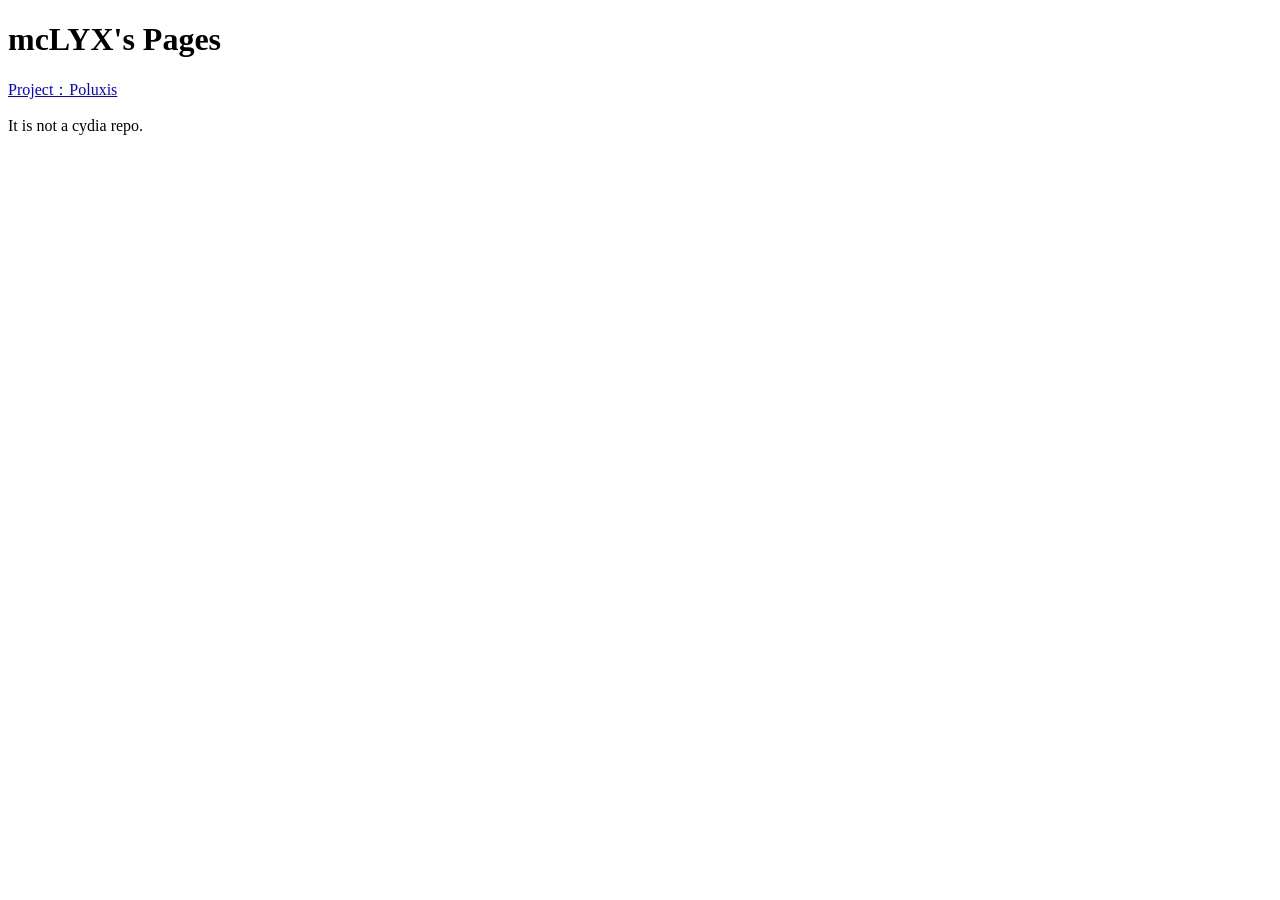
<file: index.html>
<!DOCTYPE html>
<html>
<head>
   <meta charset="UTF-8">
   <title>mcLYX's Pages</title>
</head>
<body>
   <h1>mcLYX's Pages</h1>
   <a href="poluxis/index.html">Project：Poluxis</a>
   <p>It is not a cydia repo.</p>
</body>
</html>
</file>
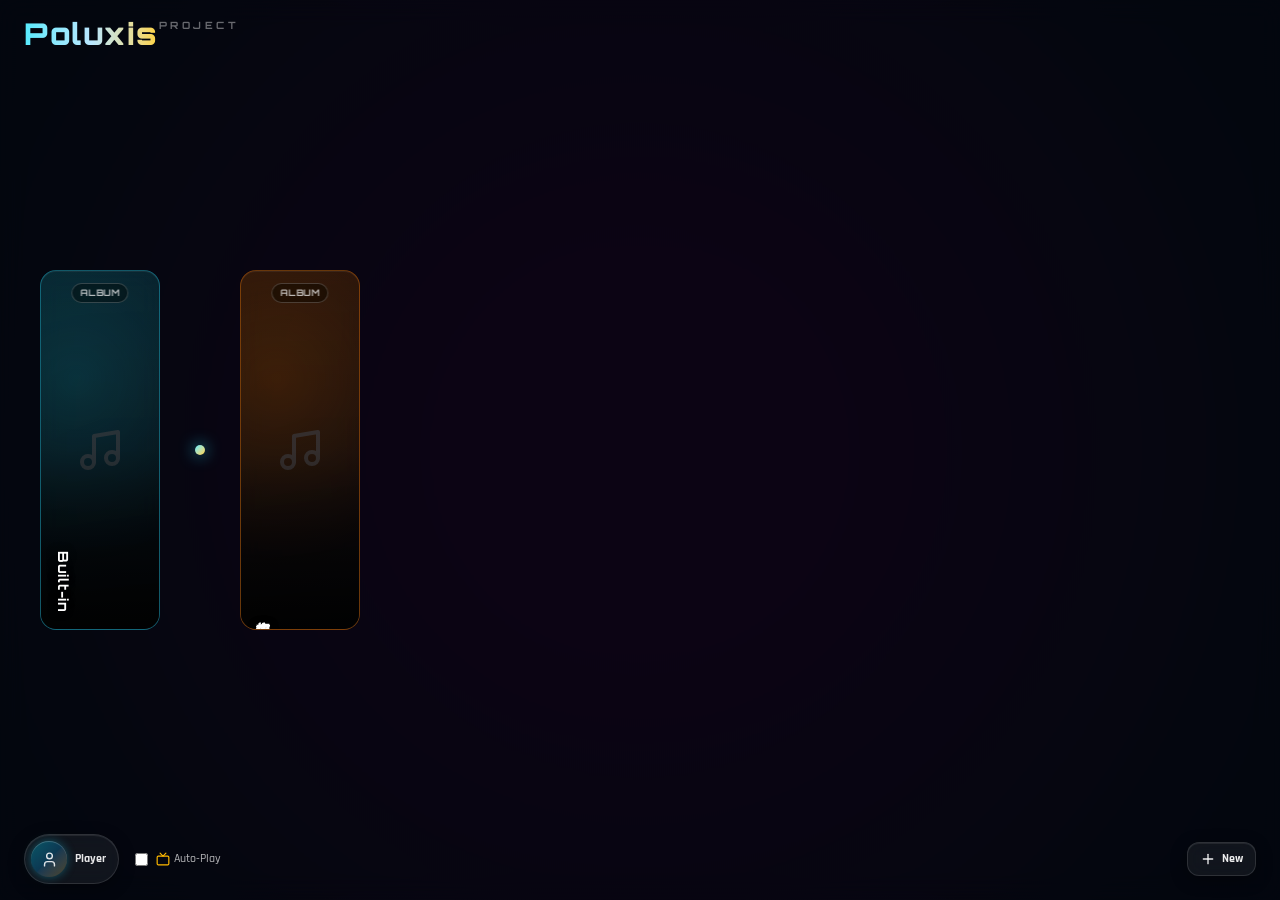
<file: poluxis/index.html>
<!doctype html>
<html lang="zh-CN">
  <head>
    <meta charset="UTF-8" />
    <meta name="viewport" content="width=device-width, initial-scale=1.0, maximum-scale=1.0, user-scalable=no, viewport-fit=cover" />
    <meta name="theme-color" content="#0b1120" />
    <title>Project:Poluxis - 简约风格3D音乐节奏游戏</title>
    <script src="./capability.js"></script>
    <script type="module" crossorigin src="./assets/index-BcNrMcYY.js"></script>
    <link rel="modulepreload" crossorigin href="./assets/vendor-t9z-yAXK.js">
    <link rel="stylesheet" crossorigin href="./assets/index-Cu3nui_u.css">
  <link rel="manifest" href="./manifest.webmanifest"><script id="vite-plugin-pwa:register-sw" src="./registerSW.js"></script></head>
  <body class="bg-[#0a0d12] text-white overflow-hidden select-none font-['Inter',sans-serif]">
    <div id="root"></div>
    <script>
      // HarmonyOS 4（M99 内核）双指缩放手势兜底：user-scalable=no 与
      // touch-action: pan-x pan-y 在该内核可能不生效，这里在 React 挂载前
      // 用一个非被动 touchmove 监听器阻止多指手势（双指缩放/旋转）。
      // 必须在 React 挂载前注册，故放在 index.html（passive:false 才能 preventDefault）。
      (function () {
        document.addEventListener('touchmove', function (e) {
          if (e.touches && e.touches.length > 1) e.preventDefault();
        }, { passive: false });
      })();
      // iOS（Safari / WKWebView）捏合缩放兜底：body 的 touch-action: pan-x pan-y
      // 已禁 pinch，但 WebView 自身的 pinch 手势仍可能缩放整页。Safari 专有
      // gesturestart/change/end 事件可被 preventDefault 拦下；其它内核不派发这些
      // 事件，加了无副作用。
      (function () {
        ['gesturestart', 'gesturechange', 'gestureend'].forEach(function (t) {
          document.addEventListener(t, function (e) { e.preventDefault(); }, { passive: false });
        });
      })();
      // iOS（Safari / WKWebView）整页"橡皮筋"兜底。
      // html/body 已经 position:fixed + overflow:hidden，文档本身不可滚动，但
      // 它们仍保留 `touch-action: pan-x pan-y`，iOS 会把落在**静态区域**的拖拽
      // 判定成一次滚动手势：文档滚不动时它会继续向上找可滚动祖先——Toy 容器
      // 把页面放进 iframe 时那就是外层宿主文档，于是整个游戏被拖出屏幕、露出
      // 外层白色底，松手回弹。（根滚动容器上的 overscroll-behavior 在 Safari
      // 上并不可靠。）
      // 做法：在 touchstart 时记下触点沿途是否有能滚动的容器，touchmove 时按
      // 手势方向判断——没有对应方向的可滚动容器就 preventDefault，让这次手势
      // 不再被当成滚动；有则原样放行给内层滚动（选歌卡片横滑、设置弹窗、编辑
      // 器侧栏等）。
      (function () {
        var startX = 0, startY = 0, axis = 0, canX = false, canY = false;
        function canScroll(el, vertical) {
          var s = window.getComputedStyle(el);
          var o = vertical ? s.overflowY : s.overflowX;
          if (o !== 'auto' && o !== 'scroll') return false;
          return vertical
            ? el.scrollHeight - el.clientHeight > 1
            : el.scrollWidth - el.clientWidth > 1;
        }
        function inFormControl(el) {
          while (el && el.nodeType === 1) {
            var tag = el.tagName;
            if (tag === 'INPUT' || tag === 'TEXTAREA' || tag === 'SELECT' || el.isContentEditable) return true;
            el = el.parentNode;
          }
          return false;
        }
        document.addEventListener('touchstart', function (e) {
          var t = e.touches[0];
          if (!t) return;
          startX = t.clientX; startY = t.clientY; axis = 0;
          canX = canY = false;
          if (inFormControl(e.target)) { canX = canY = true; return; } // 输入框内的选区拖拽不拦
          var el = e.target;
          while (el && el.nodeType === 1) {
            var s = window.getComputedStyle(el);
            // touch-action: none 的元素（画布、拖拽手柄等）浏览器本来就不会
            // 把它当滚动，再 preventDefault 反而会触发 pointercancel 打断
            // 正在进行的拖拽 —— 直接放行。
            if (s.touchAction === 'none') { canX = canY = true; break; }
            if (!canX && canScroll(el, false)) canX = true;
            if (!canY && canScroll(el, true)) canY = true;
            if (canX && canY) break;
            el = el.parentNode;
          }
        }, { passive: true });
        document.addEventListener('touchmove', function (e) {
          if (e.touches.length > 1) { e.preventDefault(); return; }
          var t = e.touches[0];
          if (!t) return;
          if (!axis) {
            var dx = t.clientX - startX, dy = t.clientY - startY;
            if (Math.abs(dx) > 6 || Math.abs(dy) > 6) axis = Math.abs(dy) > Math.abs(dx) ? 2 : 1;
          }
          var ok = axis === 2 ? canY : (axis === 1 ? canX : (canX || canY));
          if (!ok && e.cancelable) e.preventDefault();
        }, { passive: false });
      })();
    </script>
    <script>
      // 启动看门狗：capability.js 只能覆盖"已知"的语法 / 接口门槛，这里兜住未知缺口。
      // 若模块脚本加载或解析失败（老浏览器不支持产物语法、资源被拦截、CSP 等），
      // 或超过时限仍未启动，就复用 capability.js 的兜底卡片提示。
      // 好处：不需要预先知道"从哪个 Chrome 版本开始才行"也能优雅降级。
      (function () {
        var BOOT_TIMEOUT = 15000;
        function booted() { return !!window.__POLUXIS_BOOTED__; }
        function fail(reason) {
          if (booted() || window.__POLUXIS_FALLBACK_DONE__) return;
          window.__POLUXIS_FALLBACK_DONE__ = true;
          if (typeof window.__POLUXIS_FALLBACK__ === 'function') window.__POLUXIS_FALLBACK__(reason);
        }
        // 资源（module script / CSS）加载或解析错误不会冒泡到 window 的常规
        // error 处理，必须在捕获阶段监听，且以 e.target 是否为元素来判定。
        window.addEventListener('error', function (e) {
          if (e && e.target && e.target.nodeType === 1) {
            var tag = e.target.tagName;
            if (tag === 'SCRIPT' || tag === 'LINK') fail('boot_failed');
          }
        }, true);
        window.setTimeout(function () { if (!booted()) fail('boot_failed'); }, BOOT_TIMEOUT);
      })();
    </script>
  </body>
</html>
</file>
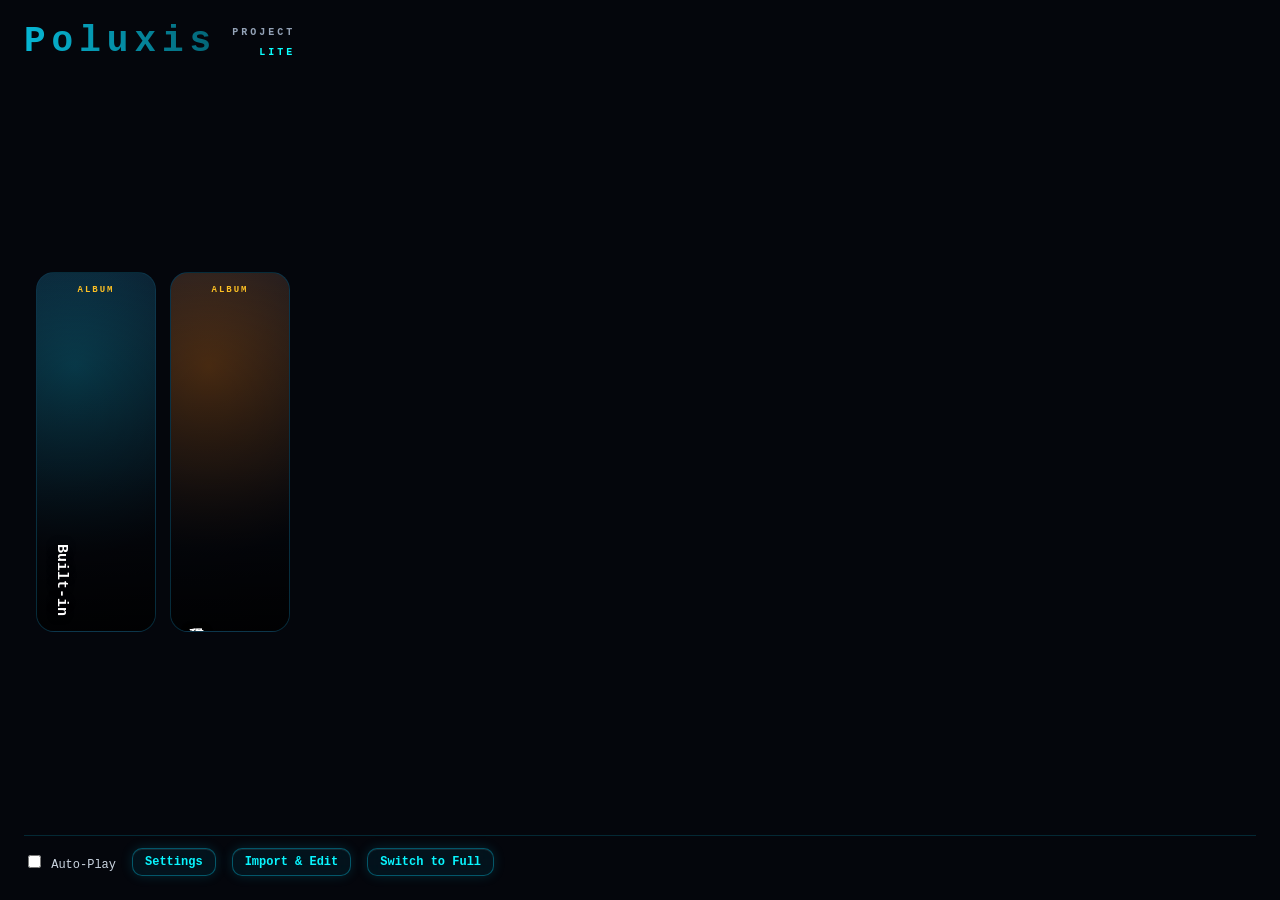
<file: poluxis/lite/index.html>
<!doctype html>
<html lang="zh-CN">
<head>
  <meta charset="UTF-8">
  <meta name="viewport" content="width=device-width, initial-scale=1.0, maximum-scale=1.0, user-scalable=no, viewport-fit=cover">
  <meta name="theme-color" content="#0b1120">
  <!-- Browser capability classes — replaces IE conditional comments.
       IE exposes a numeric documentMode; tag <html> with `ie` (any IE, used for
       the gradient-text fallback, since no IE supports background-clip:text) and
       `ieN` (version-specific layout fallbacks, e.g. `.ie9` has no flexbox).
       Modern browsers get no class, so every browser-specific rule stays ordinary
       and scoped CSS. Must run before the stylesheets are parsed. -->
  <script>
    (function () {
      var dm = document.documentMode; /* undefined outside IE */
      var el = dm && (document.documentElement || document.body);
      if (el) el.className += (el.className ? ' ' : '') + 'ie ie' + dm;
    })();
  </script>
  <!-- PWA manifest (relative so it works under a sub-path like /poluxis/lite/) -->
<link rel="manifest" href="../manifest.webmanifest">
  <title>Project:Poluxis (Lite)</title>
  <style>
/* === Visual style aligned with the full version (IE11 compatible) ===
     * All modern-only properties have IE11 fallbacks:
     *   inset:0 → top:0;right:0;bottom:0;left:0  (+ width/height:100%)
     *   gap → margin/padding workarounds
     *   -webkit-text-fill-color:transparent → solid color fallback (IE11 ignores this)
     *   flex column centering → explicit heights + box-sizing
     *   vh units are OK in IE11 */
    * { box-sizing: border-box; }
    html, body {
      margin: 0; padding: 0; height: 100%; width: 100%;
      background: #05070d; color: #e2e8f0;
      font-family: 'Consolas', 'Courier New', monospace;
      overflow: hidden; -ms-user-select: none; -moz-user-select: none; -webkit-user-select: none; user-select: none;
      -ms-touch-action: none; touch-action: none;
    }
    #app { position: absolute; top: 0; right: 0; bottom: 0; left: 0; width: 100%; height: 100%; }
    /* touch-action MUST be set on the canvas itself (the actual touch target
     * during gameplay — HUD/overlay are pointer-events:none and click-through).
     * touch-action does NOT inherit from html/body. With the default `auto`,
     * IE11 runs its touch-gesture pipeline on every pointermove: 1 finger =
     * pan detection (cheap), but 2+ fingers = full pinch-zoom gesture pipeline
     * (transform matrices + MSGesture state machine + hit-testing per event).
     * On the Atom Z3735G this drops multi-touch framerate to single digits,
     * independent of game logic (Autoplay is affected too). `none` disables all
     * default touch gestures so IE11 just delivers raw pointer events. */
    #game-canvas {
      position: absolute; top: 0; right: 0; bottom: 0; left: 0;
      width: 100%; height: 100%; display: block;
      -ms-touch-action: none; touch-action: none;
    }
    /* overlay is click-through by default; only visible .screen children capture
     * pointer events. This lets the HUD pause button (z-index 5, below the
     * overlay's z-index 10) receive clicks during gameplay when all screens
     * are hidden. */
    .overlay { position: absolute; top: 0; right: 0; bottom: 0; left: 0; width: 100%; height: 100%; z-index: 10; pointer-events: none; }
    .screen { position: absolute; top: 0; right: 0; bottom: 0; left: 0; width: 100%; height: 100%; display: -ms-flexbox; display: flex; -ms-flex-direction: column; flex-direction: column; pointer-events: auto; }
    .screen.hidden { display: none; }

    /* Menu — three bands: brand (top-left), card carousel (middle), toolbar (bottom). */
    #menu-screen {
      -ms-flex-pack: justify; justify-content: space-between; padding: 24px;
      background: rgba(5, 7, 13, 0.5);
    }
    /* Top-left cluster: brand + album nav on one row. `align-self` keeps the
     * cluster shrink-to-fit inside the column flex screen, so the corner badges
     * anchor to the wordmark — not the viewport edge. */
    .menu-top {
      position: relative;
      display: -ms-flexbox; display: flex;
      -ms-flex-align: center; align-items: center;
      -ms-flex-wrap: wrap; flex-wrap: wrap;
      -ms-flex-item-align: start; -ms-align-self: flex-start; align-self: flex-start;
    }
    .menu-brand {
      display: inline-block; padding: 0 78px 8px 0;
      opacity: 1; visibility: visible;
      transition: opacity 200ms ease, visibility 0s linear 0s;
    }
    /* Album nav (replaces the old "back" carousel card).
     *   root list : wordmark shown, nav hidden.
     *   in album  : the wordmark fades out AND leaves the flow (absolute, so it
     *               leaves no gap behind) while the nav fades in at the left. */
    .menu-nav {
      display: none; -ms-flex-align: center; align-items: center;
      margin: 0 0 8px 0;
    }
    .menu-top--album .menu-brand {
      position: absolute; top: 0; left: 0; padding-bottom: 0;
      opacity: 0; visibility: hidden;
      transition: opacity 200ms ease, visibility 0s linear 200ms;
    }
    .menu-top--album .menu-nav {
      display: -ms-flexbox; display: flex;
      /* Toggling display:none → flex starts this animation fresh every time. */
      -webkit-animation: navIn 220ms ease backwards; animation: navIn 220ms ease backwards;
    }
    @-webkit-keyframes navIn { from { opacity: 0; } to { opacity: 1; } }
    @keyframes navIn { from { opacity: 0; } to { opacity: 1; } }
    .glass-nav {
      margin-right: 8px; padding: 6px 12px; border-radius: 10px;
      background: rgba(6, 182, 212, 0.08); border: 1px solid rgba(6, 182, 212, 0.42);
      color: #67e8f9; font-family: inherit; font-weight: 700; font-size: 12px; cursor: pointer;
      transition: background 160ms ease, border-color 160ms ease;
    }
    .glass-nav:hover { background: rgba(6, 182, 212, 0.2); border-color: rgba(6, 182, 212, 0.62); }
    /* Inside an album the album name takes over the top-left identity: white and
     * noticeably larger than the nav buttons. */
    .menu-nav-title { color: #fff; font-size: 20px; font-weight: 800; letter-spacing: 1px; margin-left: 4px; }
    .menu-title {
      font-size: 36px; font-weight: 900; letter-spacing: 6px; margin: 0; line-height: 1;
      background: linear-gradient(90deg, #06b6d4, #2563eb);
      -webkit-background-clip: text; background-clip: text;
      -webkit-text-fill-color: transparent;
    }
    /* IE fallback for gradient text lives at the end of the stylesheet
     * (scoped to `.ie`, must come after these rules so it can override them). */
    .menu-badge {
      position: absolute; right: 0; font-size: 10px; font-weight: 700;
      letter-spacing: 3px; text-transform: uppercase; color: #94a3b8; white-space: nowrap;
    }
    .menu-badge--project { top: 3px; }
    .menu-badge--lite { bottom: 10px; color: #67e8f9; }
    /* Card carousel: portrait cards laid out horizontally and scrollable.
     * `margin-right` (not `gap`) because IE11's flexbox has no `gap` support. */
    .chart-carousel {
      -ms-flex: 1 1 auto; flex: 1 1 auto; min-height: 0; width: 100%;
      display: -ms-flexbox; display: flex;
      -ms-flex-align: center; align-items: center;
      overflow-x: auto; overflow-y: hidden;
      /* Scrolling stays enabled, but the native scrollbar is hidden: a bright bar
       * under the dark cards is jarring, and its height/state changes the row
       * layout as the card count grows. Each engine needs its own switch, and
       * none of them are non-standard hacks. */
      scrollbar-width: none;      /* Firefox 64+ (and Chromium 121+) */
      -ms-overflow-style: none;   /* IE10/11 + legacy Edge */
      /* The carousel is its own scroll container, so this is the touch-action
       * that matters (the page-level `none` stops being considered here). */
      -ms-touch-action: pan-x; touch-action: pan-x;
      /* `overflow-x: auto` forces overflow-y to be non-visible too, and that clip
       * happens at the PADDING BOX — a little vertical padding keeps the height-
       * grown selected card clear of the clip edge. The 12px also gives the cards
       * some breathing room from the brand band / footer (no lift now). */
      /* 先给一条普通值做回退：max()/env() 需 Chrome 79/69，老内核会整条丢弃。 */
      padding: 12px;
      padding: 12px max(12px, env(safe-area-inset-right, 0px)) 12px max(12px, env(safe-area-inset-left, 0px));
    }
    .chart-carousel::-webkit-scrollbar { width: 0; height: 0; }   /* WebKit / Blink */
    .chart-carousel::-webkit-scrollbar-thumb { background: transparent; }
    /* Album enter/leave transition: the row slides in from the direction of
     * travel (drilling in → from the right, going back → from the left). The
     * class is re-applied by buildMenu on every list change, which is what makes
     * the animation replay. IE9 has no animations and simply shows the list. */
    .chart-carousel--fwd { -webkit-animation: listInFwd 320ms cubic-bezier(0.22, 1, 0.36, 1) backwards; animation: listInFwd 320ms cubic-bezier(0.22, 1, 0.36, 1) backwards; }
    .chart-carousel--back { -webkit-animation: listInBack 320ms cubic-bezier(0.22, 1, 0.36, 1) backwards; animation: listInBack 320ms cubic-bezier(0.22, 1, 0.36, 1) backwards; }
    @-webkit-keyframes listInFwd {
      from { opacity: 0; -ms-transform: translateX(28px); -webkit-transform: translateX(28px); transform: translateX(28px); }
      to { opacity: 1; -ms-transform: translateX(0); -webkit-transform: translateX(0); transform: translateX(0); }
    }
    @keyframes listInFwd {
      from { opacity: 0; -ms-transform: translateX(28px); -webkit-transform: translateX(28px); transform: translateX(28px); }
      to { opacity: 1; -ms-transform: translateX(0); -webkit-transform: translateX(0); transform: translateX(0); }
    }
    @-webkit-keyframes listInBack {
      from { opacity: 0; -ms-transform: translateX(-28px); -webkit-transform: translateX(-28px); transform: translateX(-28px); }
      to { opacity: 1; -ms-transform: translateX(0); -webkit-transform: translateX(0); transform: translateX(0); }
    }
    @keyframes listInBack {
      from { opacity: 0; -ms-transform: translateX(-28px); -webkit-transform: translateX(-28px); transform: translateX(-28px); }
      to { opacity: 1; -ms-transform: translateX(0); -webkit-transform: translateX(0); transform: translateX(0); }
    }
    /* Collapsed card = a narrow "spine": 120px wide with the title rotated to run
     * top-to-bottom. Selecting it widens the card to 208px and cross-fades the
     * horizontal body in — same two-state idea as the full version, where the
     * collapsed card is w-[28vw]/max-120px and the expanded one w-[85vw]/max-420px.
     * Width is in the transition list, so the expand animates (IE10+; IE9 ignores
     * the transition and just snaps). The back-ease overshoots slightly, which is
     * what gives the expand its "pop". */
    .chart-card {
      position: relative; overflow: hidden; cursor: pointer; box-sizing: border-box;
      -ms-flex: 0 0 auto; flex: 0 0 auto;
      width: 120px; max-width: 36vw; height: 58vh; min-height: 160px; max-height: 360px;
      margin-right: 14px; border-radius: 18px;
      background: linear-gradient(160deg, rgba(16, 24, 44, 0.94) 0%, rgba(6, 9, 18, 0.97) 100%);
      border: 1px solid rgba(6, 182, 212, 0.2);
      transition: border-color 180ms ease, box-shadow 220ms ease,
                  width 260ms cubic-bezier(0.34, 1.56, 0.64, 1);
    }
    .chart-card:last-child { margin-right: 0; }
    .chart-card:hover {
      border-color: rgba(6, 182, 212, 0.5); box-shadow: 0 0 22px rgba(6, 182, 212, 0.22);
    }
    /* Selected card grows in width + height (max-height), handled by the width /
     * max-height rules + transition above. No lift transform — the height growth
     * itself is the "emphasis". */
    .chart-card.selected {
      width: 365px; max-width: 54vw; max-height: 520px;
      border-color: #06b6d4; box-shadow: 0 0 26px rgba(6, 182, 212, 0.32);
    }
    .card-glow { position: absolute; top: 0; right: 0; bottom: 0; left: 0; pointer-events: none; }
    /* Bottom readability veil (same role as the full version's cover overlay). */
    .card-veil {
      position: absolute; top: 0; right: 0; bottom: 0; left: 0; pointer-events: none;
      background: linear-gradient(to top, rgba(0,0,0,0.88) 0%, rgba(0,0,0,0.34) 46%, rgba(0,0,0,0.12) 100%);
    }
    /* Collapsed-state title: the card's own spine label (see .chart-card above).
     * `left/right` give the box a definite block size, the height stays auto so
     * the box hugs the text and `bottom` anchors it to the card's bottom — the
     * same placement as the full version's collapsed title.
     * `vertical-lr` runs the text top-to-bottom (lines would stack left→right);
     * IE10/11 have no unprefixed `writing-mode` and use `-ms-writing-mode: tb-lr`,
     * which is the spec's own mapping for `vertical-lr`. `text-orientation` is
     * ignored by IE, where `tb-lr` already keeps CJK upright and rotates Latin. */
    .card-title-v {
      position: absolute; left: 14px; right: 14px; bottom: 14px;
      font-size: 15px; font-weight: 800; line-height: 1.25; color: #fff;
      text-shadow: 0 2px 8px rgba(0, 0, 0, 0.8);
      -webkit-writing-mode: vertical-lr; -ms-writing-mode: tb-lr; writing-mode: vertical-lr;
      -webkit-text-orientation: mixed; text-orientation: mixed;
      /* Base rule describes the COLLAPSED card (a freshly built card is
       * unselected), mirroring the .card-start reveal below: `visibility` is
       * delayed when hiding so the fade-out is still visible. */
      opacity: 1; visibility: visible;
      transition: opacity 200ms ease, visibility 0s linear 0s;
    }
    .chart-card.selected .card-title-v {
      opacity: 0; visibility: hidden;
      transition: opacity 200ms ease, visibility 0s linear 200ms;
    }
    /* Collapsed-only badge: while the card is a narrow spine the horizontal body
     * (with its .card-kind line) is hidden, so an album would be indistinguishable
     * from a song. Only albums get this pill — the same idea as the full version's
     * small 专辑 tag on its collapsed album cards. */
    .card-kind-v { display: none; }
    .chart-card--album .card-kind-v {
      display: block; position: absolute; left: 10px; right: 10px; top: 12px; margin: 0;
      font-size: 9px; font-weight: 700; letter-spacing: 2px; text-transform: uppercase;
      text-align: center; color: #fbbf24;
      opacity: 1; visibility: visible;
      transition: opacity 200ms ease, visibility 0s linear 0s;
    }
    .chart-card--album.selected .card-kind-v {
      opacity: 0; visibility: hidden;
      transition: opacity 200ms ease, visibility 0s linear 200ms;
    }
    /* The horizontal body is the SELECTED state (kind / title / artist / BPM /
     * difficulty chips). It stays in the DOM while collapsed and only fades, so
     * selecting never rebuilds DOM.
     * Its width is ANCHORED TO THE VIEWPORT (not to the card): the selected card
     * is `width: 365px; max-width: 54vw`, so the expanded inner width is
     * `min(365, 54vw) - 28px`. The card width animates 120→365 over 260ms; if the
     * body were `right: 14px` its width would track the card every frame and the
     * wrapped title / difficulty chips would re-layout on every frame (this is
     * what made the grow/shrink feel janky — and why it was worse on Chrome, which
     * re-reflows the whole flex row, than on IE). Anchoring the width to the
     * viewport keeps the body's box constant during the width animation; the card's
     * `overflow: hidden` just clips it while narrow and reveals it as it widens, so
     * the text lays out exactly once. (`min()` is avoided — IE10/11 don't support
     * it — via the max-width media query below.) */
    .card-body {
      position: absolute; left: 14px; width: 337px; right: auto; bottom: 54px;
      opacity: 0; visibility: hidden;
      -ms-transform: translateY(6px); -webkit-transform: translateY(6px); transform: translateY(6px);
      transition: opacity 200ms ease, transform 200ms ease, visibility 0s linear 200ms;
    }
    .chart-card.selected .card-body {
      opacity: 1; visibility: visible;
      -ms-transform: translateY(0); -webkit-transform: translateY(0); transform: translateY(0);
      transition: opacity 200ms ease, transform 200ms ease, visibility 0s linear 0s;
    }
    /* Below this width the selected card is capped by `max-width: 54vw` (< 365px),
     * so re-anchor the body to `54vw - 28px` (== selected inner width) — still
     * viewport-based, so still no per-frame reflow. 675px ≈ 54vw crossing 365px. */
    @media (max-width: 675px) {
      .card-body { width: calc(54vw - 28px); }
    }
    .card-kind {
      font-size: 9px; font-weight: 700; letter-spacing: 3px; text-transform: uppercase;
      color: rgba(255, 255, 255, 0.45); margin-bottom: 6px;
    }
    .chart-card--album .card-kind { color: #fbbf24; }
    .chart-title { font-size: 15px; font-weight: 800; color: #fff; margin: 0 0 4px 0; line-height: 1.25; word-break: break-word; }
    .chart-meta { font-size: 11px; color: #94a3b8; line-height: 1.35; }
    .chart-bpm { display: inline-block; margin-top: 8px; padding: 2px 7px; border-radius: 6px; border: 1px solid rgba(6,182,212,0.3); color: #67e8f9; font-size: 10px; }
    .card-diffs { display: -ms-flexbox; display: flex; -ms-flex-wrap: wrap; flex-wrap: wrap; margin-top: 8px; }
    .diff-btn {
      margin: 0 4px 4px 0; padding: 3px 8px; border-radius: 7px;
      background: rgba(6, 182, 212, 0.08); border: 1px solid rgba(6, 182, 212, 0.35);
      color: #a5f3fc; font-family: inherit; font-size: 11px; font-weight: 700; cursor: pointer;
      transition: background 140ms ease, border-color 140ms ease, color 140ms ease;
      /* Chips are created on selection, so an insert animation (not a
       * transition) is what slides them in. IE9 ignores @keyframes and simply
       * shows them at their final style. */
      -webkit-animation: chipIn 220ms ease both; animation: chipIn 220ms ease both;
    }
    @-webkit-keyframes chipIn {
      from { opacity: 0; -ms-transform: translateY(6px); -webkit-transform: translateY(6px); transform: translateY(6px); }
      to { opacity: 1; -ms-transform: translateY(0); -webkit-transform: translateY(0); transform: translateY(0); }
    }
    @keyframes chipIn {
      from { opacity: 0; -ms-transform: translateY(6px); -webkit-transform: translateY(6px); transform: translateY(6px); }
      to { opacity: 1; -ms-transform: translateY(0); -webkit-transform: translateY(0); transform: translateY(0); }
    }
    .diff-btn.active { background: rgba(6, 182, 212, 0.28); border-color: rgba(6, 182, 212, 0.75); color: #fff; }
    /* In-card action button (bottom-right), revealed only on the selected card.
     * The card element survives selection, so this reveal animates via a
     * transition. `visibility` is delayed when hiding so the button stays
     * non-interactive immediately but keeps fading out. */
    .card-start {
      position: absolute; right: 14px; bottom: 14px; margin-top: 0;
      padding: 8px 14px; border-radius: 11px; font-size: 12px; letter-spacing: 1px;
      /* `right: 14px` + the card's bouncy width easing (which overshoots below
       * the 120px collapsed width on collapse) can momentarily shrink the
       * shrink-to-fit available width below the label's single-line width, and
       * CJK then breaks between characters → "开始 / 游戏" on two lines and a
       * taller button. Keep it one line no matter what. */
      white-space: nowrap;
      opacity: 0; visibility: hidden;
      -ms-transform: translateY(8px); -webkit-transform: translateY(8px); transform: translateY(8px);
      transition: opacity 200ms ease, transform 220ms ease, visibility 0s linear 220ms;
    }
    .chart-card.selected .card-start {
      opacity: 1; visibility: visible;
      -ms-transform: translateY(0); -webkit-transform: translateY(0); transform: translateY(0);
      transition: opacity 200ms ease, transform 220ms ease, visibility 0s;
    }
    /* Higher specificity than the generic `.btn-start:hover` scale, which would
     * otherwise be overridden by the `.selected .card-start` rule above. */
    .chart-card.selected .card-start:hover {
      -ms-transform: scale(1.04); -webkit-transform: translateY(0) scale(1.04); transform: translateY(0) scale(1.04);
    }
    .menu-footer {
      display: -ms-flexbox; display: flex; -ms-flex-wrap: wrap; flex-wrap: wrap;
      -ms-flex-align: center; align-items: center;
      border-top: 1px solid rgba(6, 182, 212, 0.2); padding-top: 12px;
    }
    /* Non-blocking status line under the carousel (download errors / timeouts).
     * Empty → not rendered as a flex item, so the layout is untouched. */
    .menu-status { display: none; font-size: 12px; color: #fca5a5; line-height: 1.5; margin: 0 0 10px 0; }
    .menu-status--on { display: block; }
    .toolbar { display: -ms-flexbox; display: flex; -ms-flex-align: center; align-items: center; font-size: 12px; color: #cbd5e1; }
    .toolbar > * { margin-right: 16px; }
    .toolbar > *:last-child { margin-right: 0; }
    /* Buttons — frosted glass: translucent accent fill + accent hairline
     * border + outer glow + inner top highlight (mirrors .glass-btn /
     * .glass-btn-primary in src/index.css). Concrete accent colors are
     * re-injected per chart by the Theme module; the values here are the
     * cyan defaults. backdrop-filter is progressive enhancement (IE11
     * ignores it, and the design still reads correctly without blur). */
    .btn-tool {
      padding: 6px 12px; border-radius: 10px;
      background: rgba(6, 182, 212, 0.08);
      -webkit-backdrop-filter: blur(10px) saturate(130%);
      backdrop-filter: blur(10px) saturate(130%);
      border: 1px solid rgba(6, 182, 212, 0.42); color: #67e8f9;
      box-shadow: 0 0 12px rgba(6, 182, 212, 0.18), inset 0 1px 0 rgba(255, 255, 255, 0.08);
      font-family: inherit; font-weight: 700; font-size: 12px; cursor: pointer;
    }
    .btn-tool:hover {
      background: rgba(6, 182, 212, 0.2); border-color: rgba(6, 182, 212, 0.62);
      box-shadow: 0 0 20px rgba(6, 182, 212, 0.32), inset 0 1px 0 rgba(255, 255, 255, 0.14);
    }
    .btn-start {
      padding: 12px 28px; border-radius: 14px; cursor: pointer;
      background: rgba(6, 182, 212, 0.18);
      -webkit-backdrop-filter: blur(10px) saturate(140%);
      backdrop-filter: blur(10px) saturate(140%);
      border: 1px solid rgba(6, 182, 212, 0.5);
      color: #fff; font-family: inherit; font-weight: 900; font-size: 14px; letter-spacing: 2px;
      box-shadow: 0 0 24px rgba(6, 182, 212, 0.3), inset 0 1px 0 rgba(255, 255, 255, 0.2);
      margin-top: 12px;
    }
    .btn-start:hover {
      background: rgba(6, 182, 212, 0.28); border-color: rgba(6, 182, 212, 0.66);
      box-shadow: 0 0 34px rgba(6, 182, 212, 0.45), inset 0 1px 0 rgba(255, 255, 255, 0.26);
      -ms-transform: scale(1.04); -webkit-transform: scale(1.04); transform: scale(1.04);
    }

    /* HUD — layout mirrors full version App.tsx L506-534:
     *   top-left:  chart info (title/difficulty/BPM)
     *   top-right: Score (large) + ACC/RANK below
     *   bottom-left: Pause button
     *   bottom: progress bar
     * Combo is drawn on canvas (transparent, center, behind notes) — not in HUD. */
    #hud { position: absolute; top: 0; right: 0; bottom: 0; left: 0; width: 100%; height: 100%; pointer-events: none; z-index: 5; display: none; }
    #hud.active { display: block; }
    .hud-score { position: absolute; top: 16px; right: 20px; font-size: 28px; font-weight: 900; color: #fff; text-shadow: 0 0 12px rgba(6,182,212,0.6); text-align: right; }
    .hud-acc { position: absolute; top: 50px; right: 20px; font-size: 14px; color: #38bdf8; font-weight: 700; text-align: right; }
    .hud-rank { position: absolute; top: 70px; right: 20px; font-size: 18px; color: #38bdf8; font-weight: 900; text-align: right; letter-spacing: 1px; }
    .hud-pause-btn { position: absolute; bottom: 24px; left: 20px; pointer-events: auto; }
    /* Chart info badge (top-left) — mirrors full version's chart label */
    .hud-chart-info { position: absolute; top: 16px; left: 20px; font-size: 11px; color: #94a3b8; width: 220px; line-height: 1.4; }
    .hud-chart-info .ci-title { color: #e2e8f0; font-weight: 700; font-size: 13px; }
    /* Progress bar (bottom) — mirrors full version's TimingBar */
    .hud-progress { position: absolute; bottom: 0; left: 0; right: 0; height: 4px; background: rgba(15, 23, 42, 0.6); }
    .hud-progress-fill { height: 100%; background: #06b6d4; width: 0%; }

    /* Result */
    #result-screen { -ms-flex-pack: center; justify-content: center; -ms-flex-align: center; align-items: center; background: rgba(5, 7, 13, 0.85); }
    /* margin 同理：先回退到固定 16px auto，再覆盖为 safe-area 版本（老内核丢弃后者）。 */
    .result-card { max-width: 420px; width: 90%; margin: 16px auto; margin: max(16px, env(safe-area-inset-top, 0px)) auto max(16px, env(safe-area-inset-bottom, 0px)); background: rgba(14, 27, 56, 0.95); border: 1px solid rgba(6,182,212,0.3); border-radius: 18px; padding: 28px; text-align: center; }
    .result-title { font-size: 18px; font-weight: 800; color: #fff; margin: 0 0 4px 0; letter-spacing: 1px; word-break: break-word; }
    .result-meta { font-size: 11px; color: #94a3b8; margin: 0 0 14px 0; }
    .result-rank {
      font-size: 56px; font-weight: 900; margin: 0 0 8px 0;
      background: linear-gradient(90deg, #fbbf24, #f97316);
      -webkit-background-clip: text; background-clip: text;
      -webkit-text-fill-color: transparent;
    }
    /* Score: bumped from 24px/400 → 36px/800 per user spec "略微改粗改大".
     * Still smaller than the 56px rank so the rank stays the visual anchor. */
    .result-score { font-size: 36px; font-weight: 800; color: #fff; margin: 0 0 16px 0; letter-spacing: 1px; }
    .result-row { display: -ms-flexbox; display: flex; -ms-flex-pack: justify; justify-content: space-between; font-size: 13px; color: #cbd5e1; margin: 4px 0; }
    .result-row .p { color: #ffd700; }
    .result-row .g { color: #38bdf8; } .result-row .m { color: #ef4444; }
    /* Orange (+N) suffix beside the merged Perfect count — shows how many of
     * the Perfects were S-Perfect. Color matches the old .sp row (#ff8c00). */
    .result-row .s-perfect-indicator { color: #ff8c00; font-weight: 700; margin-left: 2px; }
    .result-actions { display: -ms-flexbox; display: flex; -ms-flex-pack: center; justify-content: center; margin-top: 20px; }
    .result-actions .btn-tool { margin: 0 5px; }

    /* Pause */
    #pause-screen { -ms-flex-pack: center; justify-content: center; -ms-flex-align: center; align-items: center; background: rgba(5, 7, 13, 0.8); }
    .pause-card { text-align: center; }
    .pause-title { font-size: 32px; font-weight: 900; letter-spacing: 4px; color: #67e8f9; margin: 0 0 24px 0; }
    .pause-actions { display: -ms-flexbox; display: flex; -ms-flex-direction: column; flex-direction: column; min-width: 200px; }
    .pause-actions .btn-start { margin-top: 0; }
    .pause-actions .btn-tool { margin-top: 10px; }
    .pause-actions .btn-tool:first-child { margin-top: 0; }

    /* Modal (settings / editor) */
    .modal-backdrop {
      position: absolute; top: 0; right: 0; bottom: 0; left: 0; width: 100%; height: 100%;
      z-index: 20; display: none;
      background: rgba(0,0,0,0.6);
      /* 同上：先普通 16px 回退，再 safe-area 版本。 */
      padding: 16px;
      padding: max(16px, env(safe-area-inset-top, 0px)) max(16px, env(safe-area-inset-right, 0px)) max(16px, env(safe-area-inset-bottom, 0px)) max(16px, env(safe-area-inset-left, 0px)); box-sizing: border-box;
    }
    .modal-backdrop.active { display: block; }
    .modal-card {
      position: relative;
      max-width: 560px; width: 100%; max-height: 88%; overflow-y: auto;
      margin: 0 auto; margin-top: 5%;
      background: rgba(14, 27, 56, 0.97); border: 1px solid rgba(6,182,212,0.3);
      border-radius: 18px; padding: 22px; box-sizing: border-box;
    }
    .modal-title { font-size: 18px; font-weight: 800; color: #fff; margin: 0 0 16px 0; letter-spacing: 1px; padding-right: 40px; }
    /* Icon-only close at the modal's top-right (replaces the old bottom 关闭
     * button). The glyph is `×` (U+00D7) — present in every font in the Lite
     * stack, unlike the math/dingbat crosses. */
    .modal-close {
      position: absolute; top: 10px; right: 10px; z-index: 1;
      width: 30px; height: 30px; padding: 0; line-height: 1; border-radius: 9px; cursor: pointer;
      background: rgba(6, 182, 212, 0.08); border: 1px solid rgba(6, 182, 212, 0.42);
      color: #67e8f9; font-family: inherit; font-size: 18px; font-weight: 700;
      transition: background 160ms ease, border-color 160ms ease;
    }
    .modal-close:hover { background: rgba(6, 182, 212, 0.22); border-color: rgba(6, 182, 212, 0.7); }
    /* Explanatory line under a settings row (e.g. the frame-rate cap tradeoff). */
    .modal-hint { font-size: 11px; color: #94a3b8; line-height: 1.5; margin: -2px 0 10px 0; }
    .modal-row { display: -ms-flexbox; display: flex; -ms-flex-align: center; align-items: center; -ms-flex-pack: justify; justify-content: space-between; margin: 10px 0; font-size: 13px; color: #cbd5e1; }
    .modal-row label { -ms-flex: 0 0 auto; flex: 0 0 auto; min-width: 120px; margin-right: 12px; }
    .modal-row input[type="range"] { -ms-flex: 1 1 auto; flex: 1 1 auto; }
    .modal-row input[type="number"] { width: 70px; padding: 4px 6px; background: #05070d; border: 1px solid rgba(6,182,212,0.3); border-radius: 6px; color: #e2e8f0; font-family: inherit; font-size: 12px; margin-left: 12px; }
    .modal-row .val { color: #67e8f9; font-weight: 700; min-width: 48px; text-align: right; margin-left: 12px; }
    .modal-actions { display: -ms-flexbox; display: flex; -ms-flex-pack: end; justify-content: flex-end; margin-top: 18px; }
    .modal-actions .btn-tool { margin-left: 10px; }
    .editor-textarea {
      width: 100%; min-height: 280px; box-sizing: border-box;
      background: #05070d; border: 1px solid rgba(6,182,212,0.3); border-radius: 8px;
      color: #e2e8f0; font-family: 'Consolas', 'Courier New', monospace; font-size: 12px; padding: 10px;
    }
    .editor-hint { font-size: 11px; color: #94a3b8; margin: 6px 0 0 0; line-height: 1.5; }
    .editor-error { font-size: 12px; color: #ef4444; margin: 6px 0 0 0; min-height: 16px; }
    .file-input-wrap { display: inline-block; }
    .file-input-wrap input[type="file"] { display: none; }
    .upload-btn {
      display: inline-block; padding: 6px 12px; border-radius: 10px;
      background: rgba(6, 182, 212, 0.08);
      -webkit-backdrop-filter: blur(10px) saturate(130%);
      backdrop-filter: blur(10px) saturate(130%);
      border: 1px solid rgba(6, 182, 212, 0.42); color: #67e8f9;
      box-shadow: 0 0 12px rgba(6, 182, 212, 0.18), inset 0 1px 0 rgba(255, 255, 255, 0.08);
      font-family: inherit; font-weight: 700; font-size: 12px; cursor: pointer;
    }
    .upload-btn:hover {
      background: rgba(6, 182, 212, 0.2); border-color: rgba(6, 182, 212, 0.62);
      box-shadow: 0 0 20px rgba(6, 182, 212, 0.32), inset 0 1px 0 rgba(255, 255, 255, 0.14);
    }
    .pause-btn {
      pointer-events: auto; padding: 8px 14px; border-radius: 10px;
      background: rgba(6, 182, 212, 0.08);
      -webkit-backdrop-filter: blur(10px) saturate(130%);
      backdrop-filter: blur(10px) saturate(130%);
      border: 1px solid rgba(6, 182, 212, 0.42); color: #67e8f9;
      box-shadow: 0 0 12px rgba(6, 182, 212, 0.18), inset 0 1px 0 rgba(255, 255, 255, 0.08);
      font-family: inherit; font-weight: 700; font-size: 12px; cursor: pointer;
    }
    .pause-btn:hover {
      background: rgba(6, 182, 212, 0.2); border-color: rgba(6, 182, 212, 0.62);
      box-shadow: 0 0 20px rgba(6, 182, 212, 0.32), inset 0 1px 0 rgba(255, 255, 255, 0.14);
    }
    /* === Small screens =================================================
     * The menu is a fixed three-band column: brand (top) → carousel (middle)
     * → footer (bottom), packed with `justify-content: space-between`. Only the
     * carousel is flexible, so on short/narrow phones the two chrome bands
     * (24px screen padding + 36px wordmark + bordered footer) plus a
     * viewport-sized card add up to more than the screen and the cards get
     * squeezed / clipped. These rules hand the leftover space to the cards
     * instead: the card height comes from the flex row rather than from `58vh`,
     * and both chrome bands shrink.
     * (IE9 has no flexbox at all — ie9.css replaces the whole layout there.) */
    @media (max-height: 760px) {
      #menu-screen { padding: 12px 14px; }
      .menu-title { font-size: 26px; letter-spacing: 4px; }
      .menu-brand { padding: 0 64px 4px 0; }
      .menu-badge--project { top: 1px; }
      .menu-badge--lite { bottom: 4px; }
      /* Height follows the row now: 100% of the carousel's content box, so a
       * squeezed row shortens the card instead of overflowing it. The old
       * `min-height: 230px` is dropped — that floor is what forced the overflow —
       * but a much smaller one is kept as insurance: every child of the card is
       * absolutely positioned, so if an engine ever failed to resolve the
       * percentage the card would collapse to zero height. `max-height` (380px,
       * from the base rule) still caps it, and `align-items: center` keeps the
       * card centered in the row.
       * The carousel padding is bumped to 16px so the card does not butt up
       * against the brand band / footer — the row is the only flexible band, so
       * "card == row height" reads as three glued-together bars. */
      .chart-carousel { padding-top: 16px; padding-bottom: 16px; }
      .chart-card { height: 100%; min-height: 180px; max-height: 380px; }
      .menu-footer { padding-top: 8px; }
    }
    /* IE11 resolves percentage heights on a flex item's child unreliably, so it
     * keeps the viewport-relative height (`.ie` is set for any IE). */
    .ie .chart-card { height: 58vh; min-height: 230px; }
    /* Extra-tight screens (small landscape / very short viewports): shrink the
     * card's contents too, so nothing is clipped by the card's overflow:hidden. */
    @media (max-height: 560px) {
      #menu-screen { padding: 8px 10px; }
      .menu-title { font-size: 22px; letter-spacing: 3px; }
      /* Every pixel of padding here is card height, so keep it lean. */
      .chart-carousel { padding-top: 12px; padding-bottom: 12px; }
      .chart-card { min-height: 160px; margin-right: 10px; border-radius: 14px; }
      /* Drop `right` so the body keeps the viewport-anchored width above (no
       * per-frame reflow); only the inset / bottom anchor shrinks here. */
      .card-body { left: 12px; bottom: 44px; }
      .card-title-v { left: 12px; right: 12px; bottom: 12px; font-size: 13px; }
      .chart-title { font-size: 14px; }
      .chart-meta { font-size: 10px; }
      .card-start { padding: 7px 12px; }
      .menu-footer { padding-top: 6px; }
      .toolbar { font-size: 11px; }
      .toolbar > * { margin-right: 10px; }
    }
    /* Narrow phones: the toolbar (Auto-Play + 3 buttons) is a single
     * non-wrapping flex row, so below ~420px it overflows and the last button
     * is cut off by the screen's hidden overflow. */
    @media (max-width: 420px) {
      #menu-screen { padding-left: 10px; padding-right: 10px; }
      .toolbar { -ms-flex-wrap: wrap; flex-wrap: wrap; }
      .toolbar > * { margin-right: 8px; }
      /* No card width override here: both card states are already viewport-
       * relative (`max-width: 36vw` collapsed / `54vw` selected). */
    }

    /* === IE fallbacks ===
     * Scoped to the `.ie` class that the head script in index.template.html puts
     * on <html> for ANY IE (9/10/11) — the old `@media (-ms-high-contrast)`
     * sniffing is gone, so these are ordinary CSS rules that must come AFTER the
     * base rules to override them.
     * No IE supports background-clip:text, so the gradient wordmarks fall back to
     * a solid accent colour. Everything else (rgba fills, box-shadow, -ms-flexbox)
     * already works in IE11, so the glass look survives untouched. */
    .ie .menu-title {
      background: transparent; background-image: none;
      color: #06b6d4; -webkit-text-fill-color: #06b6d4;
    }
    .ie .result-rank {
      background: transparent; background-image: none;
      color: #fbbf24; -webkit-text-fill-color: #fbbf24;
    }

</style>
  <style>
/* IE9 overrides — minimal "just enough to play" fixes.
 *
 * Every rule is scoped to `.ie9`, the class the head script in
 * index.template.html adds to <html> when documentMode === 9. That makes this a
 * plain, standard stylesheet (no conditional comments anywhere in the build) and
 * guarantees the rules can never leak into modern browsers.
 *
 * IE9 has no flexbox and ignores `pointer-events: none` on HTML elements, so the
 * goals here are only: (1) keep the menu readable in a crude block flow, and
 * (2) keep each card's action button reachable/clickable. Layout polish is
 * intentionally skipped. */

    /* 1. Gradient-text fallback (`.ie` in base.css already covers this; repeated
     *    here so this file is readable on its own). */
    .ie9 .menu-title  { background: transparent !important; color: #06b6d4 !important; }
    .ie9 .result-rank { background: transparent !important; color: #fbbf24 !important; }

    /* 2. No flexbox → block flow. The carousel becomes a vertical stack of
     *    full-width cards so nothing is clipped off-screen, and each card's
     *    START/Enter button is forced visible (IE9 cannot rely on the
     *    `.selected` reveal alone) so the game is always reachable. */
    .ie9 .screen { display: block !important; }
    .ie9 #menu-screen { padding: 16px; overflow: auto; }
    .ie9 .menu-top { display: block; }
    .ie9 .menu-brand { display: block; padding: 0 0 6px 0; }
    .ie9 .menu-badge { position: static; display: inline-block; margin-left: 8px; }
    /* No animations in IE9, so the brand↔nav hand-over is done with display
     * instead: the absolute-positioned faded-out brand would otherwise stay on
     * screen (IE9 never runs the transition that hides it). */
    .ie9 .menu-top--album .menu-brand { display: none; }
    .ie9 .menu-nav { display: none; margin: 0 0 10px 0; }
    .ie9 .menu-top--album .menu-nav { display: block; }
    .ie9 .glass-nav { display: inline-block; margin-right: 8px; }
    .ie9 .menu-nav-title { display: inline-block; }
    .ie9 .chart-carousel { display: block; overflow: visible; padding: 0; margin: 8px 0; }
    .ie9 .chart-card {
      display: block; width: auto; max-width: none;
      height: auto; min-height: 0; max-height: none; margin: 0 0 10px 0;
      /* No transitions in IE9 — kill the -ms-transform hover/selected lift so it
       * doesn't jump instantly under a block layout. */
      -ms-transform: none !important;
    }
    .ie9 .card-glow, .ie9 .card-veil { display: none; }
    .ie9 .card-body { position: static; padding: 12px; }
    /* The rotated spine title (.card-title-v in base.css) is absolutely
     * positioned, which would leave IE9's auto-height block cards with zero
     * height — drop it back into the flow, unrotated. */
    .ie9 .card-title-v {
      position: static; padding: 12px;
      -ms-writing-mode: lr-tb; writing-mode: lr-tb;
    }
    /* IE9's collapsed card shows the title in the flow, so the badge would just
     * overlap it — the album pill is a narrow-spine-only nicety. */
    .ie9 .card-kind-v { display: none; }
    /* "Select a card → the START button appears" DOES work in IE9: the classList
     * polyfill (02-polyfills.js) makes toggling `.selected` possible, so the
     * shared `.chart-card.selected .card-start` reveal applies as-is. Only the
     * layout needs a fix — the button is absolutely positioned inside a card with
     * a fixed height, which IE9's auto-height block cards don't have — so pin it
     * back into the flow once revealed. */
    .ie9 .chart-card.selected .card-start {
      position: static; display: inline-block; margin: 8px 12px 12px 12px;
      -ms-transform: none; transform: none;
    }
    .ie9 .menu-footer { margin-top: 12px; padding-top: 12px; border-top: 1px solid rgba(6,182,212,0.2); }
    .ie9 .toolbar     { display: block; }
    .ie9 .toolbar > * { display: inline-block; margin: 4px 8px 4px 0; }

    /* 3. Pause/result screens: rough centering so buttons are reachable */
    .ie9 .pause-card, .ie9 .result-card { margin: 15% auto 0 auto; }
    .ie9 .result-row { display: block; }
    .ie9 .result-row span { display: inline-block; width: 48%; }
    .ie9 .result-actions { text-align: center; }

    /* 4. Modal layout — flex rows → floated labels + inline-block inputs */
    .ie9 .modal-row { display: block; padding: 4px 0; zoom: 1; overflow: hidden; }
    .ie9 .modal-row label { float: left; min-width: 120px; margin-right: 12px; }
    .ie9 .modal-row input[type="range"],
    .ie9 .modal-row input[type="number"],
    .ie9 .modal-row .val { display: inline-block; vertical-align: middle; margin: 2px 0; }
    .ie9 .modal-actions { text-align: right; }

    /* 5. pointer-events:none is ignored on IE9 HTML elements.
     *    The JS forwarder handles the event re-dispatch, but we also force
     *    overlay/hud to not claim mouse events by reducing their clickable
     *    footprint when their content is hidden. */
    .ie9 .overlay        { z-index: 10; }
    .ie9 .overlay > *    { position: static; }
    .ie9 .screen.hidden  { display: none !important; }
    .ie9 #hud            { z-index: 5; }
    .ie9 #hud:not(.active) { display: none !important; }
    .ie9 .hud-pause-btn  { z-index: 6; }

</style>
</head>
<body>
<div id="app">
  <canvas id="game-canvas"></canvas>
  <div id="hud">
    <div class="hud-chart-info" id="hud-chart-info"></div>
    <div class="hud-score" id="hud-score">0</div>
    <div class="hud-acc" id="hud-acc">100.00%</div>
    <div class="hud-rank" id="hud-rank">EX+</div>
    <div class="hud-pause-btn">
      <button class="pause-btn" id="btn-pause" data-i18n="pause">暂停</button>
    </div>
    <div class="hud-progress"><div class="hud-progress-fill" id="hud-progress-fill"></div></div>
  </div>
  <div class="overlay">
    <!-- Menu -->
    <div class="screen" id="menu-screen">
      <!-- Top-left cluster: brand + album navigation.
           The wordmark carries a PROJECT badge on its top-right and a LITE badge
           on its bottom-right. The nav (back / home) only becomes visible while
           browsing inside an album — it replaces the old "back" carousel card —
           so the brand never moves and the root list has no dead space. -->
      <div class="menu-top" id="menu-top">
        <div class="menu-brand">
          <span class="menu-title">Poluxis</span>
          <span class="menu-badge menu-badge--project">Project</span>
          <span class="menu-badge menu-badge--lite">Lite</span>
        </div>
        <div class="menu-nav" id="menu-nav">
          <button type="button" class="glass-nav" id="btn-nav-back" data-i18n="navBack">返回</button>
          <button type="button" class="glass-nav" id="btn-nav-home" data-i18n="navHome">主页</button>
          <span class="menu-nav-title" id="menu-nav-title"></span>
        </div>
      </div>
      <!-- Chart carousel: portrait cards laid out horizontally by JS (buildMenu). -->
      <div class="chart-carousel" id="chart-list"></div>
      <!-- Non-blocking status line (download failure / timeout hints). Hidden
           until it has something to say. -->
      <div class="menu-status" id="menu-status"></div>
      <div class="menu-footer">
        <div class="toolbar">
          <label><input type="checkbox" id="autoplay-toggle"> <span data-i18n="autoplay">Auto-Play</span></label>
          <button class="btn-tool" id="btn-settings" data-i18n="settings">设置</button>
          <button class="btn-tool" id="btn-editor" data-i18n="editor">导入和编辑</button>
          <button class="btn-tool" id="btn-switch-full" data-i18n="switchFull">切换完整版</button>
        </div>
      </div>
    </div>
    <!-- Pause -->
    <div class="screen hidden" id="pause-screen">
      <div class="pause-card">
        <h2 class="pause-title" data-i18n="paused">已暂停</h2>
        <div class="pause-actions">
          <button class="btn-start" id="btn-resume" data-i18n="resume">继续</button>
          <button class="btn-tool" id="btn-restart" data-i18n="restart">重新开始</button>
          <button class="btn-tool" id="btn-pause-menu" data-i18n="backMenu">返回菜单</button>
        </div>
      </div>
    </div>
    <!-- Result -->
    <div class="screen hidden" id="result-screen">
      <div class="result-card" id="result-card"></div>
    </div>
  </div>
  <!-- Settings Modal -->
  <div class="modal-backdrop" id="settings-modal">
    <div class="modal-card">
      <!-- Icon-only close: the label goes into title/aria-label (see applyI18n),
           so the control itself stays a compact glyph at the top-right. -->
      <button type="button" class="modal-close" id="btn-settings-close" data-i18n-title="setClose">&#215;</button>
      <h3 class="modal-title" data-i18n="setTitle">设置</h3>
      <div class="modal-row">
        <label data-i18n="setSpeed">下落速度</label>
        <input type="range" id="set-speed" min="0.5" max="4" step="0.1">
        <span class="val" id="val-speed">1.0x</span>
      </div>
      <div class="modal-row">
        <label data-i18n="setSize">音符缩放</label>
        <input type="range" id="set-size" min="0.6" max="1" step="0.05">
        <span class="val" id="val-size">1.0x</span>
      </div>
      <div class="modal-row">
        <label data-i18n="setRender">渲染距离</label>
        <input type="range" id="set-render" min="20" max="120" step="5">
        <span class="val" id="val-render">70</span>
      </div>
      <div class="modal-row">
        <label data-i18n="setMaxFps">帧率上限</label>
        <input type="range" id="set-maxfps" min="0" max="120" step="30">
        <span class="val" id="val-maxfps">60 fps</span>
      </div>
      <div class="modal-row">
        <label data-i18n="setOffset">音频偏移</label>
        <input type="range" id="set-offset" min="-600" max="400" step="5">
        <span class="val" id="val-offset">0ms</span>
      </div>
      <div class="modal-row">
        <label data-i18n="setProj">判定框浮现</label>
        <input type="range" id="set-proj" min="0" max="2000" step="50">
        <span class="val" id="val-proj">500ms</span>
      </div>
      <div class="modal-row">
        <label data-i18n="setMusic">音乐音量</label>
        <input type="range" id="set-music" min="0" max="1" step="0.01">
        <span class="val" id="val-music">80%</span>
      </div>
      <div class="modal-row">
        <label data-i18n="setSfx">音效音量</label>
        <input type="range" id="set-sfx" min="0" max="1" step="0.01">
        <span class="val" id="val-sfx">90%</span>
      </div>
      <div class="modal-row" style="align-items:center;">
        <label data-i18n="setCompat" style="margin-right:8px;">兼容模式（谱面独立时钟）</label>
        <input type="checkbox" id="set-compat" style="width:18px;height:18px;accent-color:#22d3ee;">
      </div>
      <div class="modal-row" style="align-items:center;">
        <label data-i18n="lang" style="margin-right:8px;">语言</label>
        <div id="lang-switch" style="display:flex;gap:6px;">
          <button type="button" data-lang="zh">中文</button>
          <button type="button" data-lang="en">English</button>
          <button type="button" data-lang="ja">日本語</button>
        </div>
      </div>
      <!-- Server connection (IE9-compatible, no persistence). Address = beatmaps dir. -->
      <div class="modal-row" style="align-items:center;">
        <label data-i18n="srvLabel" style="margin-right:8px;">服务器</label>
        <input type="text" id="srv-url" placeholder="https://host/beatmaps" spellcheck="false"
               style="-ms-flex:1 1 auto;flex:1 1 auto;min-width:0;padding:6px 8px;background:#05070d;border:1px solid rgba(6,182,212,0.3);border-radius:6px;color:#e2e8f0;font-family:inherit;font-size:12px;">
        <button type="button" class="btn-tool" id="btn-srv-connect" data-i18n="srvConnect" style="margin-left:8px;">连接</button>
      </div>
    </div>
  </div>
  <!-- Chart Editor Modal -->
  <div class="modal-backdrop" id="editor-modal">
    <div class="modal-card">
      <h3 class="modal-title" data-i18n="edTitle">导入和编辑</h3>
      <p class="editor-hint" data-i18n="edHint">
        粘贴 JSON 格式的谱面。结构：<code>{ metadata: {...}, notes: [...] }</code>。
        notes 支持 type: <code>tap</code> / <code>touch</code> / <code>slide</code>（slide 带 nodes 数组）。
      </p>
      <textarea class="editor-textarea" id="editor-textarea" spellcheck="false" placeholder='{ "metadata": {...}, "notes": [...] }'></textarea>
      <p class="editor-error" id="editor-error"></p>
      <div class="modal-actions">
        <label class="file-input-wrap">
          <input type="file" id="editor-file" accept=".json,application/json">
          <span class="upload-btn" data-i18n="edImportChart">导入谱面</span>
        </label>
        <label class="file-input-wrap">
          <input type="file" id="editor-audio-file" accept="audio/*,.mp3,.wav,.ogg,.m4a,.aac,.flac">
          <span class="upload-btn" id="editor-audio-label" data-i18n="edImportAudio">导入音频</span>
        </label>
        <button class="btn-tool" id="btn-editor-load" data-i18n="edLoad">加载谱面</button>
        <button class="btn-tool" id="btn-editor-close" data-i18n="edClose">关闭</button>
      </div>
    </div>
  </div>
</div>

<!-- Register the PWA service worker (relative path so it works under a sub-path like /poluxis/lite/) -->
<script type="module" src="../registerSW.js"></script>

<script>
(function(){"use strict";var Ne=1.6,dt=Ne*.707,or=Ne*.707,Be=or*Math.SQRT2/2,ft=0,vt=1.2,sr=1,Me=1.2,Y=160,pt={S_PERFECT:40,PERFECT:80,GOOD:160},Jt={"S-Perfect":"#ff8c00",Perfect:"#ffd700",Good:"#38bdf8",Miss:"#ef4444"},ur={"S-Perfect":1.2,Perfect:1.1,Good:1.05,Miss:1},lr=1e7,Pe={EX_PLUS:99e5,EX:95e5,S:9e6,A:8e6,B:7e6,C:6e6},cr=Object.defineProperty,zt=Object.getOwnPropertySymbols,dr=Object.prototype.hasOwnProperty,fr=Object.prototype.propertyIsEnumerable,Xt=function(e,a,t){return a in e?cr(e,a,{enumerable:!0,configurable:!0,writable:!0,value:t}):e[a]=t},vr=function(e,a){for(var t in a||(a={}))dr.call(a,t)&&Xt(e,t,a[t]);if(zt)for(var r=zt(a),n=0,i=r.length,t;n<i;n++)t=r[n],fr.call(a,t)&&Xt(e,t,a[t]);return e},Dn=["tap","touch","slide"],Kt=["linear","sine-in","sine-out","sine-io"],Zt=140;function V(e){return typeof e=="number"&&isFinite(e)}function pr(e){var a;try{a=typeof e=="string"?JSON.parse(e):e}catch(_){var t=_&&_.message?_.message:String(_);return{valid:!1,error:"JSON \u89E3\u6790\u5931\u8D25: "+t}}if(!a||typeof a!="object")return{valid:!1,error:"JSON \u6587\u4EF6\u683C\u5F0F\u4E0D\u6B63\u786E\uFF0C\u6839\u5143\u7D20\u5FC5\u987B\u662F\u4E00\u4E2A\u5BF9\u8C61\u3002"};var r=a,n=[],i=r.metadata&&typeof r.metadata=="object"?r.metadata:{};(!r.metadata||typeof r.metadata!="object")&&n.push("\u7F3A\u5C11 metadata\uFF0C\u5DF2\u4F7F\u7528\u9ED8\u8BA4\u5143\u6570\u636E\u3002");var o=typeof i.title=="string"&&i.title.trim()?i.title:"";o||(o="Custom Track",n.push('metadata.title \u7F3A\u5931\u6216\u975E\u6CD5\uFF0C\u5DF2\u4F7F\u7528 "Custom Track"\u3002'));var s=V(i.bpm)&&i.bpm>0?i.bpm:0;s||(s=Zt,n.push("metadata.bpm \u7F3A\u5931\u6216\u975E\u6CD5\uFF0C\u5DF2\u4F7F\u7528 "+Zt+"\u3002"));var u=Array.isArray(r.notes)?r.notes:[];Array.isArray(r.notes)||n.push("notes \u7F3A\u5931\u6216\u4E0D\u662F\u6570\u7EC4\uFF0C\u5DF2\u89C6\u4E3A\u7A7A\u8C31\u9762\u3002");for(var l=[],v=0;v<u.length;v++){var f=u[v];if(!f||typeof f!="object"){n.push("\u97F3\u7B26 #"+(v+1)+" \u4E0D\u662F\u5BF9\u8C61\uFF0C\u5DF2\u4E22\u5F03\u3002");continue}var y=f.beat!==void 0?f.beat:f.time;if(!V(y)){n.push("\u97F3\u7B26 #"+(v+1)+" \u7F3A\u5C11\u6709\u6548 beat\uFF0C\u5DF2\u4E22\u5F03\u3002");continue}var p=V(f.x)?f.x:0,h=V(f.y)?f.y:0;(p!==f.x||h!==f.y)&&n.push("\u97F3\u7B26 #"+(v+1)+" \u5750\u6807\u975E\u6CD5\uFF0C\u5DF2\u8865\u4E3A ("+p+", "+h+")\u3002");var m="tap";f.type==="tap"||f.type==="touch"||f.type==="slide"?m=f.type:f.type!==void 0&&n.push("\u97F3\u7B26 #"+(v+1)+' \u7684 type \u975E\u6CD5\uFF0C\u5DF2\u8865\u4E3A "tap"\u3002');var b={id:typeof f.id=="string"&&f.id?f.id:"note-"+(v+1),beat:y,x:p,y:h,type:m,color:typeof f.color=="string"&&f.color.trim()?f.color:void 0,angle:V(f.angle)?f.angle:void 0,easing:typeof f.easing=="string"&&Kt.indexOf(f.easing)>=0?f.easing:void 0},g=f.nodes!==void 0,S=Array.isArray(f.nodes)?f.nodes:[];if(g&&!Array.isArray(f.nodes)&&n.push("\u97F3\u7B26 #"+(v+1)+" \u7684 nodes \u4E0D\u662F\u6570\u7EC4\uFF0C\u5DF2\u5FFD\u7565\u3002"),m==="slide"||g){for(var w=[],P=0;P<S.length;P++){var A=S[P];if(!A||typeof A!="object"){n.push("\u97F3\u7B26 #"+(v+1)+" \u7684\u5B50\u8282\u70B9 #"+(P+1)+" \u975E\u6CD5\uFF0C\u5DF2\u4E22\u5F03\u3002");continue}var R=A.beat!==void 0?A.beat:A.time;if(!V(R)){n.push("\u97F3\u7B26 #"+(v+1)+" \u7684\u5B50\u8282\u70B9 #"+(P+1)+" \u7F3A\u5C11\u6709\u6548 beat\uFF0C\u5DF2\u4E22\u5F03\u3002");continue}w.push({beat:R,x:V(A.x)?A.x:b.x,y:V(A.y)?A.y:b.y,angle:V(A.angle)?A.angle:void 0,easing:typeof A.easing=="string"&&Kt.indexOf(A.easing)>=0?A.easing:void 0})}w.sort(function(_,Ee){return _.beat-Ee.beat}),l.push({id:b.id,beat:b.beat,x:b.x,y:b.y,type:b.type,color:b.color,angle:b.angle,easing:b.easing,nodes:w})}else l.push(b)}var D={metadata:{title:o,artist:typeof i.artist=="string"&&i.artist?i.artist:"Unknown Artist",difficulty:typeof i.difficulty=="string"&&i.difficulty?i.difficulty:"Custom Lv.9",bpm:s,offset:V(i.offset)?i.offset:0,bgScheme:i.bgScheme&&typeof i.bgScheme=="object"?i.bgScheme:{gradientStart:"#050c1e",gradientEnd:"#1a0d2e",accentColor:"#00f0ff"},noteColor:typeof i.noteColor=="string"&&i.noteColor?i.noteColor:"#00f0ff",effectToggles:vr({bloom:!0,particles:!0,projection:!0,gridLines:!0},i.effectToggles&&typeof i.effectToggles=="object"?i.effectToggles:{})},notes:l},N=[];if(Array.isArray(r.events))for(var M=0;M<r.events.length;M++){var C=r.events[M];if(!C||typeof C!="object"){n.push("\u4E8B\u4EF6 #"+(M+1)+" \u975E\u6CD5\uFF0C\u5DF2\u4E22\u5F03\u3002");continue}var G=C.beat!==void 0?C.beat:C.time;if(!V(G)){n.push("\u4E8B\u4EF6 #"+(M+1)+" \u7F3A\u5C11\u6709\u6548 beat\uFF0C\u5DF2\u4E22\u5F03\u3002");continue}N.push({id:typeof C.id=="string"&&C.id?C.id:"evt-"+(M+1),type:"event",eventType:typeof C.eventType=="string"&&C.eventType?C.eventType:"speed_change",beat:G,speed:V(C.speed)?C.speed:void 0,text:typeof C.text=="string"?C.text:void 0,textDuration:V(C.textDuration)?C.textDuration:void 0,color:typeof C.color=="string"?C.color:void 0})}if(Array.isArray(r.speedEvents))for(var I=0;I<r.speedEvents.length;I++){var L=r.speedEvents[I];if(!(!L||typeof L!="object")){var $=L.beat!==void 0?L.beat:L.time;V($)&&V(L.speed)?N.push({id:"evt-speed-"+(I+1),type:"event",eventType:"speed_change",beat:$,speed:L.speed}):n.push("speedEvents #"+(I+1)+" \u6570\u636E\u975E\u6CD5\uFF0C\u5DF2\u4E22\u5F03\u3002")}}return N.length>0&&(N.sort(function(_,Ee){return _.beat-Ee.beat}),D.events=N),l.length===0&&n.push("\u8C31\u9762\u6CA1\u6709\u4EFB\u4F55\u53EF\u5224\u5B9A\u97F3\u7B26\uFF0C\u8FDB\u5165\u6E38\u620F\u540E\u5C06\u76F4\u63A5\u4EE5 0 \u5206\u7ED3\u7B97\u3002"),{valid:!0,chart:D,warnings:n.length>0?n:void 0}}var O={"neon-cyberspace":{metadata:{title:"Neon Cyberspace",artist:"SYSTEM TEST // DEMO",difficulty:"Hard Lv.6",bpm:140,offset:.05,bgScheme:{gradientStart:"#050c1e",gradientEnd:"#1b072c",accentColor:"#00f0ff"},noteColor:"#00f0ff",effectToggles:{bloom:!0,particles:!0,projection:!0,gridLines:!0}},notes:[{id:"nc-1",beat:2,x:-1.2,y:-.6,type:"tap"},{id:"nc-2",beat:3,x:1.2,y:-.6,type:"tap"},{id:"nc-3",beat:4,x:-.6,y:.6,type:"touch",color:"#ff2df7"},{id:"nc-4",beat:5,x:.6,y:.6,type:"touch",color:"#ff2df7"},{id:"nc-5",beat:6,x:0,y:0,type:"tap",color:"#ffb703"},{id:"nc-6",beat:7,x:-1.4,y:.8,type:"tap"},{id:"nc-7",beat:8,x:1.4,y:.8,type:"tap"},{id:"nc-8",beat:9,x:0,y:-.9,type:"touch"},{id:"nc-9",beat:10,x:-1,y:-.3,type:"tap"},{id:"nc-10",beat:10.5,x:-.5,y:.3,type:"tap"},{id:"nc-11",beat:11,x:.5,y:.3,type:"tap"},{id:"nc-12",beat:11.5,x:1,y:-.3,type:"tap"},{id:"nc-13",beat:12,x:0,y:.8,type:"touch"},{id:"nc-14",beat:13,x:-1.3,y:-.7,type:"tap"},{id:"nc-15",beat:14,x:1.3,y:-.7,type:"tap"},{id:"nc-16",beat:15,x:0,y:-.4,type:"touch"},{id:"nc-17",beat:16,x:-.9,y:.5,type:"tap"},{id:"nc-18",beat:17,x:.9,y:.5,type:"tap"},{id:"nc-19",beat:18,x:-1.5,y:0,type:"touch"},{id:"nc-20",beat:19,x:1.5,y:0,type:"touch"},{id:"nc-21",beat:20,x:-.8,y:-.8,type:"tap"},{id:"nc-22",beat:20.5,x:0,y:-.8,type:"tap"},{id:"nc-23",beat:21,x:.8,y:-.8,type:"tap"},{id:"nc-24",beat:22,x:0,y:.6,type:"touch"},{id:"nc-25",beat:23,x:-1.2,y:.4,type:"tap"},{id:"nc-26",beat:24,x:1.2,y:.4,type:"tap"},{id:"nc-27",beat:25,x:0,y:-.2,type:"touch"},{id:"nc-28",beat:26,x:-1.1,y:-.6,type:"tap"},{id:"nc-29",beat:27,x:1.1,y:-.6,type:"tap"},{id:"nc-30",beat:28,x:0,y:.7,type:"tap"},{id:"nc-s1",beat:29,x:-1.4,y:-.8,type:"slide",nodes:[{beat:30,x:0,y:.5},{beat:31,x:1.4,y:-.8}]}]},"quantum-horizon":{metadata:{title:"Quantum Horizon",artist:"SYSTEM TEST // DEMO",difficulty:"Easy Lv.3",bpm:128,offset:0,bgScheme:{gradientStart:"#081120",gradientEnd:"#0a1d37",accentColor:"#38bdf8"},noteColor:"#38bdf8",effectToggles:{bloom:!0,particles:!0,projection:!0,gridLines:!0}},notes:[{id:"qh-1",beat:2,x:-1,y:-.5,type:"tap"},{id:"qh-2",beat:4,x:1,y:-.5,type:"tap"},{id:"qh-3",beat:6,x:0,y:.5,type:"touch"},{id:"qh-4",beat:8,x:-.8,y:.3,type:"tap"},{id:"qh-5",beat:10,x:.8,y:.3,type:"tap"},{id:"qh-6",beat:12,x:0,y:-.6,type:"touch"},{id:"qh-7",beat:14,x:-1.2,y:0,type:"tap"},{id:"qh-8",beat:16,x:1.2,y:0,type:"tap"},{id:"qh-9",beat:18,x:0,y:.7,type:"touch"},{id:"qh-10",beat:20,x:-.7,y:-.5,type:"tap"},{id:"qh-11",beat:22,x:.7,y:-.5,type:"tap"},{id:"qh-12",beat:24,x:0,y:0,type:"touch"},{id:"qh-13",beat:26,x:-1.1,y:.6,type:"tap"},{id:"qh-14",beat:28,x:1.1,y:.6,type:"tap"},{id:"qh-15",beat:30,x:0,y:-.8,type:"tap"},{id:"qh-s1",beat:31,x:-1,y:0,type:"slide",nodes:[{beat:32,x:0,y:.6},{beat:33,x:1,y:0}]}]},"starlight-pulse":{metadata:{title:"Starlight Pulse",artist:"SYSTEM TEST // DEMO",difficulty:"Normal Lv.5",bpm:174,offset:.02,bgScheme:{gradientStart:"#041712",gradientEnd:"#132c1c",accentColor:"#10b981"},noteColor:"#10b981",effectToggles:{bloom:!0,particles:!0,projection:!0,gridLines:!0}},notes:[{id:"sp-1",beat:2,x:-1.3,y:-.7,type:"tap"},{id:"sp-2",beat:3,x:-.6,y:-.2,type:"touch"},{id:"sp-3",beat:4,x:.6,y:.2,type:"touch"},{id:"sp-4",beat:5,x:1.3,y:.7,type:"tap"},{id:"sp-5",beat:6,x:0,y:-.8,type:"tap"},{id:"sp-6",beat:7,x:-1.1,y:.6,type:"tap"},{id:"sp-7",beat:8,x:1.1,y:.6,type:"tap"},{id:"sp-8",beat:9,x:0,y:0,type:"touch"},{id:"sp-9",beat:10,x:-1.4,y:-.4,type:"tap"},{id:"sp-10",beat:11,x:1.4,y:-.4,type:"tap"},{id:"sp-11",beat:12,x:-.7,y:.7,type:"touch"},{id:"sp-12",beat:13,x:.7,y:.7,type:"touch"},{id:"sp-13",beat:14,x:0,y:-.5,type:"tap"},{id:"sp-14",beat:15,x:-1.2,y:.2,type:"tap"},{id:"sp-15",beat:16,x:1.2,y:.2,type:"tap"},{id:"sp-16",beat:17,x:0,y:.8,type:"tap"},{id:"sp-17",beat:18,x:-.8,y:-.8,type:"touch"},{id:"sp-18",beat:19,x:.8,y:-.8,type:"touch"},{id:"sp-s1",beat:20,x:-1.2,y:0,type:"slide",nodes:[{beat:21,x:-.4,y:.6},{beat:22,x:.4,y:-.6},{beat:23,x:1.2,y:0}]}]},"event-showcase":{metadata:{title:"Event Showcase",artist:"SYSTEM TEST // DEMO",difficulty:"Test Lv.0",bpm:120,offset:0,bpmlist:[{beat:16,bpm:160},{beat:32,bpm:120}],bgScheme:{gradientStart:"#050c1e",gradientEnd:"#1b072c",accentColor:"#00f0ff"},noteColor:"#00f0ff",effectToggles:{bloom:!0,particles:!0,projection:!0,gridLines:!0}},events:[{id:"evt-1",type:"event",eventType:"text_display",beat:1,text:"\u6B22\u8FCE\u6765\u5230 Event Showcase!",textDuration:3,fontSize:42,color:"#00f0ff",y:-.5},{id:"evt-2",type:"event",eventType:"speed_change",beat:4,speed:.6},{id:"evt-3",type:"event",eventType:"text_display",beat:4,text:"\u901F\u5EA6 \xD70.6 \u2014 \u6162\u901F\u6BB5",textDuration:2.5,fontSize:32,color:"#fbbf24",x:-.5,y:-.2},{id:"evt-4",type:"event",eventType:"note_color_change",beat:8,noteColor:"#ff2df7"},{id:"evt-5",type:"event",eventType:"text_display",beat:8,text:"\u97F3\u7B26\u8272\u53D8\u4E3A\u7D2B\u8272",textDuration:2,fontSize:28,color:"#ff2df7",x:.5,y:.2},{id:"evt-6",type:"event",eventType:"speed_change",beat:12,speed:1.4},{id:"evt-7",type:"event",eventType:"text_display",beat:12,text:"\u901F\u5EA6 \xD71.4 \u2014 \u5FEB\u901F\u6BB5 + BPM \u53D8\u5316",textDuration:3,fontSize:36,color:"#34d399"},{id:"evt-8",type:"event",eventType:"note_color_change",beat:16,noteColor:"#ffb703"},{id:"evt-9",type:"event",eventType:"text_display",beat:16,text:"BPM 120 \u2192 160 (\u91D1\u8272)",textDuration:3,fontSize:38,color:"#ffb703",y:-.4},{id:"evt-10",type:"event",eventType:"bg_change",beat:20,gradientStart:"#1a0a2e",gradientEnd:"#2d0a3e"},{id:"evt-11",type:"event",eventType:"text_display",beat:20,text:"\u80CC\u666F\u6E10\u53D8\u53D8\u5316",textDuration:2,fontSize:26,color:"#a78bfa",x:-.6,y:.4},{id:"evt-12",type:"event",eventType:"speed_change",beat:24,speed:2},{id:"evt-13",type:"event",eventType:"text_display",beat:24,text:"\u901F\u5EA6 \xD72.0 \u2014 \u6781\u901F\u6BB5!",textDuration:2.5,fontSize:44,color:"#ef4444",y:-.6},{id:"evt-14",type:"event",eventType:"note_color_change",beat:28,noteColor:"#10b981"},{id:"evt-15",type:"event",eventType:"text_display",beat:28,text:"BPM 160 \u2192 120 (\u7EFF\u8272)",textDuration:3,fontSize:32,color:"#10b981",x:.5,y:0},{id:"evt-16",type:"event",eventType:"speed_change",beat:32,speed:1},{id:"evt-17",type:"event",eventType:"text_display",beat:36,text:"\u6D4B\u8BD5\u7ED3\u675F \u2014 \u611F\u8C22\u6E38\u73A9!",textDuration:4,fontSize:48,color:"#00f0ff",y:-.5},{id:"evt-18",type:"event",eventType:"note_color_change",beat:36,noteColor:"#00f0ff"}],notes:[{id:"es-1",beat:2,x:0,y:0,type:"tap"},{id:"es-2",beat:4,x:-1.2,y:-.5,type:"tap"},{id:"es-3",beat:6,x:1.2,y:-.5,type:"tap"},{id:"es-4",beat:8,x:0,y:.6,type:"touch"},{id:"es-5",beat:10,x:-.8,y:-.3,type:"tap"},{id:"es-6",beat:11,x:.8,y:-.3,type:"tap"},{id:"es-7",beat:12,x:0,y:.8,type:"touch"},{id:"es-8",beat:13,x:-1,y:.2,type:"tap"},{id:"es-9",beat:14,x:1,y:.2,type:"tap"},{id:"es-10",beat:15,x:0,y:-.6,type:"touch"},{id:"es-11",beat:17,x:-1.2,y:-.6,type:"tap"},{id:"es-12",beat:18,x:0,y:0,type:"tap"},{id:"es-13",beat:19,x:1.2,y:-.6,type:"tap"},{id:"es-14",beat:20,x:0,y:.7,type:"touch"},{id:"es-15",beat:21,x:-.9,y:.3,type:"tap"},{id:"es-16",beat:22,x:.9,y:.3,type:"tap"},{id:"es-17",beat:23,x:-1.1,y:-.3,type:"tap"},{id:"es-18",beat:24,x:1.1,y:-.3,type:"tap"},{id:"es-19",beat:25,x:0,y:.5,type:"touch"},{id:"es-20",beat:26,x:-.7,y:-.5,type:"tap"},{id:"es-21",beat:27,x:.7,y:-.5,type:"tap"},{id:"es-22",beat:29,x:-1.3,y:.4,type:"tap"},{id:"es-23",beat:30,x:1.3,y:.4,type:"tap"},{id:"es-24",beat:31,x:0,y:-.5,type:"touch"},{id:"es-25",beat:32,x:-.9,y:-.6,type:"tap"},{id:"es-26",beat:33,x:.9,y:-.6,type:"tap"},{id:"es-27",beat:34,x:0,y:.7,type:"touch"},{id:"es-28",beat:35,x:-1.1,y:.2,type:"tap"},{id:"es-29",beat:36,x:1.1,y:.2,type:"tap"},{id:"es-30",beat:37,x:0,y:-.3,type:"touch"},{id:"es-31",beat:38,x:-.8,y:.5,type:"tap"},{id:"es-32",beat:39,x:.8,y:.5,type:"tap"},{id:"es-s1",beat:40,x:-1.2,y:-.5,type:"slide",nodes:[{beat:41,x:0,y:.6},{beat:42,x:1.2,y:-.5}]}]}};function hr(e){for(var a=Array.isArray(e)?e:$t(e),t=[],r=0;r<a.length;r++){var n=a[r];n.eventType==="speed_change"&&n.speed!=null&&t.push({timeSec:n.timeSec,speed:n.speed})}return t.sort(function(i,o){return i.timeSec-o.timeSec}),t}function he(e,a){if(!a||a.length===0)return e;for(var t=0,r=0,n=1,i=0;i<a.length;i++){var o=a[i];if(o.timeSec<=0){n=o.speed;continue}if(o.timeSec>=e)break;t+=(o.timeSec-r)*n,r=o.timeSec,n=o.speed}return t+=(e-r)*n,t}function mr(e,a,t){return t+e*60/a}function ie(e,a,t,r){if(!r||r.length===0)return mr(e,a,t);for(var n=0,i=a,o=0,s=0;s<r.length;s++){var u=r[s];if(!(u.beat<=0)){if(u.beat>=e)break;o+=(u.beat-n)*60/i,n=u.beat,i=u.bpm}}return o+=(e-n)*60/i,t+o}function Nn(e,a,t,r){var n=e-t;if(!r||r.length===0)return n*a/60;for(var i=0,o=a,s=0,u=0;u<r.length;u++){var l=r[u];if(!(l.beat<=0)){var v=(l.beat-i)*60/o;if(s+v>n)return i+(n-s)*o/60;s+=v,i=l.beat,o=l.bpm}}return i+(n-s)*o/60}function Bn(e,a,t){if(!t||t.length===0)return a;for(var r=a,n=0;n<t.length;n++){var i=t[n];if(i.beat>e)break;r=i.bpm}return r}function ht(e){var a={};for(var t in e)e.hasOwnProperty(t)&&t!=="nodes"&&(a[t]=e[t]);return a}function yr(e){var a=e.metadata,t=a.bpm,r=a.offset,n=a.bpmlist,i=[];return e.notes.forEach(function(o){var s=o.angle==null?0:o.angle,u=o.easing==null?"linear":o.easing;if(o.type==="slide"){for(var l=[],v=o.nodes||[],f=0;f<v.length;f++){var y=v[f];l.push({timeSec:ie(y.beat,t,r,n),angle:y.angle==null?s:y.angle,easing:y.easing==null?u:y.easing,beat:y.beat,x:y.x,y:y.y})}var p=ht(o);p.timeSec=ie(o.beat,t,r,n),p.angle=s,p.easing=u,p.resolvedNodes=l,p.nodes=void 0,i.push(p);return}var h=ht(o);h.timeSec=ie(o.beat,t,r,n),h.angle=s,h.easing=u,h.resolvedNodes=void 0,h.nodes=void 0,i.push(h);for(var m=o.nodes||[],b=0;b<m.length;b++){var g=m[b],S=ht(o);S.id=o.id+"#"+(b+1),S.beat=g.beat,S.x=g.x,S.y=g.y,S.timeSec=ie(g.beat,t,r,n),S.angle=g.angle==null?s:g.angle,S.easing=g.easing==null?u:g.easing,S.resolvedNodes=void 0,S.nodes=void 0,i.push(S)}}),i.sort(function(o,s){return o.timeSec-s.timeSec}),i}function $t(e){var a=e.metadata,t=a.bpm,r=a.offset,n=a.bpmlist;if(!e.events||e.events.length===0){if(e.speedEvents&&e.speedEvents.length>0){var i=e.speedEvents.map(function(f,y){return{id:"legacy-speed-"+y,type:"event",eventType:"speed_change",beat:f.beat,speed:f.speed,timeSec:ie(f.beat,t,r,n)}});return i.sort(function(f,y){return f.timeSec-y.timeSec}),i}return[]}for(var o=[],s=0;s<e.events.length;s++){var u=e.events[s],l={};for(var v in u)u.hasOwnProperty(v)&&(l[v]=u[v]);l.timeSec=ie(u.beat,t,r,n),o.push(l)}return o.sort(function(f,y){return f.timeSec-y.timeSec}),o}function gr(e){var a=0;return e.notes.forEach(function(t){t.beat>a&&(a=t.beat);for(var r=t.nodes||[],n=0;n<r.length;n++)r[n].beat>a&&(a=r[n].beat)}),a}function br(e){if(e.notes.length===0)return 0;var a=e.metadata,t=a.bpm,r=a.offset,n=a.bpmlist,i=1/0;return e.notes.forEach(function(o){o.beat<i&&(i=o.beat);for(var s=o.nodes||[],u=0;u<s.length;u++)s[u].beat<i&&(i=s[u].beat)}),ie(i,t,r,n)}function kn(e){if(e.notes.length===0)return 5;var a=e.metadata;return ie(gr(e),a.bpm,a.offset,a.bpmlist)+1.5}function xr(e){var a=0;return e.notes.forEach(function(t){a+=1+(t.nodes?t.nodes.length:0)}),a}var Qt={linear:function(e){return e},"sine-in":function(e){return 1-Math.cos(e*Math.PI/2)},"sine-out":function(e){return Math.sin(e*Math.PI/2)},"sine-io":function(e){return(1-Math.cos(e*Math.PI))/2}};Object.assign||(Object.assign=function(e){for(var a=1;a<arguments.length;a++){var t=arguments[a];if(t)for(var r in t)Object.prototype.hasOwnProperty.call(t,r)&&(e[r]=t[r])}return e});var te={zh:{pause:"\u6682\u505C",paused:"\u5DF2\u6682\u505C",resume:"\u7EE7\u7EED",restart:"\u91CD\u65B0\u5F00\u59CB",backMenu:"\u8FD4\u56DE\u83DC\u5355",settings:"\u8BBE\u7F6E",editor:"\u5BFC\u5165\u548C\u7F16\u8F91",switchFull:"\u5207\u6362\u5B8C\u6574\u7248",autoplay:"Auto-Play",setTitle:"\u8BBE\u7F6E",setSpeed:"\u4E0B\u843D\u901F\u5EA6",setSize:"\u97F3\u7B26\u7F29\u653E",setRender:"\u6E32\u67D3\u8DDD\u79BB",setMaxFps:"\u5E27\u7387\u4E0A\u9650",setOffset:"\u97F3\u9891\u504F\u79FB",setProj:"\u5224\u5B9A\u6846\u6D6E\u73B0",setMusic:"\u97F3\u4E50\u97F3\u91CF",setSfx:"\u97F3\u6548\u97F3\u91CF",setCompat:"\u517C\u5BB9\u6A21\u5F0F",setClose:"\u5173\u95ED",edTitle:"\u5BFC\u5165\u548C\u7F16\u8F91",edHint:"\u7C98\u8D34 JSON \u683C\u5F0F\u7684\u8C31\u9762\u3002\u7ED3\u6784\uFF1A{ metadata: {...}, notes: [...] }\u3002notes \u652F\u6301 type: tap / touch / slide\uFF08slide \u5E26 nodes \u6570\u7EC4\uFF09\u3002",edImportChart:"\u5BFC\u5165\u8C31\u9762",edImportAudio:"\u5BFC\u5165\u97F3\u9891",edLoad:"\u52A0\u8F7D\u8C31\u9762",edClose:"\u5173\u95ED",resultAcc:"Accuracy",resultRetry:"\u91CD\u8BD5",resultBack:"\u8FD4\u56DE\u83DC\u5355",chartErrFormat:"\u8C31\u9762\u683C\u5F0F\u9519\u8BEF",chartLoadFail:"\u52A0\u8F7D\u8C31\u9762\u5931\u8D25: ",loading:"\u52A0\u8F7D\u4E2D...",loadPhaseChart:"\u8C31\u9762",loadPhaseAudio:"\u97F3\u9891",audioDecoding:"\u89E3\u7801\u4E2D...",errTimeout:"\u52A0\u8F7D\u8D85\u65F6\uFF08\u7F51\u7EDC\u8F83\u6162\uFF09",chartNoFile:"\u8BE5\u96BE\u5EA6\u6CA1\u6709\u8C31\u9762\u6587\u4EF6",loadFailHint:"\u52A0\u8F7D\u5931\u8D25\uFF1A{err}\u3002\u53EF\u518D\u6B21\u70B9\u51FB\u5F00\u59CB\u91CD\u8BD5\u3002",audioFailSynth:"\u97F3\u9891\u52A0\u8F7D\u5931\u8D25\uFF1A{err}\uFF0C\u5DF2\u6539\u7528\u5408\u6210\u97F3\u3002",backUp:"\u2190 \u8FD4\u56DE\u4E0A\u4E00\u7EA7",backAlbum:"\u8FD4\u56DE\u4E13\u8F91\u5217\u8868",diff:"\u96BE\u5EA6 ",startGame:"\u5F00\u59CB",enterAlbum:"\u8FDB\u5165",albumKw:"\u4E13\u8F91",trackKw:"\u66F2\u76EE",navBack:"\u2190 \u8FD4\u56DE",navHome:"\u4E3B\u9875",errImport:"\u4E0D\u652F\u6301\u6587\u4EF6\u5BFC\u5165",errAudioDecode:"\u97F3\u9891\u89E3\u7801\u5931\u8D25\uFF08\u8BF7\u5C1D\u8BD5MP3\u683C\u5F0F\uFF09",errRead:"\u8BFB\u53D6\u5931\u8D25",errDecode:"\u89E3\u7801\u5931\u8D25",errAudioLoad:"\u97F3\u9891\u52A0\u8F7D\u5931\u8D25",errNet:"\u7F51\u7EDC\u9519\u8BEF",lang:"\u8BED\u8A00",songsSuffix:"\u9996",srvLabel:"\u670D\u52A1\u5668",srvConnect:"\u8FDE\u63A5",srvConnecting:"\u8FDE\u63A5\u4E2D...",srvOk:"\u5DF2\u8FDE\u63A5",srvFail:"\u8FDE\u63A5\u5931\u8D25"},en:{pause:"Pause",paused:"Paused",resume:"Resume",restart:"Restart",backMenu:"Back to Menu",settings:"Settings",editor:"Import & Edit",switchFull:"Switch to Full",autoplay:"Auto-Play",setTitle:"Settings",setSpeed:"Scroll Speed",setSize:"Note Scale",setRender:"Render Distance",setMaxFps:"Frame Rate Cap",setOffset:"Audio Offset",setProj:"Hitbox Lead",setMusic:"Music Volume",setSfx:"SFX Volume",setCompat:"Compat Mode",setClose:"Close",edTitle:"Import & Edit",edHint:"Paste a JSON chart. Structure: { metadata: {...}, notes: [...] }. notes support type: tap / touch / slide (slide carries a nodes array).",edImportChart:"Import Chart",edImportAudio:"Import Audio",edLoad:"Load Chart",edClose:"Close",resultAcc:"Accuracy",resultRetry:"Retry",resultBack:"Back to Menu",chartErrFormat:"Chart format error",chartLoadFail:"Chart load failed: ",loading:"Loading...",loadPhaseChart:"Chart",loadPhaseAudio:"Audio",audioDecoding:"Decoding...",errTimeout:"Timed out (slow network)",chartNoFile:"No chart file for this difficulty",loadFailHint:"Load failed: {err}. Press Start to retry.",audioFailSynth:"Audio failed: {err}. Using synth track.",backUp:"\u2190 Back",backAlbum:"Back to album list",diff:"Diff ",startGame:"Start",enterAlbum:"Enter",albumKw:"Album",trackKw:"Track",navBack:"\u2190 Back",navHome:"Home",errImport:"File import unsupported",errAudioDecode:"Audio decode failed (try MP3)",errRead:"Read failed",errDecode:"Decode failed",errAudioLoad:"Audio load failed",errNet:"Network error",lang:"Language",songsSuffix:" songs",srvLabel:"Server",srvConnect:"Connect",srvConnecting:"Connecting...",srvOk:"Connected",srvFail:"Connect failed"},ja:{pause:"\u4E00\u6642\u505C\u6B62",paused:"\u505C\u6B62\u4E2D",resume:"\u518D\u958B",restart:"\u6700\u521D\u304B\u3089",backMenu:"\u30E1\u30CB\u30E5\u30FC\u3078\u623B\u308B",settings:"\u8A2D\u5B9A",editor:"\u30A4\u30F3\u30DD\u30FC\u30C8\u3068\u7DE8\u96C6",switchFull:"\u5B8C\u5168\u7248\u3078",autoplay:"Auto-Play",setTitle:"\u8A2D\u5B9A",setSpeed:"\u843D\u4E0B\u901F\u5EA6",setSize:"\u30CE\u30FC\u30C4\u500D\u7387",setRender:"\u63CF\u753B\u8DDD\u96E2",setMaxFps:"\u30D5\u30EC\u30FC\u30E0\u30EC\u30FC\u30C8\u4E0A\u9650",setOffset:"\u97F3\u58F0\u30AA\u30D5\u30BB\u30C3\u30C8",setProj:"\u5224\u5B9A\u67A0\u30EA\u30FC\u30C9",setMusic:"\u97F3\u697D\u97F3\u91CF",setSfx:"\u52B9\u679C\u97F3\u91CF",setCompat:"\u4E92\u63DB\u30E2\u30FC\u30C9",setClose:"\u9589\u3058\u308B",edTitle:"\u30A4\u30F3\u30DD\u30FC\u30C8\u3068\u7DE8\u96C6",edHint:"JSON \u8B5C\u9762\u3092\u8CBC\u308A\u4ED8\u3051\u3002\u69CB\u9020: { metadata: {...}, notes: [...] }\u3002notes \u306F type: tap / touch / slide \u306B\u5BFE\u5FDC\uFF08slide \u306F nodes \u914D\u5217\u3092\u6301\u3064\uFF09\u3002",edImportChart:"\u8B5C\u9762\u3092\u30A4\u30F3\u30DD\u30FC\u30C8",edImportAudio:"\u97F3\u58F0\u3092\u30A4\u30F3\u30DD\u30FC\u30C8",edLoad:"\u8B5C\u9762\u3092\u8AAD\u8FBC",edClose:"\u9589\u3058\u308B",resultAcc:"\u7CBE\u5EA6",resultRetry:"\u30EA\u30C8\u30E9\u30A4",resultBack:"\u30E1\u30CB\u30E5\u30FC\u3078\u623B\u308B",chartErrFormat:"\u8B5C\u9762\u5F62\u5F0F\u30A8\u30E9\u30FC",chartLoadFail:"\u8B5C\u9762\u8AAD\u8FBC\u5931\u6557: ",loading:"\u8AAD\u8FBC\u4E2D...",loadPhaseChart:"\u8B5C\u9762",loadPhaseAudio:"\u97F3\u58F0",audioDecoding:"\u30C7\u30B3\u30FC\u30C9\u4E2D...",errTimeout:"\u30BF\u30A4\u30E0\u30A2\u30A6\u30C8\uFF08\u56DE\u7DDA\u304C\u9045\u3044\uFF09",chartNoFile:"\u3053\u306E\u96E3\u6613\u5EA6\u306B\u8B5C\u9762\u30D5\u30A1\u30A4\u30EB\u304C\u3042\u308A\u307E\u305B\u3093",loadFailHint:"\u8AAD\u307F\u8FBC\u307F\u5931\u6557: {err}\u3002\u30B9\u30BF\u30FC\u30C8\u3067\u518D\u8A66\u884C\u3067\u304D\u307E\u3059\u3002",audioFailSynth:"\u97F3\u58F0\u8AAD\u307F\u8FBC\u307F\u5931\u6557: {err}\u3002\u5408\u6210\u97F3\u3092\u4F7F\u7528\u3057\u307E\u3059\u3002",backUp:"\u2190 \u4E0A\u3078\u623B\u308B",backAlbum:"\u30A2\u30EB\u30D0\u30E0\u4E00\u89A7\u3078",diff:"\u96E3\u6613\u5EA6 ",startGame:"\u30B9\u30BF\u30FC\u30C8",enterAlbum:"\u9032\u3080",albumKw:"\u30A2\u30EB\u30D0\u30E0",trackKw:"\u66F2",navBack:"\u2190 \u623B\u308B",navHome:"\u30DB\u30FC\u30E0",errImport:"\u30D5\u30A1\u30A4\u30EB\u5165\u529B\u975E\u5BFE\u5FDC",errAudioDecode:"\u97F3\u58F0\u30C7\u30B3\u30FC\u30C9\u5931\u6557\uFF08MP3\u3092\u8A66\u3057\u3066\u304F\u3060\u3055\u3044\uFF09",errRead:"\u8AAD\u53D6\u308A\u5931\u6557",errDecode:"\u30C7\u30B3\u30FC\u30C9\u5931\u6557",errAudioLoad:"\u97F3\u58F0\u8AAD\u8FBC\u5931\u6557",errNet:"\u30CD\u30C3\u30C8\u30EF\u30FC\u30AF\u30A8\u30E9\u30FC",lang:"\u8A00\u8A9E",songsSuffix:"\u66F2",srvLabel:"\u30B5\u30FC\u30D0\u30FC",srvConnect:"\u63A5\u7D9A",srvConnecting:"\u63A5\u7D9A\u4E2D...",srvOk:"\u63A5\u7D9A\u6E08\u307F",srvFail:"\u63A5\u7D9A\u5931\u6557"}},ea="poluxis-lite-lang";function ta(){try{var e=localStorage.getItem(ea);if(e==="zh"||e==="en"||e==="ja")return e}catch(t){}var a=(navigator.language||"zh").toLowerCase();return a.indexOf("ja")===0?"ja":a.indexOf("en")===0?"en":"zh"}function Sr(e){try{localStorage.setItem(ea,e)}catch(a){}}function E(e,a){var t=te[ta()]||te.zh,r=t[e]!=null?t[e]:te.en[e]!=null?te.en[e]:e;if(a)for(var n in a)a.hasOwnProperty(n)&&(r=r.split("{"+n+"}").join(String(a[n])));return r}function aa(){for(var e=document.querySelectorAll("[data-i18n]"),a=0;a<e.length;a++){var t=e[a].getAttribute("data-i18n");e[a].textContent=E(t)}for(var r=document.querySelectorAll("[data-i18n-title]"),n=0;n<r.length;n++){var i=E(r[n].getAttribute("data-i18n-title"));r[n].setAttribute("title",i),r[n].setAttribute("aria-label",i)}}te.zh=Object.assign(te.zh,{errRootObj:"\u6839\u5BF9\u8C61\u5FC5\u987B\u4E3A\u5BF9\u8C61",errNoMeta:"\u7F3A\u5C11 metadata",errBpm:"metadata.bpm \u5FC5\u987B\u4E3A\u6B63\u6570",errTitle:"metadata.title \u4E0D\u80FD\u4E3A\u7A7A",errNotesArr:"notes \u5FC5\u987B\u4E3A\u6570\u7EC4",errNoteBeat:"note #{i} \u7F3A\u5C11 beat",errNoteXY:"note #{i} \u7F3A\u5C11 x/y",errNoteType:"note #{i} type \u975E\u6CD5",errSlideNodes:"slide note #{i} \u7F3A\u5C11 nodes",errJsonParse:"JSON \u89E3\u6790\u5931\u8D25: ",errLoaded:"\u5DF2\u52A0\u8F7D: ",errReadFile:"\u5DF2\u8BFB\u53D6 ",errDecoding:"\u89E3\u7801\u4E2D\u2026",errAudioLoaded:"\u97F3\u9891\u5DF2\u52A0\u8F7D(",errImportFail:"\u5BFC\u5165\u5931\u8D25",errClickLoad:"\uFF0C\u70B9\u51FB\u300C\u52A0\u8F7D\u8C31\u9762\u300D\u751F\u6548"}),te.en=Object.assign(te.en,{errRootObj:"Root object must be an object",errNoMeta:"Missing metadata",errBpm:"metadata.bpm must be positive",errTitle:"metadata.title must not be empty",errNotesArr:"notes must be an array",errNoteBeat:"note #{i} missing beat",errNoteXY:"note #{i} missing x/y",errNoteType:"note #{i} has invalid type",errSlideNodes:"slide note #{i} missing nodes",errJsonParse:"JSON parse failed: ",errLoaded:"Loaded: ",errReadFile:"Read ",errDecoding:"Decoding\u2026",errAudioLoaded:"Audio loaded (",errImportFail:"Import failed",errClickLoad:', click "Load Chart" to apply'}),te.ja=Object.assign(te.ja,{errRootObj:"\u30EB\u30FC\u30C8\u30AA\u30D6\u30B8\u30A7\u30AF\u30C8\u306F\u30AA\u30D6\u30B8\u30A7\u30AF\u30C8\u3067\u3042\u308B\u5FC5\u8981\u304C\u3042\u308A\u307E\u3059",errNoMeta:"metadata \u304C\u3042\u308A\u307E\u305B\u3093",errBpm:"metadata.bpm \u306F\u6B63\u306E\u6570\u3067\u3042\u308B\u5FC5\u8981\u304C\u3042\u308A\u307E\u3059",errTitle:"metadata.title \u306F\u7A7A\u306B\u3067\u304D\u307E\u305B\u3093",errNotesArr:"notes \u306F\u914D\u5217\u3067\u3042\u308B\u5FC5\u8981\u304C\u3042\u308A\u307E\u3059",errNoteBeat:"note #{i} \u306B beat \u304C\u3042\u308A\u307E\u305B\u3093",errNoteXY:"note #{i} \u306B x/y \u304C\u3042\u308A\u307E\u305B\u3093",errNoteType:"note #{i} \u306E type \u304C\u4E0D\u6B63\u3067\u3059",errSlideNodes:"slide note #{i} \u306B nodes \u304C\u3042\u308A\u307E\u305B\u3093",errJsonParse:"JSON \u89E3\u6790\u5931\u6557: ",errLoaded:"\u8AAD\u8FBC\u5B8C\u4E86: ",errReadFile:"\u8AAD\u53D6\u308A\u5B8C\u4E86 ",errDecoding:"\u30C7\u30B3\u30FC\u30C9\u4E2D\u2026",errAudioLoaded:"\u97F3\u58F0\u8AAD\u8FBC\u5B8C\u4E86(",errImportFail:"\u30A4\u30F3\u30DD\u30FC\u30C8\u5931\u6557",errClickLoad:"\u3001\u300C\u8AAD\u8FBC\u300D\u3092\u30AF\u30EA\u30C3\u30AF\u3057\u3066\u9069\u7528"}),(function(){if(typeof Element=="undefined"||"classList"in document.documentElement)return;var e=/^\s+|\s+$/g,a=/\s+/,t="__cl__";function r(o){return(o||"").replace(e,"").split(a)}function n(o){this._el=o}n.prototype={add:function(){var o=this._el.className,s=r(o),u=!1,l,v,f;for(l=0;l<arguments.length;l++)if(f=String(arguments[l]),!!f){for(v=0;v<s.length&&s[v]!==f;v++);v===s.length&&(s.push(f),u=!0)}u&&(this._el.className=s.join(" "))},remove:function(){var o=this._el.className,s=r(o),u=!1,l,v,f;for(l=0;l<arguments.length;l++)for(f=String(arguments[l]),v=0;v<s.length;v++)s[v]===f&&(s.splice(v,1),v--,u=!0);u&&(this._el.className=s.join(" "))},contains:function(o){for(var s=r(this._el.className),u=String(o),l=0;l<s.length;l++)if(s[l]===u)return!0;return!1},toggle:function(o,s){var u=this.contains(o),l=typeof s=="boolean"?s:!u;return l?(u||this.add(o),!0):(u&&this.remove(o),!1)}};function i(o){try{Object.defineProperty(Element.prototype,"classList",{get:o,configurable:!0})}catch(s){try{Element.prototype.__defineGetter__("classList",o)}catch(u){}}}i(function(){var o=this[t];if(!o){o=new n(this);try{this[t]=o}catch(s){}}return o})})(),(function(){var e=document.createElement("div");!("pointerEvents"in e.style)&&!("msPointerEvents"in e.style)&&(window._ie9NoPointerEvents=!0)})();function Tr(){if(window._ie9NoPointerEvents)for(var e=[document.getElementById("hud"),document.querySelector(".overlay")],a=0;a<e.length;a++)(function(t){if(!t)return;function r(n){var i=n.target||n.srcElement;if(i===t){var o=t.style.display,s;try{t.style.display="none",s=document.elementFromPoint(n.clientX,n.clientY)}finally{t.style.display=o}if(!(!s||s===t)){var u=n.type;try{var l;document.createEvent&&(l=document.createEvent("MouseEvents"),l.initMouseEvent(u,!0,!0,window,1,n.clientX,n.clientY,n.clientX,n.clientY,n.ctrlKey,n.altKey,n.shiftKey,n.metaKey,0,null),s.dispatchEvent(l))}catch(v){}try{n.stopPropagation(),n.preventDefault()}catch(v){}}}}["mousedown","mouseup","click","mousemove","mouseover","mouseout"].forEach(function(n){t.addEventListener(n,r,!0)})})(e[a])}var Er=!!(window.requestAnimationFrame||window.webkitRequestAnimationFrame||window.mozRequestAnimationFrame),ra=window.requestAnimationFrame||window.webkitRequestAnimationFrame||window.mozRequestAnimationFrame||function(e){return window.setTimeout(e,16)},On=window.cancelAnimationFrame||window.webkitCancelAnimationFrame||window.mozCancelAnimationFrame||function(e){window.clearTimeout(e)};Math.hypot||(Math.hypot=function(){for(var e=0,a=0;a<arguments.length;a++)e+=arguments[a]*arguments[a];return Math.sqrt(e)}),Array.isArray||(Array.isArray=function(e){return Object.prototype.toString.call(e)==="[object Array]"});var J=window.performance&&performance.now?function(){return performance.now()}:function(){return new Date().getTime()};function na(e){for(var a=Math.round(Number(e)||0),t=a<0?"-":"",r=String(Math.abs(a)),n="",i=r.length-1,o=0;i>=0;i--,o++)o>0&&o%3===0&&(n=","+n),n=r.charAt(i)+n;return t+n}var mt=Be*.82,wr="#ff0000",Ar=52,ia=2.42,oa=0,me=Math.tan(Ar*Math.PI/180/2),sa=12,oe=3.8,se=2.5;function Ye(e){var a=Math.abs(e);return a<pt.S_PERFECT?"S-Perfect":a<pt.PERFECT?"Perfect":a<pt.GOOD?"Good":null}function ua(e,a){if(a<=0)return 0;var t=lr/a;return e==="S-Perfect"?t+1:e==="Perfect"?t:e==="Good"?t*.5:0}function la(e){return e>=Pe.EX_PLUS?"EX+":e>=Pe.EX?"EX":e>=Pe.S?"S":e>=Pe.A?"A":e>=Pe.B?"B":e>=Pe.C?"C":"F"}var yt={accentColor:"#06b6d4",gradientStart:"#050816",gradientEnd:"#02040c"};function ca(e){var a=(""+e).replace("#","");a.length===3&&(a=a.charAt(0)+a.charAt(0)+a.charAt(1)+a.charAt(1)+a.charAt(2)+a.charAt(2));var t=parseInt(a,16);return{r:t>>16&255,g:t>>8&255,b:t&255}}function z(e,a){var t=ca(e);return"rgba("+t.r+","+t.g+","+t.b+","+a+")"}function gt(e,a){var t=ca(e);function r(n){return n=Math.round(n),n<0?0:n>255?255:n}return"rgb("+r(t.r*a)+","+r(t.g*a)+","+r(t.b*a)+")"}var ke=(function(){var e=null,a=yt.accentColor;function t(n,i,o,s,u){return"background:"+z(n,i)+";border:1px solid "+z(n,o)+";box-shadow:0 0 "+s.px+"px "+z(n,s.a)+",inset 0 1px 0 rgba(255,255,255,"+u+");"}function r(n){var i=n&&n.accentColor||yt.accentColor;a=i;var o=gt(i,.55),s=gt(i,1.35),u=gt(i,1.6),l=z(i,.2),v=z(i,.3),f=z(i,.35),y=z(i,.5),p=z(i,.6),h="linear-gradient(90deg,"+i+","+o+")",m=t(i,.08,.42,{px:12,a:.18},.08),b=t(i,.2,.62,{px:20,a:.32},.14),g=t(i,.18,.5,{px:24,a:.3},.2),S=t(i,.28,.66,{px:34,a:.45},.26),w=".chart-card{border-color:"+l+";}.chart-card:hover{border-color:"+y+";}.chart-card.selected{border-color:"+i+";box-shadow:0 0 26px "+v+";}.card-kind{color:"+z(i,.75)+";}.card-veil{background:linear-gradient(to top,rgba(0,0,0,0.88) 0%,"+z(o,.4)+" 46%,rgba(0,0,0,0.12) 100%);}.chart-bpm{border-color:"+v+";color:"+s+";}.diff-btn{border-color:"+f+";color:"+u+";}.diff-btn.active{border-color:"+z(i,.75)+";box-shadow:0 0 12px "+v+";}.menu-footer{border-top-color:"+l+";}.menu-badge--lite{color:"+u+";}.btn-tool,.upload-btn,.pause-btn,.glass-nav,.modal-close{"+m+"color:"+s+";}.btn-tool:hover,.upload-btn:hover,.pause-btn:hover,.glass-nav:hover,.modal-close:hover{"+b+"}.btn-start{"+g+"color:#fff;}.btn-start:hover{"+S+"}.hud-score{text-shadow:0 0 12px "+p+";}.hud-acc,.hud-rank{color:"+u+";}.hud-progress-fill{background:"+i+";}.result-card{border-color:"+v+";}.result-rank{color:"+u+";}.pause-title{color:"+s+";}.modal-card{border-color:"+v+";}.modal-row input[type=number],.editor-textarea{border-color:"+v+";}.modal-row .val{color:"+s+";}.menu-title{background:"+h+";-webkit-background-clip:text;background-clip:text;-webkit-text-fill-color:transparent;}.ie .menu-title{background:transparent;color:"+i+";-webkit-text-fill-color:"+i+";}.ie .hud-progress-fill{background:"+i+";}";e||(e=document.createElement("style"),e.id="theme-style",document.head.appendChild(e));try{e.styleSheet&&e.styleSheet.cssText!==void 0?e.styleSheet.cssText=w:e.textContent=w}catch(P){try{for(;e.firstChild;)e.removeChild(e.firstChild);e.appendChild(document.createTextNode(w))}catch(A){}}}return{apply:r,accent:function(){return a}}})();function B(){this.ctx=null,this.masterGain=null,this.bgmGain=null,this.sfxGain=null,this.bgmSource=null,this.synthInterval=null,this.synthBpm=140,this.startTime=0,this.pauseTime=0,this.isPlaying=!1,this.userOffset=0,this.leadInTime=0,this.musicVolume=.8,this.effectVolume=.9,this.compatMode=!1,this.chartWallMs=0,this.hasUploadedAudio=!1,this.forceSynth=!1,this.bgmBuffer=null,this.hitSoundBuffers={},this.useOscFallback=!1,this.disabled=!1,this.useHtml5=!1,this.htmlAudioEl=null}B.prototype.init=function(){if(!this.useHtml5){if(this.ctx){this.ctx.state==="suspended"&&this.ctx.resume();return}var e=window.AudioContext||window.webkitAudioContext;if(!e){this.useHtml5=!0;return}try{this.ctx=new e,this.masterGain=this.ctx.createGain(),this.masterGain.gain.value=.9,this.masterGain.connect(this.ctx.destination),this.bgmGain=this.ctx.createGain(),this.bgmGain.gain.value=this.musicVolume,this.bgmGain.connect(this.masterGain),this.sfxGain=this.ctx.createGain(),this.sfxGain.gain.value=this.effectVolume,this.sfxGain.connect(this.masterGain),this.loadBuiltinSounds()}catch(a){this.disabled=!0}}},B.prototype.preRenderHitSounds=function(){var e=this.ctx?this.ctx.sampleRate:44100,a=window.OfflineAudioContext||window.webkitOfflineAudioContext;if(!a){this.useOscFallback=!0;return}var t=this,r=function(n,i,o){try{var s=new a(1,Math.ceil(e*i),e),u=s.createGain();u.connect(s.destination),o(s,u);var l=s.startRendering(),v=function(f){f&&(t.hitSoundBuffers[n]=f)};l&&typeof l.then=="function"?l.then(v,function(){}):l&&v(l)}catch(f){}};r("tap",.22,function(n,i){var o=n.createOscillator(),s=n.createOscillator(),u=n.createGain();o.type="triangle",o.frequency.setValueAtTime(880,0),o.frequency.exponentialRampToValueAtTime(1760,.08),s.type="sine",s.frequency.setValueAtTime(1320,0),s.frequency.exponentialRampToValueAtTime(2640,.12),u.gain.setValueAtTime(.7,0),u.gain.exponentialRampToValueAtTime(.001,.18),o.connect(u),s.connect(u),u.connect(i),o.start(0),s.start(0),o.stop(.18),s.stop(.18)}),r("touch",.18,function(n,i){var o=n.createOscillator(),s=n.createGain();o.type="sine",o.frequency.setValueAtTime(740,0),o.frequency.exponentialRampToValueAtTime(1480,.1),s.gain.setValueAtTime(.6,0),s.gain.exponentialRampToValueAtTime(.001,.14),o.connect(s),s.connect(i),o.start(0),o.stop(.14)}),r("slide",.2,function(n,i){var o=n.createOscillator(),s=n.createGain(),u=n.createBiquadFilter();u.type="lowpass",u.frequency.setValueAtTime(2200,0),u.frequency.linearRampToValueAtTime(800,.16),o.type="sawtooth",o.frequency.setValueAtTime(480,0),o.frequency.exponentialRampToValueAtTime(880,.16),s.gain.setValueAtTime(.32,0),s.gain.exponentialRampToValueAtTime(.001,.16),o.connect(u),u.connect(s),s.connect(i),o.start(0),o.stop(.16)}),r("ui",.08,function(n,i){var o=n.createOscillator(),s=n.createOscillator(),u=n.createGain();o.type="sine",o.frequency.value=1240,s.type="sine",s.frequency.value=1860,u.gain.setValueAtTime(.35,0),u.gain.exponentialRampToValueAtTime(.001,.06),o.connect(u),s.connect(u),u.connect(i),o.start(0),s.start(0),o.stop(.06),s.stop(.06)})},B.prototype.loadBuiltinSounds=function(){if(!(this.useHtml5||!this.ctx)&&(this.preRenderHitSounds(),!(!window.fetch||!this.ctx.decodeAudioData))){var e=this,a=[{type:"tap",url:"../sounds/tap.ogg"},{type:"touch",url:"../sounds/touch.ogg"},{type:"slide",url:"../sounds/slide.ogg"},{type:"ui",url:"../sounds/ui.ogg"}];a.forEach(function(t){try{fetch(t.url).then(function(r){return!r||!r.ok?null:r.arrayBuffer()}).then(function(r){if(r){var n=function(s){s&&(e.hitSoundBuffers[t.type]=s)},i=function(){},o=e.ctx.decodeAudioData(r,n,i);o&&typeof o.then=="function"&&o.then(n,i)}}).catch(function(){})}catch(r){}})}},B.prototype.playHitSound=function(e){if(!this.useHtml5&&!(!this.ctx||!this.sfxGain||this.disabled)){var a=function(v){try{v&&v.disconnect()}catch(f){}},t=this.hitSoundBuffers[e];if(t){var r=this.ctx.createBufferSource();r.buffer=t,r.connect(this.sfxGain),r.onended=function(){a(r)},r.start();return}var n=this.ctx.currentTime,i,o,s,u=function(v){for(var f=0;f<v.length;f++)try{v[f]&&v[f].disconnect()}catch(y){}};if(e==="touch")i=this.ctx.createOscillator(),o=this.ctx.createGain(),i.type="sine",i.frequency.setValueAtTime(740,n),i.frequency.exponentialRampToValueAtTime(1480,n+.1),o.gain.setValueAtTime(.6,n),o.gain.exponentialRampToValueAtTime(.001,n+.14),i.connect(o),o.connect(this.sfxGain),i.start(n),i.stop(n+.14),i.onended=function(){u([i,o])};else if(e==="slide")i=this.ctx.createOscillator(),o=this.ctx.createGain(),s=this.ctx.createBiquadFilter(),s.type="lowpass",s.frequency.setValueAtTime(2200,n),s.frequency.linearRampToValueAtTime(800,n+.16),i.type="sawtooth",i.frequency.setValueAtTime(480,n),i.frequency.exponentialRampToValueAtTime(880,n+.16),o.gain.setValueAtTime(.32,n),o.gain.exponentialRampToValueAtTime(.001,n+.16),i.connect(s),s.connect(o),o.connect(this.sfxGain),i.start(n),i.stop(n+.16),i.onended=function(){u([i,s,o])};else{i=this.ctx.createOscillator();var l=this.ctx.createOscillator();o=this.ctx.createGain(),i.type="triangle",i.frequency.setValueAtTime(880,n),i.frequency.exponentialRampToValueAtTime(1760,n+.08),l.type="sine",l.frequency.setValueAtTime(1320,n),l.frequency.exponentialRampToValueAtTime(2640,n+.12),o.gain.setValueAtTime(.7,n),o.gain.exponentialRampToValueAtTime(.001,n+.18),i.connect(o),l.connect(o),o.connect(this.sfxGain),i.start(n),l.start(n),i.stop(n+.18),l.stop(n+.18),i.onended=function(){u([i,l,o])}}}},B.prototype.playUiSound=function(){if(this.init(),!this.useHtml5&&!(!this.ctx||!this.sfxGain||this.disabled)){var e=this.hitSoundBuffers.ui;if(e){var a=this.ctx.createBufferSource();a.buffer=e,a.connect(this.sfxGain),a.onended=function(){try{a.disconnect()}catch(o){}},a.start();return}var t=this.ctx.currentTime,r=this.ctx.createOscillator(),n=this.ctx.createOscillator(),i=this.ctx.createGain();r.type="sine",r.frequency.value=1240,n.type="sine",n.frequency.value=1860,i.gain.setValueAtTime(.35,t),i.gain.exponentialRampToValueAtTime(.001,t+.06),r.connect(i),n.connect(i),i.connect(this.sfxGain),r.start(t),n.start(t),r.stop(t+.06),n.stop(t+.06),r.onended=function(){try{r.disconnect(),n.disconnect(),i.disconnect()}catch(o){}}}},B.prototype.setOffset=function(e){this.userOffset=e},B.prototype.setCompatMode=function(e){this.compatMode=!!e},B.prototype.loadAudioFile=function(e,a,t){this.init();var r=this;if(this.useHtml5){var n=window.URL&&window.URL.createObjectURL||window.webkitURL&&window.webkitURL.createObjectURL;if(!n){t&&t(new Error(E("errImport")));return}var i=n(e),o=document.createElement("audio");o.src=i,o.volume=this.musicVolume;var s=!1,u=function(){s||(s=!0,r.htmlAudioEl=o,r.hasUploadedAudio=!0,r.forceSynth=!1,a&&a({duration:o.duration||0}))};o.addEventListener("loadedmetadata",u),o.addEventListener("canplay",u),o.addEventListener("error",function(){s||(s=!0,t&&t(new Error(E("errAudioDecode"))))});return}if(!this.ctx){t&&t(new Error("AudioContext unavailable"));return}var l=function(h){if(!h){t&&t(new Error(E("errRead")));return}var m=function(S){r.bgmBuffer=S,r.hasUploadedAudio=!0,r.forceSynth=!1,a&&a(S)},b=function(S){t&&t(S||new Error(E("errDecode")))};try{var g=r.ctx.decodeAudioData(h,m,b);g&&typeof g.then=="function"&&g.then(m,b)}catch(S){t&&t(S)}},v=new FileReader;if(typeof v.readAsArrayBuffer=="function")v.onload=function(){l(v.result)},v.onerror=function(){t&&t(new Error(E("errRead")))},v.readAsArrayBuffer(e);else{var f=window.URL&&window.URL.createObjectURL||window.webkitURL&&window.webkitURL.createObjectURL;if(!f){t&&t(new Error(E("errImport")));return}var y=f(e),p=new XMLHttpRequest;p.open("GET",y,!0),p.responseType="arraybuffer",p.onload=function(){l(p.response)},p.onerror=function(){t&&t(new Error(E("errRead")))},p.send()}};var da=25e3;B.prototype.decodeAudioUrl=function(e,a,t,r,n){this.init();var i=this;if(this.useHtml5||!this.ctx){t&&t(new Error("decodeAudioUrl unavailable"));return}var o=new XMLHttpRequest,s=!1,u=0;function l(f,y){s||(s=!0,u&&(window.clearTimeout(u),u=0),f?t&&t(f):a&&a(y))}function v(){u&&window.clearTimeout(u),u=window.setTimeout(function(){l(new Error(E("errTimeout")));try{o.abort()}catch(f){}},da)}try{o.open("GET",e+(e.indexOf("?")<0?"?":"&")+"t="+Date.now(),!0)}catch(f){l(f);return}o.responseType="arraybuffer",r&&(o.onprogress=function(f){v(),r(f?f.loaded:0,f&&f.lengthComputable?f.total:0)}),o.onload=function(){if(o.status<200||o.status>=300){l(new Error("HTTP "+o.status));return}n&&n();var f=function(h){l(null,h)},y=function(h){l(h||new Error(E("errDecode")))};try{var p=i.ctx.decodeAudioData(o.response,f,y);p&&typeof p.then=="function"&&p.then(f,y)}catch(h){l(h)}},o.onerror=function(){l(new Error(E("errNet")))},v(),o.send()},B.prototype.loadAudioUrl=function(e,a,t,r,n){this.init();var i=this;if(this.useHtml5){var o=document.createElement("audio");o.src=e,o.volume=this.musicVolume;var s=!1,u=window.setTimeout(function(){s||(s=!0,t&&t(new Error(E("errTimeout"))))},da),l=function(){s||(s=!0,window.clearTimeout(u),i.htmlAudioEl=o,i.hasUploadedAudio=!0,i.forceSynth=!1,a&&a({duration:o.duration||0}))};o.addEventListener("loadedmetadata",l),o.addEventListener("canplay",l),o.addEventListener("error",function(){s||(s=!0,window.clearTimeout(u),t&&t(new Error(E("errAudioLoad"))))});return}this.decodeAudioUrl(e,function(v){i.bgmBuffer=v,i.hasUploadedAudio=!0,i.forceSynth=!1,a&&a(v)},t,r,n)},B.prototype.setMusicVolume=function(e){if(this.musicVolume=Math.max(0,Math.min(1,e)),this.useHtml5){this.htmlAudioEl&&(this.htmlAudioEl.volume=this.musicVolume);return}if(this.bgmGain&&this.ctx){var a=this.bgmGain.gain,t=this.ctx.currentTime;a.setTargetAtTime?a.setTargetAtTime(this.musicVolume,t,.015):a.value=this.musicVolume}},B.prototype.setEffectVolume=function(e){if(this.effectVolume=Math.max(0,Math.min(1,e)),!this.useHtml5&&this.sfxGain&&this.ctx){var a=this.sfxGain.gain,t=this.ctx.currentTime;a.setTargetAtTime?a.setTargetAtTime(this.effectVolume,t,.015):a.value=this.effectVolume}},B.prototype.setSynthesizedTrack=function(e){this.init(),this.forceSynth=!0,this.synthBpm=e},B.prototype.play=function(e,a){this.init(),a=a||0,this.leadInTime=a;var t=(e||0)-this.userOffset;this.compatMode&&(this.chartWallMs=J()-(t-a)*1e3);var r=this,n=Math.max(0,a-t);if(this.useHtml5){if(this.stop(),this.isPlaying=!0,this.startTime=J()-(t-a)*1e3,this.htmlAudioEl){try{this.htmlAudioEl.currentTime=Math.max(0,t)}catch(u){}if(this.htmlAudioEl.volume=this.musicVolume,n>0)window.setTimeout(function(){if(r.isPlaying){var u=r.htmlAudioEl.play();u&&typeof u.catch=="function"&&u.catch(function(){})}},n*1e3);else{var i=this.htmlAudioEl.play();i&&typeof i.catch=="function"&&i.catch(function(){})}}return}if(this.ctx){this.stop(),this.startTime=this.ctx.currentTime-t+a,this.isPlaying=!0;var o=this.hasUploadedAudio&&!this.forceSynth&&this.bgmBuffer,s=this.ctx.currentTime+a-t;o&&this.bgmBuffer&&this.bgmGain?(this.bgmSource=this.ctx.createBufferSource(),this.bgmSource.buffer=this.bgmBuffer,this.bgmSource.connect(this.bgmGain),s>=this.ctx.currentTime?this.bgmSource.start(s,0):this.bgmSource.start(this.ctx.currentTime,t)):this.startSynthesizedMusic(Math.max(0,t),n)}},B.prototype.pause=function(){this.isPlaying&&(this.pauseTime=this.getCurrentTime(),this.stop())},B.prototype.stop=function(){if(this.isPlaying=!1,this.useHtml5){if(this.htmlAudioEl)try{this.htmlAudioEl.pause()}catch(e){}return}if(this.bgmSource){try{this.bgmSource.stop(),this.bgmSource.disconnect()}catch(e){}this.bgmSource=null}this.synthInterval&&(window.clearInterval(this.synthInterval),this.synthInterval=null)},B.prototype.getCurrentTime=function(){return this.isPlaying?this.compatMode?(J()-this.chartWallMs)/1e3+this.userOffset:this.useHtml5?this.htmlAudioEl&&isFinite(this.htmlAudioEl.currentTime)&&J()-this.startTime>=this.leadInTime*1e3?this.htmlAudioEl.currentTime+this.userOffset:(J()-this.startTime)/1e3+this.userOffset:this.ctx?this.ctx.currentTime-this.startTime+this.userOffset:this.pauseTime:this.pauseTime},B.prototype.startSynthesizedMusic=function(e,a){if(!(!this.ctx||!this.bgmGain)){var t=60/this.synthBpm,r=Math.floor(e/(t/4)),n=[[220,277.18,329.63,440],[174.61,220,261.63,349.23],[261.63,329.63,392,523.25],[196,246.94,293.66,392]],i=this,o=function(){if(!(!i.isPlaying||!i.ctx||!i.bgmGain)){var u=i.ctx.currentTime,l=r%16,v=Math.floor(r/16)%n.length,f=n[v];if(l%4===0){var y=i.ctx.createOscillator(),p=i.ctx.createGain();y.type="sine",y.frequency.setValueAtTime(140,u),y.frequency.exponentialRampToValueAtTime(35,u+.08),p.gain.setValueAtTime(.8,u),p.gain.exponentialRampToValueAtTime(.001,u+.12),y.connect(p),p.connect(i.bgmGain),y.start(u),y.stop(u+.12)}if(l===4||l===12){var h=i.ctx.createOscillator(),m=i.ctx.createGain();h.type="triangle",h.frequency.setValueAtTime(240,u),h.frequency.exponentialRampToValueAtTime(80,u+.09),m.gain.setValueAtTime(.5,u),m.gain.exponentialRampToValueAtTime(.001,u+.1),h.connect(m),m.connect(i.bgmGain),h.start(u),h.stop(u+.1)}if(l%2===1){var b=i.ctx.createOscillator(),g=i.ctx.createGain();b.type="triangle",b.frequency.setValueAtTime(3e3,u),g.gain.setValueAtTime(.15,u),g.gain.exponentialRampToValueAtTime(.001,u+.04),b.connect(g),g.connect(i.bgmGain),b.start(u),b.stop(u+.04)}var S=f[l%f.length],w=i.ctx.createOscillator(),P=i.ctx.createGain();w.type=l%4===0?"sawtooth":"sine",w.frequency.setValueAtTime(S,u),P.gain.setValueAtTime(.25,u),P.gain.exponentialRampToValueAtTime(.001,u+t*.35),w.connect(P),P.connect(i.bgmGain),w.start(u),w.stop(u+t*.35),r++}},s=t/4*1e3;a>0?window.setTimeout(function(){i.isPlaying&&(o(),i.synthInterval=window.setInterval(o,s))},a*1e3):(o(),this.synthInterval=window.setInterval(o,s))}};var x=new B,ye=document.getElementById("game-canvas"),c=ye.getContext("2d");c.imageSmoothingEnabled=!1;var T={w:0,h:0,aspect:1,cd:4.96,dpr:1,pxPerUnit:0};function Cr(e){var a=ia/me,t=ia/(me*Math.max(e,.2));return Math.max(a,t,4.4)}function fa(){var e=ye.clientWidth||window.innerWidth,a=ye.clientHeight||window.innerHeight;T.dpr=1,T.w=e,T.h=a,T.aspect=e/a,T.cd=Cr(T.aspect),T.pxPerUnit=a/(2*me*T.cd);var t=Math.round(e*T.dpr),r=Math.round(a*T.dpr);(ye.width!==t||ye.height!==r)&&(ye.width=t,ye.height=r,c.imageSmoothingEnabled=!1,c.setTransform(T.dpr,0,0,T.dpr,0,0))}window.addEventListener("resize",fa);function j(e,a,t,r){if(t<r)return null;var n=T.cd-t;if(n<=.1)return null;var i=e/(me*T.aspect*n),o=(a-oa)/(me*n),s=T.w*.5*(1+i),u=T.h*.5*(1-o),l=T.cd/n,v=Math.max(0,Math.min(1,(t-r)/sa));return{x:s,y:u,scale:l,alpha:v}}function Mr(e,a,t,r){var n=Ne*T.pxPerUnit*e.scale*t;n<2||(c.save(),c.translate(e.x,e.y),r&&c.rotate(r*Math.PI/180),c.globalAlpha=e.alpha*.18,c.fillStyle=a,c.fillRect(-n*.47,-n*.47,n*.94,n*.94),c.globalAlpha=e.alpha,c.strokeStyle=a,c.lineWidth=2,c.strokeRect(-n/2,-n/2,n,n),c.restore())}function Pr(e,a,t,r){var n=dt/2*T.pxPerUnit*e.scale*t;n<1||(c.save(),c.translate(e.x,e.y),c.beginPath(),c.arc(0,0,n*.92,0,Math.PI*2),c.globalAlpha=e.alpha*.22,c.fillStyle=a,c.fill(),c.globalAlpha=e.alpha,c.strokeStyle=a,c.lineWidth=2,c.stroke(),c.restore())}function Ir(e,a,t,r,n){var i=Be*T.pxPerUnit*e.scale*t;i<1||(c.save(),c.translate(e.x,e.y),n&&c.rotate(n*Math.PI/180),c.beginPath(),c.moveTo(0,-i),c.lineTo(i,0),c.lineTo(0,i),c.lineTo(-i,0),c.closePath(),c.globalAlpha=e.alpha*.2,c.fillStyle=a,c.fill(),c.globalAlpha=e.alpha,c.strokeStyle=a,c.lineWidth=r?2:1,c.stroke(),c.restore())}function Rn(e,a,t,r,n,i,o,s){if(!(!e||!a)){o=o||1;var u=a.x-e.x,l=a.y-e.y,v=Math.sqrt(u*u+l*l);if(!(v<.5)){var f=-l/v,y=u/v,p=Math.max(1.5,mt*T.pxPerUnit*e.scale*s),h=Math.max(1.5,mt*T.pxPerUnit*a.scale*s),m=parseInt(t.substr(1,2),16),b=parseInt(t.substr(3,2),16),g=parseInt(t.substr(5,2),16),S=Math.min(1,r*.45*o),w=Math.min(1,n*.45*o),P=Math.min(1,r*.6*o),A=Math.min(1,n*.6*o);c.save();var R=c.createLinearGradient(e.x,e.y,a.x,a.y);R.addColorStop(0,"rgba("+m+","+b+","+g+","+S+")"),R.addColorStop(1,"rgba("+m+","+b+","+g+","+w+")"),c.fillStyle=R,c.beginPath(),c.moveTo(e.x+f*p,e.y+y*p),c.lineTo(a.x+f*h,a.y+y*h),c.lineTo(a.x-f*h,a.y-y*h),c.lineTo(e.x-f*p,e.y-y*p),c.closePath(),c.fill();var D=c.createLinearGradient(e.x,e.y,a.x,a.y);D.addColorStop(0,"rgba("+m+","+b+","+g+","+P+")"),D.addColorStop(1,"rgba("+m+","+b+","+g+","+A+")"),c.strokeStyle=D,c.lineWidth=1.5,c.beginPath(),c.moveTo(e.x+f*p,e.y+y*p),c.lineTo(a.x+f*h,a.y+y*h),c.stroke(),c.beginPath(),c.moveTo(e.x-f*p,e.y-y*p),c.lineTo(a.x-f*h,a.y-y*h),c.stroke(),c.restore()}}}function Fr(e,a,t,r){if(!(!e||e.length<2)){t=t||1;for(var n=parseInt(a.substr(1,2),16),i=parseInt(a.substr(3,2),16),o=parseInt(a.substr(5,2),16),s=e.length,u=[],l=0;l<s;l++)u.push(Math.max(1.5,mt*T.pxPerUnit*e[l].scale*r));for(var v=[],f=[],l=0;l<s;l++){var y=e[Math.max(0,l-1)],p=e[Math.min(s-1,l+1)],h=p.x-y.x,m=p.y-y.y,b=Math.sqrt(h*h+m*m)||1,g=-m/b,S=h/b;v.push({x:e[l].x+g*u[l],y:e[l].y+S*u[l]}),f.push({x:e[l].x-g*u[l],y:e[l].y-S*u[l]})}c.save();var w=Math.abs(e[s-1].x-e[0].x)<.5&&Math.abs(e[s-1].y-e[0].y)<.5;if(w)c.fillStyle="rgba("+n+","+i+","+o+","+Math.min(1,e[Math.floor(s/2)].alpha*.45*t)+")";else{for(var P=c.createLinearGradient(e[0].x,e[0].y,e[s-1].x,e[s-1].y),A=0;A<s;A++){var R=Math.min(1,e[A].alpha*.45*t);P.addColorStop(A/(s-1),"rgba("+n+","+i+","+o+","+R+")")}c.fillStyle=P}c.beginPath(),c.moveTo(v[0].x,v[0].y);for(var l=1;l<s;l++)c.lineTo(v[l].x,v[l].y);for(var l=s-1;l>=0;l--)c.lineTo(f[l].x,f[l].y);if(c.closePath(),c.fill(),w)c.strokeStyle="rgba("+n+","+i+","+o+","+Math.min(1,e[Math.floor(s/2)].alpha*.6*t)+")";else{for(var D=c.createLinearGradient(e[0].x,e[0].y,e[s-1].x,e[s-1].y),A=0;A<s;A++){var N=Math.min(1,e[A].alpha*.6*t);D.addColorStop(A/(s-1),"rgba("+n+","+i+","+o+","+N+")")}c.strokeStyle=D}c.lineWidth=1.5,c.beginPath();for(var l=0;l<s;l++)l===0?c.moveTo(v[l].x,v[l].y):c.lineTo(v[l].x,v[l].y);c.stroke(),c.beginPath();for(var l=0;l<s;l++)l===0?c.moveTo(f[l].x,f[l].y):c.lineTo(f[l].x,f[l].y);c.stroke(),c.restore()}}function va(e,a,t,r,n){if(e){var i=Math.max(1.5,Be*T.pxPerUnit*r*n);c.save(),c.globalAlpha=Math.min(1,t*.35),c.fillStyle=a,c.beginPath(),c.moveTo(e.x,e.y-i),c.lineTo(e.x+i,e.y),c.lineTo(e.x,e.y+i),c.lineTo(e.x-i,e.y),c.closePath(),c.fill(),c.restore()}}function Lr(){var e=[j(-oe,-se,0,-1e3),j(oe,-se,0,-1e3),j(oe,se,0,-1e3),j(-oe,se,0,-1e3)];if(e[0]){c.save(),c.globalAlpha=.4,c.strokeStyle="#ffffff",c.lineWidth=2,c.beginPath(),c.moveTo(e[0].x,e[0].y);for(var a=1;a<4;a++)c.lineTo(e[a].x,e[a].y);c.closePath(),c.stroke(),c.restore()}}function Dr(e){var a=e,t=[[-oe,-se],[oe,-se],[oe,se],[-oe,se]];c.save(),c.globalAlpha=.18,c.strokeStyle=ke.accent(),c.lineWidth=1;for(var r=0;r<4;r++){var n=j(t[r][0],t[r][1],0,-1e3),i=j(t[r][0],t[r][1],a,-1e5);!n||!i||(c.beginPath(),c.moveTo(i.x,i.y),c.lineTo(n.x,n.y),c.stroke())}c.restore()}function Nr(e){var a=e.metadata.bgScheme,t=c.createLinearGradient(0,0,0,T.h);t.addColorStop(0,a.gradientStart),t.addColorStop(1,a.gradientEnd),c.fillStyle=t,c.fillRect(0,0,T.w,T.h)}var H={MENU:0,PLAYING:1,PAUSED:2,RESULT:3},d={state:H.MENU,chart:null,notes:[],totalNotes:0,lastNoteTime:0,events:[],speedPoints:[],nextEventIdx:0,currentSpeedMul:1,currentNoteColor:null,currentText:null,currentTextTimeout:0,speed:36,speedMul:1,renderDist:70,sizeScale:1,autoPlay:!1,curTime:0,judged:{},judgedCount:0,score:0,combo:0,maxCombo:0,counts:{"S-Perfect":0,Perfect:0,Good:0,Miss:0},bursts:[],songEnded:!1,pointers:{},slideStates:{},touchStates:{}},F={speedMul:1,audioOffsetMs:0,projectionLeadMs:500,renderDist:70,sizeScale:1,musicVolume:.8,effectVolume:.9,compatMode:!0,maxFps:60};try{var pa=window.localStorage&&localStorage.getItem("poluxis-lite-settings");if(pa){var bt=JSON.parse(pa);if(bt)for(var xt in bt)Object.prototype.hasOwnProperty.call(F,xt)&&(F[xt]=bt[xt])}}catch(e){}x.setCompatMode(F.compatMode);function ha(){try{window.localStorage&&localStorage.setItem("poluxis-lite-settings",JSON.stringify(F))}catch(e){}}function Br(e){d.chart=e,d.notes=yr(e),d.events=$t(e),d.speedPoints=hr(d.events);for(var a=d.speedPoints,t=!1,r=1,n=0;n<a.length;n++)a[n].speed<0&&(t=!0),a[n].speed<r&&(r=a[n].speed);d.hasNegativeSpeed=t,d.minSpeed=r;for(var i=0,o=0;o<d.notes.length;o++){var s=d.notes[o],u=he(s.timeSec,a);if(s.scrollDist=u,s.resolvedNodes)for(var l=0;l<s.resolvedNodes.length;l++){var v=s.resolvedNodes[l];v.scrollDist=he(v.timeSec,a);var f=v.scrollDist-u;f<0&&(f=-f),f>i&&(i=f)}}d.maxSlideScrollSpan=i;for(var y=[],p=0;p<d.notes.length;p++)y.push(p);y.sort(function(P,A){return d.notes[P].scrollDist-d.notes[A].scrollDist}),d.notesByDist=y,d.nextEventIdx=0,d.currentSpeedMul=1,d.currentNoteColor=null,d.currentText=null,d.currentTextTimeout=0,d.totalNotes=xr(e),d.lastNoteTime=0;for(var h=0,m=0;m<d.notes.length;m++){var b=d.notes[m];if(b.timeSec>d.lastNoteTime&&(d.lastNoteTime=b.timeSec),b.resolvedNodes&&b.resolvedNodes.length>0){for(var g=b.resolvedNodes[b.resolvedNodes.length-1].timeSec,S=0;S<b.resolvedNodes.length;S++)b.resolvedNodes[S].timeSec>d.lastNoteTime&&(d.lastNoteTime=b.resolvedNodes[S].timeSec);var w=g-b.timeSec;w>h&&(h=w)}}d.maxSlideSpan=h,d.judged={},d.judgedCount=0,d.score=0,d.combo=0,d.maxCombo=0,d.counts={"S-Perfect":0,Perfect:0,Good:0,Miss:0},d.bursts=[],d.songEnded=!1,d.curTime=0,d.pointers={},d.slideStates={},d.touchStates={},ge=[],Oe=[],d.speedMul=F.speedMul,d.renderDist=F.renderDist,d.sizeScale=F.sizeScale}var ma=[];function ae(e,a,t,r,n){var i=j(e,a,0,-1e3);if(i){var o=r||"tap",s=d.sizeScale,u;o==="touch"?u=dt/2*T.pxPerUnit*i.scale*s:o==="slide"?u=Be*T.pxPerUnit*i.scale*s:u=Ne/2*T.pxPerUnit*i.scale*s;var l=ma.pop()||{};l.x=i.x,l.y=i.y,l.start=J(),l.dur=300,l.color=Jt[t],l.kind=o,l.baseSize=u,l.scaleTarget=ur[t]||1,l.angle=typeof n=="number"?n:0,d.bursts.push(l)}}function kr(){for(var e=J(),a=[],t=0;t<d.bursts.length;t++){var r=d.bursts[t],n=(e-r.start)/r.dur;if(n>=1){ma.push(r);continue}var i=1+(r.scaleTarget-1)*Math.sin(n*Math.PI*.5),o=r.baseSize*i;c.save(),c.globalAlpha=(1-n)*.95,c.strokeStyle=r.color,c.lineWidth=3,c.translate(r.x,r.y),r.angle&&c.rotate(r.angle*Math.PI/180),r.kind==="touch"?(c.beginPath(),c.arc(0,0,o,0,Math.PI*2),c.stroke()):r.kind==="slide"?(c.beginPath(),c.moveTo(0,-o),c.lineTo(o,0),c.lineTo(0,o),c.lineTo(-o,0),c.closePath(),c.stroke()):c.strokeRect(-o,-o,o*2,o*2),c.restore(),a.push(r)}d.bursts=a}function ee(e,a,t,r,n,i,o){if(!d.judged[e]){d.judged[e]=!0,d.judgedCount++;var s=ua(a,d.totalNotes);return d.score+=s,a==="Miss"?d.combo=0:(d.combo++,d.combo>d.maxCombo&&(d.maxCombo=d.combo)),d.counts[a]++,a!=="Miss"&&d.combo>0&&d.combo%10===0&&Oe.push({value:d.combo,start:J(),dur:600}),typeof r=="number"&&typeof n=="number"&&i&&ae(r,n,a,i,o),Gr(a,t),s}}var Oe=[];function Or(){if(!(d.combo<=0)){var e=T.w*.5,a=T.h*.5,t=Math.min(T.w,T.h)*.22;c.save(),c.font="900 "+t+'px Consolas, "Courier New", monospace',c.textAlign="center",c.textBaseline="middle",c.globalAlpha=.07,c.fillStyle="#ffffff",c.fillText(String(d.combo),e,a),c.globalAlpha=.12,c.font="700 "+t*.1+'px Consolas, "Courier New", monospace',c.fillText("COMBO",e,a+t*.45),c.restore()}}function Rr(){for(var e=J(),a=[],t=T.w*.5,r=T.h*.5,n=Math.min(T.w,T.h)*.18,i=0;i<Oe.length;i++){var o=Oe[i],s=(e-o.start)/o.dur;if(!(s>=1)){var u=1+.8*s,l=.7*(1-s),v=n*u;c.save(),c.font="900 "+v+'px Consolas, "Courier New", monospace',c.textAlign="center",c.textBaseline="middle",c.globalAlpha=l,c.strokeStyle=z(ke.accent(),.85),c.lineWidth=2,c.strokeText(String(o.value),t,r),c.restore(),a.push(o)}}Oe=a}var Je=240,ge=[],St=(function(){return[[0,"#ef4444"],[8,"#ef4444"],[16.7,"#38bdf8"],[26,"#38bdf8"],[33.3,"#ffd700"],[37,"#ffd700"],[44,"#ff8c00"],[56,"#ff8c00"],[63,"#ffd700"],[66.7,"#ffd700"],[74,"#38bdf8"],[83.3,"#38bdf8"],[92,"#ef4444"],[100,"#ef4444"]]})();function Gr(e,a){var t;if(e==="Miss")t=100;else{var r=Math.max(-Je,Math.min(Je,a));t=(r+Je)/(Je*2)*100}ge.push({pct:t,color:Jt[e],start:J(),dur:1150}),ge.length>40&&ge.shift()}function _r(){var e=10,a=4,t=T.w*.15,r=T.w*.7;r<100&&(t=10,r=T.w-20),c.save();for(var n=c.createLinearGradient(t,0,t+r,0),i=0;i<St.length;i++)n.addColorStop(St[i][0]/100,St[i][1]);c.globalAlpha=.9,c.fillStyle=n,c.fillRect(t,a,r,e),c.globalAlpha=.6,c.fillStyle="#ffffff",c.fillRect(t+r*.5-1,a-3,2,e+6),c.globalAlpha=.25,[41.67,58.33,33.33,66.67].forEach(function(m){c.fillRect(t+r*m/100-.5,a-2,1,e+4)});for(var o=J(),s=[],u=0;u<ge.length;u++){var l=ge[u],v=(o-l.start)/l.dur;if(!(v>=1)){var f=t+r*l.pct/100,y=a+e*.5,p=Math.min(1,v*8),h=p*(1-v);c.globalAlpha=h,c.fillStyle=l.color,c.beginPath(),c.arc(f,y,5,0,Math.PI*2),c.fill(),c.globalAlpha=h*.8,c.strokeStyle="#ffffff",c.lineWidth=1.5,c.stroke(),s.push(l)}}ge=s,c.restore()}function ya(e,a,t,r){var n=d.chart&&d.chart.metadata||{},i=n.effectToggles||{},o=i.projection!==!1;if(o){var s=F.projectionLeadMs;if(!(s<=0)){var u=(e.timeSec-r)*1e3;if(!(u<0||u>s)){var l=Math.max(0,Math.min(.95,1-u/s));if(!(l<=.01)){var v=j(e.x,e.y,0,-1e3);if(v){if(c.save(),c.globalAlpha=l,c.strokeStyle=a,c.lineWidth=2,c.translate(v.x,v.y),e.angle&&c.rotate(e.angle*Math.PI/180),e.type==="tap"){var f=Ne*T.pxPerUnit*v.scale*t;c.strokeRect(-f/2,-f/2,f,f)}else if(e.type==="touch"){var y=dt/2*T.pxPerUnit*v.scale*t;c.beginPath(),c.arc(0,0,y*.92,0,Math.PI*2),c.stroke()}else{var p=Be*T.pxPerUnit*v.scale*t;c.beginPath(),c.moveTo(0,-p),c.lineTo(p,0),c.lineTo(0,p),c.lineTo(-p,0),c.closePath(),c.stroke()}c.restore()}}}}}}function ga(e,a){for(var t=d.speed*d.speedMul,r=.3+(d.maxSlideSpan||0),n=-a/t+.3,i=e-r,o=e+n,s=0,u=d.notes.length,l;s<u;)l=s+u>>1,d.notes[l].timeSec<i?s=l+1:u=l;var v=s;for(s=v,u=d.notes.length;s<u;)l=s+u>>1,d.notes[l].timeSec<=o?s=l+1:u=l;return{first:v,last:s}}function Vr(e,a){if(!d.hasNegativeSpeed){var t=ga(e,a);return{first:t.first,last:t.last,order:null}}var r=d.speed*d.speedMul,n=d.curScrollDist,i=(ft-T.cd)/r,o=(ft-a)/r;if(i>o){var s=i;i=o,o=s}for(var u=d.maxSlideScrollSpan||0,l=n+i-u,v=n+o+u,f=d.notesByDist,y=d.notes,p=0,h=f.length,m;p<h;)m=p+h>>1,y[f[m]].scrollDist<l?p=m+1:h=m;var b=p;for(h=f.length;p<h;)m=p+h>>1,y[f[m]].scrollDist<=v?p=m+1:h=m;return{first:b,last:p,order:f}}function ze(e,a,t,r){var n=r==null?he(e,d.speedPoints):r,i=d.curScrollDist===void 0?he(a,d.speedPoints):d.curScrollDist;return ft-(n-i)*t}function Hr(){var e=d.chart;if(!(!e||!c)){var a=d.curTime,t=d.speed*d.speedMul,r=-d.renderDist;d.curScrollDist=he(a,d.speedPoints);var n=d.sizeScale,i=d.currentNoteColor||e.metadata.noteColor||"#00f0ff";Zr(a),$r(a),Nr(e);var o=e.metadata&&e.metadata.effectToggles||{};o.gridLines!==!1&&Dr(r),Or();for(var s=Vr(a,r),u=s.order,l=[],v=s.first;v<s.last;v++){var f=u===null?d.notes[v]:d.notes[u[v]],y=f.color||i;if(f.type==="slide"){for(var p=Sa(f),h=0;h<p.length-1;h++){var We=function(ir){return $?g-(he(m.timeSec+ir*C,L)-Ee)*t:g+ir*M},m=p[h],b=p[h+1],g=ze(m.timeSec,a,t,m.scrollDist),S=ze(b.timeSec,a,t,b.scrollDist),w=f.id+"#"+h,P=f.id+"#"+(h+1),A=!!d.judged[w],R=!!d.judged[P];if(!(A&&R)&&!(g<r&&S<r)&&!(g>0&&S>0)){var D=b.x-m.x,N=b.y-m.y,M=S-g,C=Math.max(1e-4,b.timeSec-m.timeSec),G=(a-m.timeSec)/C;if(G<0?G=0:G>1&&(G=1),!(G>=.999)){for(var I=Qt[b.easing||"linear"]||Qt.linear,L=d.speedPoints,$=!1,_=0;_<L.length;_++)if(L[_].timeSec>m.timeSec&&L[_].timeSec<b.timeSec){$=!0;break}var Ee=$?he(m.timeSec,L):0,de,re;if($){for(var Le=1/0,fe=-1/0,W=0;W<=24;W++){var we=We(W/24);we>=r&&we<=0&&(W/24<Le&&(Le=W/24),W/24>fe&&(fe=W/24))}if(Le===1/0)continue;de=Le,re=fe}else if(Math.abs(M)>1e-6){var Ue=(r-g)/M,Fe=(0-g)/M;de=Math.min(Ue,Fe),re=Math.max(Ue,Fe)}else de=-1/0,re=1/0;var ve=Math.max(G,de,0),pe=Math.min(1,re);if(!(ve>=pe)){for(var Ae=16,ne=[],Ce=0;Ce<=Ae;Ce++){var Ot=ve+(pe-ve)*(Ce/Ae),Ya=m.x+I(Ot)*D,Ja=m.y+I(Ot)*N,Rt=We(Ot),De=j(Ya,Ja,Rt,r);if(De||(De=j(Ya,Ja,Math.max(r,Rt),r)),!!De){var Tn=Math.max(.1,Math.min(1,(Rt-r)/sa));ne.push({x:De.x,y:De.y,scale:De.scale,alpha:Tn})}}if(!(ne.length<2)){var Gt=Ta(f.id,p.length),za=Gt.nodes[h+1],lt=!!za&&za.missLocked&&!R,_t=!1;if(!lt){var Xa=!1,En=g>0&&S<0||g<0&&S>0,je=null;if(En)if(!$)je=(0-g)/M;else{for(var Vt=0,Ht=1,Ka=0;Ka<20;Ka++){var Ut=(Vt+Ht)/2;We(Ut)>0==g>0?Vt=Ut:Ht=Ut}je=(Vt+Ht)/2}for(var Za in Gt.boundPointerIds)if(Gt.boundPointerIds.hasOwnProperty(Za)){Xa=!0;var ct=d.pointers[Za];if(ct&&ct.down&&je!==null){var wn=m.x+I(je)*D,An=m.y+I(je)*N;if(Math.abs(ct.x-wn)<Me&&Math.abs(ct.y-An)<Me){_t=!0;break}}}Xa||(_t=!1)}var qe=1;_t?qe=lt?2.7:2.3:lt&&(qe=1.7);var jt=lt?wr:y;Fr(ne,jt,qe,n);var $a=.4,Qa=We(ve),er=We(pe),tr=Math.max(0,1-Math.abs(Qa)/$a),ar=Math.max(0,1-Math.abs(er)/$a);if(tr>.01){var qt=j(m.x+I(ve)*D,m.y+I(ve)*N,Qa,r);qt&&va(qt,jt,tr*Math.min(1,qe),qt.scale,n)}if(ar>.01){var Wt=j(m.x+I(pe)*D,m.y+I(pe)*N,er,r);Wt&&va(Wt,jt,ar*Math.min(1,qe),Wt.scale,n)}}}}}}for(var U=0;U<p.length;U++){var Cn=f.id+"#"+U;if(!d.judged[Cn]){var Mn=ze(p[U].timeSec,a,t,p[U].scrollDist),rr=j(p[U].x,p[U].y,Mn,r);rr&&l.push({p:rr,kind:"slide",color:y,isHead:U===0,noteId:f.id,nodeIdx:U,angle:p[U].angle}),U===0&&ya({type:"slide",timeSec:p[U].timeSec,x:p[U].x,y:p[U].y,angle:p[U].angle},y,n,a)}}}else{var Pn=f.id;if(d.judged[Pn])continue;var In=ze(f.timeSec,a,t,f.scrollDist),nr=j(f.x,f.y,In,r);nr&&(l.push({p:nr,kind:f.type,color:y,noteId:f.id,wx:f.x,wy:f.y,timeSec:f.timeSec,angle:f.angle}),ya(f,y,n,a))}}o.gridLines!==!1&&Lr();for(var Yt=0;Yt<l.length;Yt++){var Q=l[Yt];Q.kind==="tap"?Mr(Q.p,Q.color,n,Q.angle):Q.kind==="touch"?Pr(Q.p,Q.color,n,Q.angle):Ir(Q.p,Q.color,n,Q.isHead,Q.angle)}if(kr(),Rr(),_r(),d.currentText){c.save();var Fn=Math.round(T.h*.05);c.font="bold "+Fn+'px "Rajdhani", sans-serif',c.textAlign="center",c.textBaseline="middle",c.fillStyle=e.metadata.bgScheme&&e.metadata.bgScheme.accentColor||"#00f0ff",c.shadowColor="rgba(0,0,0,0.8)",c.shadowBlur=10,c.fillText(d.currentText,T.w/2,T.h*.35),c.restore()}if(d.state===H.PLAYING&&!d.songEnded&&d.totalNotes>0&&(d.judgedCount>=d.totalNotes||a>d.lastNoteTime+1.5)){d.songEnded=!0;var Ln=d;window.setTimeout(function(){cn(Ln)},600)}}}function Ur(){document.getElementById("hud-score").textContent=na(d.score);var e=d.judgedCount,a=e>0?(d.counts["S-Perfect"]+d.counts.Perfect+d.counts.Good*.5)/e*100:100;document.getElementById("hud-acc").textContent=a.toFixed(2)+"%";var t=d.totalNotes||1,r=Math.max(0,t-e),n=ua("S-Perfect",Math.max(1,t)),i=d.score+r*n;document.getElementById("hud-rank").textContent=la(i);var o=d.lastNoteTime+1.5,s=o>0?Math.max(0,Math.min(1,d.curTime/o))*100:0;document.getElementById("hud-progress-fill").style.width=s+"%"}var ba=0,ue={time:0,lastStamp:0,paused:!0};function jr(){return x.useHtml5&&x.isPlaying||!x.disabled&&x.ctx&&x.isPlaying?x.getCurrentTime():ue.time}var Tt=-1,Xe=0,Et=0,Re=0;function qr(e,a){if(Et>0){var t=e-Et;t>0&&t<100&&(Re=Re?Re*.9+t*.1:t)}Et=e;var r=a>0&&isFinite(a)?1e3/a:0;if(r===0||Re>0&&r<=Re*1.05)return Tt=0,!0;if(r!==Tt)return Tt=r,Xe=e+r,!0;if(e<Xe-.5)return!1;do Xe+=r;while(Xe<=e);return!0}function wt(){if(Er&&!qr(J(),F.maxFps)){ba=ra(wt);return}if(d.state===H.PLAYING){var e=J();ue.lastStamp||(ue.lastStamp=e);var a=(e-ue.lastStamp)/1e3;ue.lastStamp=e,a>0&&a<1&&(ue.time+=a),d.curTime=jr(),Qr(),Hr(),Ur()}ba=ra(wt)}function At(e,a){var t=T.cd,r=2*e/T.w-1,n=1-2*a/T.h;return{x:r*me*T.aspect*t,y:n*me*t+oa}}var Ke=null,xa=null;function Wr(){return Ke&&xa===d.notes||(Ke=d.notes.filter(function(e){return e.type==="tap"}),xa=d.notes),Ke}function Yr(e,a,t){for(var r=d.speed*d.speedMul,n=.3+(d.maxSlideSpan||0),i=-t/r+.3,o=a-n,s=a+i,u=0,l=e.length,v;u<l;)v=u+l>>1,e[v].timeSec<o?u=v+1:l=v;var f=u;for(u=f,l=e.length;u<l;)v=u+l>>1,e[v].timeSec<=s?u=v+1:l=v;return{first:f,last:u}}function Jr(e,a,t){for(var r=Wr(),n=[],i=Yr(r,t,-d.renderDist),o=i.first;o<i.last;o++){var s=r[o];if(!d.judged[s.id]){var u=Math.abs((t-s.timeSec)*1e3);if(!(u>=Y)){var l=Math.abs(s.x-e)<vt&&Math.abs(s.y-a)<vt,v=s.extraHitRegions,f=!1;if(v){for(var y=0;y<v.length;y++)if(Math.abs(v[y].x-e)<v[y].half&&Math.abs(v[y].y-a)<v[y].half){f=!0;break}}(l||f)&&n.push(s)}}}for(var p=null,h=1/0,m=-1/0,b=1/0,g=0;g<n.length;g++){var S=t-n[g].timeSec;S>m&&(m=S,b=n[g].timeSec)}for(var w=0;w<n.length;w++){var P=n[w];if(P.timeSec===b){var A=P.x-e,R=P.y-a,D=Math.sqrt(A*A+R*R);(D<h||D===h&&p!==null&&P.timeSec<p.timeSec)&&(p=P,h=D)}}if(p)for(var N={x:p.x,y:p.y,half:vt},M=0;M<n.length;M++){var C=n[M];if(!(C===p||C.timeSec!==p.timeSec)){C.extraHitRegions||(C.extraHitRegions=[]);for(var G=!1,I=0;I<C.extraHitRegions.length;I++){var L=C.extraHitRegions[I];if(L.x===N.x&&L.y===N.y&&L.half===N.half){G=!0;break}}G||C.extraHitRegions.push(N)}}return p}function zr(e,a,t){for(var r in d.pointers)if(d.pointers.hasOwnProperty(r)){var n=d.pointers[r];if(n.active&&Math.abs(n.x-e)<t&&Math.abs(n.y-a)<t)return!0}return!1}function Sa(e){var a=[{x:e.x,y:e.y,timeSec:e.timeSec,scrollDist:e.scrollDist}];if(e.resolvedNodes)for(var t=0;t<e.resolvedNodes.length;t++)a.push(e.resolvedNodes[t]);return a}function Ta(e,a){var t=d.slideStates[e];if(!t||t.nodes.length!==a){t={boundPointerIds:{},nodes:[]};for(var r=0;r<a;r++)t.nodes.push({judged:!1,missLocked:!1,everInZone:!1,lastInsideTime:null,lastInsidePointerId:null,arrivalChecked:!1,tailLockedSPerfect:!1,earlySPLocked:!1,earlyTouchIds:[]});d.slideStates[e]=t}return t}function Gn(e,a,t,r,n,i){var o=t+i*(r-t),s=e.x+i*(a.x-e.x),u=e.y+i*(a.y-e.y),l=r-t;if(o>0){var v=l!==0?(0-t)/l:0;s=e.x+v*(a.x-e.x),u=e.y+v*(a.y-e.y),o=0}else if(o<n){var f=l!==0?(n-t)/l:1;s=e.x+f*(a.x-e.x),u=e.y+f*(a.y-e.y),o=n}return{x:s,y:u,z:o}}function Xr(e,a){for(var t=Sa(e),r=Ta(e.id,t.length),n=0;n<t.length;n++){var i=r.nodes[n];if(!i.judged){var o=(a-t[n].timeSec)*1e3;o>Y&&(i.judged=!0,ee(e.id+"#"+n,"Miss",o,t[n].x,t[n].y,"slide",t[n].angle))}}var s=t[0].timeSec,u=t.length>1?t[1].timeSec:1/0,l=Math.min(s+Y/1e3,u),v=a<l;if(r.nodes[0].judged&&v){var f=t[0].x,y=t[0].y;for(var p in d.pointers)if(d.pointers.hasOwnProperty(p)){var h=d.pointers[p];h.down&&Math.abs(h.x-f)<Me&&Math.abs(h.y-y)<Me&&(r.boundPointerIds[p]=!0)}}for(var m=-1,b=0;b<r.nodes.length;b++)if(!r.nodes[b].judged){m=b;break}if(m<0)return;var g=r.nodes[m],S=t[m],w=(a-S.timeSec)*1e3,P=m===t.length-1,A=m===0;if(d.autoPlay){w>=0&&!g.judged&&(g.judged=!0,ee(e.id+"#"+m,"S-Perfect",w),x.playHitSound("slide"),ae(S.x,S.y,"S-Perfect","slide",S.angle));return}if(g.missLocked)return;var R=Object.keys(r.boundPointerIds).length>0,D=!1,N=[],M=[],C=0,G=[];for(var I in d.pointers)if(d.pointers.hasOwnProperty(I)){var L=d.pointers[I],$=r.boundPointerIds.hasOwnProperty(I);if($&&!L.down){delete r.boundPointerIds[I];continue}if(L.down){D=!0,N.push(I);var _=Math.abs(L.x-S.x)<Me&&Math.abs(L.y-S.y)<Me,Ee=R?$:!0;_&&Ee&&M.push(I),$&&(_?C++:G.push(I))}}for(var de=Object.keys(r.boundPointerIds),re=0;re<de.length;re++){var Ue=d.pointers[de[re]];(!Ue||!Ue.down)&&delete r.boundPointerIds[de[re]]}if(C>0)for(var Fe=0;Fe<G.length;Fe++)delete r.boundPointerIds[G[Fe]];var Le=Object.keys(r.boundPointerIds).length===0;if(P&&!g.tailLockedSPerfect&&w>=-Y&&(Object.keys(r.boundPointerIds).length>0||D)&&(g.tailLockedSPerfect=!0),R&&Le&&m>=0&&!g.judged&&!g.tailLockedSPerfect&&(v?r.headReleasePending=!0:g.missLocked=!0),!v&&r.headReleasePending&&(r.headReleasePending=!1,Object.keys(r.boundPointerIds).length===0&&m>=0&&!g.judged&&!g.tailLockedSPerfect&&(g.missLocked=!0)),g.missLocked)return;if(Object.keys(r.boundPointerIds).length>0&&M.length>0&&(g.everInZone=!0),w>=-Y&&w<=Y&&M.length>0&&(g.lastInsideTime=a,g.lastInsidePointerId=M[0]),!g.judged&&!g.earlySPLocked&&w<0&&w>=-Y&&M.length>0&&(g.earlySPLocked=!0,A))for(var fe=0;fe<M.length;fe++)g.earlyTouchIds.indexOf(M[fe])===-1&&g.earlyTouchIds.push(M[fe]);function W(Ae,ne){g.judged=!0;for(var Ce=0;Ce<ne.length;Ce++)r.boundPointerIds[ne[Ce]]=!0;ee(e.id+"#"+m,Ae,w),x.playHitSound("slide"),ae(S.x,S.y,Ae,"slide",S.angle)}if(w>=0&&!g.judged){var we=!1;if(g.earlySPLocked)if(A)if(M.length>0)we=!0,W("S-Perfect",M.slice());else{var ve=g.earlyTouchIds.some(function(Ae){var ne=d.pointers[Ae];return!!ne&&ne.down});ve?(we=!0,W("S-Perfect",g.earlyTouchIds.slice())):(g.earlySPLocked=!1,g.earlyTouchIds=[])}else we=!0,W("S-Perfect",[]);if(!g.judged&&!we){if(P&&g.tailLockedSPerfect)W("S-Perfect",Object.keys(r.boundPointerIds).length>0?[]:N.slice());else if(!g.arrivalChecked)g.arrivalChecked=!0,M.length>0&&W("S-Perfect",M.slice());else if(M.length>0&&w<=Y){var pe=Ye(w);pe&&W(pe,M.slice())}}}}function Kr(e,a){var t=(a-e.timeSec)*1e3,r=zr(e.x,e.y,sr),n=d.touchStates[e.id];if(n||(n={lastInsideTime:null,arrivalChecked:!1},d.touchStates[e.id]=n),t>=-Y&&t<=Y&&r&&(n.lastInsideTime=a),d.autoPlay&&t>=0){ee(e.id,"S-Perfect",t),x.playHitSound("touch"),ae(e.x,e.y,"S-Perfect","touch",e.angle);return}if(t>=0){if(!n.arrivalChecked){if(n.arrivalChecked=!0,r){ee(e.id,"S-Perfect",t),x.playHitSound("touch"),ae(e.x,e.y,"S-Perfect","touch",e.angle);return}if(n.lastInsideTime!==null){var i=(n.lastInsideTime-e.timeSec)*1e3,o=Ye(i);if(o){ee(e.id,o,i),x.playHitSound("touch"),ae(e.x,e.y,o,"touch",e.angle);return}}}if(r&&t<=Y){var s=Ye(t);if(s){ee(e.id,s,t),x.playHitSound("touch"),ae(e.x,e.y,s,"touch",e.angle);return}}t>Y&&ee(e.id,"Miss",t,e.x,e.y,"touch",e.angle)}}function Zr(e){var a=d.events;if(!(!a||a.length===0)){for(;d.nextEventIdx<a.length&&a[d.nextEventIdx].timeSec<=e;){var t=a[d.nextEventIdx];if(t.eventType==="speed_change"&&typeof t.speed=="number")d.currentSpeedMul=t.speed;else if(t.eventType==="text_display"){d.currentText=t.text||"";var r=typeof t.textDuration=="number"?t.textDuration:2;d.currentTextTimeout=e+r}else t.eventType==="note_color_change"&&t.noteColor&&(d.currentNoteColor=t.noteColor);d.nextEventIdx++}d.currentText&&e>d.currentTextTimeout&&(d.currentText=null)}}function $r(e){for(var a=ga(e,-d.renderDist),t=a.first;t<a.last;t++){var r=d.notes[t];if(r.type==="slide")Xr(r,e);else if(r.type==="touch")d.judged[r.id]||Kr(r,e);else if(!d.autoPlay&&!d.judged[r.id]&&e>r.timeSec+Y/1e3)ee(r.id,"Miss",0,r.x,r.y,"tap",r.angle);else if(d.autoPlay&&!d.judged[r.id]&&e>=r.timeSec){var n=(e-r.timeSec)*1e3;ee(r.id,"S-Perfect",n),x.playHitSound("tap"),ae(r.x,r.y,"S-Perfect","tap",r.angle)}}}function Ct(e,a,t,r){if(!(d.state!==H.PLAYING||d.autoPlay)){var n=At(e,a),i=r==="mouse";d.pointers[t]={x:n.x,y:n.y,down:!0,active:!0,type:r};var o=d.curTime,s=Jr(n.x,n.y,o);if(s){var u=(o-s.timeSec)*1e3,l=Ye(u);l&&(ee(s.id,l,u),x.playHitSound("tap"),ae(s.x,s.y,l,"tap",s.angle))}}}function Ea(e,a,t,r){if(d.state===H.PLAYING){var n=d.pointers[t],i=At(e,a),o=r==="mouse",s=n?n.down:!1;d.pointers[t]={x:i.x,y:i.y,down:s,active:o?!0:s,type:r}}}function Ge(e){delete d.pointers[e]}var be={};function Qr(){for(var e in be){var a=be[e],t=At(a.sx,a.sy),r=d.pointers[e];r?(r.x=t.x,r.y=t.y,r.down=a.down,r.active=a.active,r.type=a.type):d.pointers[e]={x:t.x,y:t.y,down:a.down,active:a.active,type:a.type}}}function en(){var e=document.getElementById("game-canvas"),a=null;function t(){return a||(a=e.getBoundingClientRect()),a}function r(){a=null}window.addEventListener("resize",r),window.addEventListener("scroll",r,!0),window.addEventListener("orientationchange",r);function n(u){var l=t();return{x:u.clientX-l.left,y:u.clientY-l.top}}function i(u){var l=t();return{x:u.clientX-l.left,y:u.clientY-l.top}}if(window.PointerEvent){e.addEventListener("pointerdown",function(u){var l=n(u);u.preventDefault&&u.preventDefault();try{e.setPointerCapture(u.pointerId)}catch(f){}Ct(l.x,l.y,u.pointerId,u.pointerType||"mouse");var v=be[u.pointerId];v?(v.sx=l.x,v.sy=l.y,v.down=!0,v.active=!0,v.type=u.pointerType||"mouse"):be[u.pointerId]={sx:l.x,sy:l.y,down:!0,active:!0,type:u.pointerType||"mouse"}}),e.addEventListener("contextmenu",function(u){return u.preventDefault&&u.preventDefault(),!1}),e.addEventListener("pointermove",function(u){var l=n(u),v=be[u.pointerId];if(v)v.sx=l.x,v.sy=l.y;else{var f=u.pointerType||"mouse";be[u.pointerId]={sx:l.x,sy:l.y,down:!1,active:f==="mouse",type:f}}});var o=function(u){try{e.releasePointerCapture(u)}catch(l){}delete be[u],Ge(u)};e.addEventListener("pointerup",function(u){o(u.pointerId)}),e.addEventListener("pointercancel",function(u){o(u.pointerId)}),e.addEventListener("pointerleave",function(u){o(u.pointerId)});return}e.addEventListener("touchstart",function(u){u.preventDefault();for(var l=0;l<u.changedTouches.length;l++){var v=i(u.changedTouches[l]);Ct(v.x,v.y,u.changedTouches[l].identifier,"touch")}},!1),e.addEventListener("touchmove",function(u){u.preventDefault();for(var l=0;l<u.changedTouches.length;l++){var v=i(u.changedTouches[l]);Ea(v.x,v.y,u.changedTouches[l].identifier,"touch")}},!1),e.addEventListener("touchend",function(u){for(var l=0;l<u.changedTouches.length;l++)Ge(u.changedTouches[l].identifier)},!1),e.addEventListener("touchcancel",function(u){for(var l=0;l<u.changedTouches.length;l++)Ge(u.changedTouches[l].identifier)},!1);var s=!1;e.addEventListener("mousedown",function(u){s=!0;var l=n(u);Ct(l.x,l.y,"mouse","mouse")}),e.addEventListener("mousemove",function(u){var l=n(u);Ea(l.x,l.y,"mouse","mouse")}),e.addEventListener("mouseleave",function(){Ge("mouse")}),document.addEventListener("mouseup",function(){s=!1,Ge("mouse")})}en();var wa=document.getElementById("menu-screen"),_e=document.getElementById("pause-screen"),Ve=document.getElementById("result-screen"),tn=document.getElementById("result-card"),Mt=document.getElementById("hud"),k=document.getElementById("chart-list"),Aa=document.getElementById("menu-top"),Ca=document.getElementById("menu-nav-title"),Pt=document.getElementById("menu-status"),It=document.getElementById("settings-modal"),Ft=document.getElementById("editor-modal"),Ze=document.getElementById("editor-textarea"),le=document.getElementById("editor-error"),Z=null,Ie=0,Ma=null,$e=null,ce=null;function Pa(e,a){for(var t=0;e&&e.nodeType===1&&t<6;t++){if(e.getAttribute&&e.getAttribute("data-role")===a)return e;e=e.parentNode}return null}var X=null,Qe=0;function K(e){if(!e){if(!X)return;var a=X.getAttribute("data-label");a!==null&&(X.textContent=a),X.disabled=!1,X=null;return}X||(X=$e),X&&(X.getAttribute("data-label")===null&&X.setAttribute("data-label",X.textContent),X.textContent=e,X.disabled=!0)}function et(e){Pt&&(Pt.textContent=e||"",Pt.className=e?"menu-status menu-status--on":"menu-status")}function tt(){et("")}function Ia(e,a,t,r){if(!t)return E(r);var n=Math.round(a/t*100);return n<0?n=0:n>100&&(n=100),E(e)+" "+n+"%"}function Fa(e,a,t,r,n,i,o){var s=e[a];if(s&&s.state==="done"){r&&r(s.value);return}if(s){r&&s.done.push(r),n&&s.fail.push(n),i&&s.prog.push(i),o&&s.dec.push(o);return}s=e[a]={state:"loading",value:null,done:[],fail:[],prog:[],dec:[]},r&&s.done.push(r),n&&s.fail.push(n),i&&s.prog.push(i),o&&s.dec.push(o),t(function(u){s.state="done",s.value=u;var l=s.done;s.done=[],s.fail=[],s.prog=[],s.dec=[];for(var v=0;v<l.length;v++)l[v](u)},function(u){delete e[a];var l=s.fail;s.done=[],s.fail=[],s.prog=[],s.dec=[];for(var v=0;v<l.length;v++)l[v](u)},function(u,l){for(var v=0;v<s.prog.length;v++)s.prog[v](u,l)},function(){for(var u=0;u<s.dec.length;u++)s.dec[u]()})}function an(e,a,t,r,n){Fa(nn,e,function(i,o,s){La(a,function(u){if(!u||!u.metadata||!u.notes){o(new Error(E("chartErrFormat")));return}i(u)},o,s)},t,r,n)}function rn(e,a,t,r,n){for(var i in rt)i!==e&&Object.prototype.hasOwnProperty.call(rt,i)&&delete rt[i];Fa(rt,e,function(o,s,u,l){x.decodeAudioUrl(e,o,s,u,l)},a,t,r,n)}var at=[],Lt=null,q=[],xe=null,nn={},rt={},on=15e3;function La(e,a,t,r,n){var i=new XMLHttpRequest,o=!1,s=0,u=n||on;function l(f,y){o||(o=!0,s&&(window.clearTimeout(s),s=0),f?t&&t(f):a&&a(y))}function v(){s&&window.clearTimeout(s),s=window.setTimeout(function(){l(new Error(E("errTimeout")));try{i.abort()}catch(f){}},u)}try{i.open("GET",e+(e.indexOf("?")<0?"?":"&")+"t="+Date.now(),!0)}catch(f){l(f);return}r&&(i.onprogress=function(f){v(),r(f?f.loaded:0,f&&f.lengthComputable?f.total:0)}),i.onreadystatechange=function(){if(i.readyState===4)if(i.status>=200&&i.status<300){var f=null;try{f=JSON.parse(i.responseText)}catch(y){l(y);return}l(null,f)}else l(new Error(i.status?"HTTP "+i.status:E("errNet")))},i.onerror=function(){l(new Error(E("errNet")))},v(),i.send()}var nt=null;function Da(e){return!e||/^[a-z][a-z0-9+.-]*:/i.test(e)||e.indexOf("//")===0?e:nt?nt+"/"+e.replace(/^\//,""):"../beatmaps/"+e}function Dt(){var e=location.pathname||"/";return e.slice(-10)==="index.html"&&(e=e.slice(0,-10)),e.slice(-1)==="/"&&(e=e.slice(0,-1)),e.slice(-5)==="/lite"&&(e=e.slice(0,-5)),e||(e=""),location.protocol+"//"+location.host+e+"/beatmaps"}function Na(e,a,t){var r=e.replace(/\/+$/,""),n=[r+"/beatmaps.json",r+"/manifest.json"],i=0,o=function(){if(i>=n.length){t&&t(new Error(E("srvFail")));return}var s=n[i];i++,La(s,function(u){u&&u.items?a&&a(u.items):o()},function(){o()})};o()}function Ba(e,a){var t=document.getElementById("btn-srv-connect");t&&(t.textContent=e,t.disabled=!1,t.style.color=a?"#10b981":"#ef4444")}function sn(e){var a=document.getElementById("btn-srv-connect");a&&(a.disabled=!0,a.textContent=E("srvConnecting"),a.style.color="#67e8f9"),Na(e,function(t){nt=e.replace(/\/+$/,"");var r=[],n=[];for(var i in O)if(O.hasOwnProperty(i)){var o=O[i];n.push({type:"song",id:i,title:o.metadata.title,artist:o.metadata.artist,bpm:o.metadata.bpm,difficulties:[{name:o.metadata.difficulty,level:0,chartFile:null}],isBuiltin:!0})}r.push({type:"album",id:"builtin",title:"Built-in",artist:"Various Artists",songs:n});for(var s=0;s<t.length;s++)r.push(t[s]);at=r,it(),Se(),Ba(E("srvOk"),!0)},function(t){Ba(E("srvFail"),!1)})}function un(e){var a=Dt();nt=a,Na(a,function(t){var r=[],n=[];for(var i in O)if(O.hasOwnProperty(i)){var o=O[i];n.push({type:"song",id:i,title:o.metadata.title,artist:o.metadata.artist,bpm:o.metadata.bpm,difficulties:[{name:o.metadata.difficulty,level:0,chartFile:null}],isBuiltin:!0})}r.push({type:"album",id:"builtin",title:"Built-in",artist:"Various Artists",songs:n});for(var s=0;s<t.length;s++)r.push(t[s]);at=r,it(),e&&e(null,r)},function(t){console.warn("[Lite] Failed to load default beatmaps manifest:",t);var r=[],n=[];for(var i in O)if(O.hasOwnProperty(i)){var o=O[i];n.push({type:"song",id:i,title:o.metadata.title,artist:o.metadata.artist,bpm:o.metadata.bpm,difficulties:[{name:o.metadata.difficulty,level:0,chartFile:null}],isBuiltin:!0})}r.push({type:"album",id:"builtin",title:"Built-in",artist:"Various Artists",songs:n}),at=r,it(),e&&e(null,r)})}function ln(){return q.length?q[q.length-1].songs||[]:at}function it(){q=[],Lt=null}function Nt(){x.stop(),d.state=H.MENU,wa.classList.remove("hidden"),Ve.classList.add("hidden"),_e.classList.add("hidden"),Mt.classList.remove("active")}function ot(){if(!Z)return;var e=++Qe;function a(){return e!==Qe}if(O[Z]){ka(O[Z],null,e);return}if(xe){var t=xe,r=t.difficulties&&t.difficulties[Ie];if(!r||!r.chartFile){K(null),et(E("chartNoFile"));return}tt(),K(null),K(E("loading")),an(t.id+"_"+Ie,Da(r.chartFile),function(n){a()||ka(n,t,e)},function(n){a()||(K(null),et(E("loadFailHint",{err:n&&n.message||n})))},function(n,i){a()||K(Ia("loadPhaseChart",n,i,"loading"))})}}function ka(e,a,t){t==null&&(t=++Qe);function r(){return t!==Qe}if(ke.apply(e.metadata.bgScheme),Br(e),d.autoPlay=document.getElementById("autoplay-toggle").checked,x.init(),x.setMusicVolume(F.musicVolume),x.setEffectVolume(F.effectVolume),x.setOffset(F.audioOffsetMs/1e3),!x.hasUploadedAudio&&(x.bgmBuffer=null,x.htmlAudioEl)){try{x.htmlAudioEl.pause(),x.htmlAudioEl.src=""}catch(f){}x.htmlAudioEl=null}x.forceSynth=!1,x.stop();var n=e.metadata.difficulty||"",i=br(e),o=Math.max(0,2-i),s=function(){r()||(K(null),ue.time=0,ue.lastStamp=0,d.state=H.PLAYING,wa.classList.add("hidden"),_e.classList.add("hidden"),Ve.classList.add("hidden"),Mt.classList.add("active"),document.getElementById("hud-chart-info").innerHTML='<div class="ci-title">'+e.metadata.title+"</div><div>"+n+" \xB7 BPM "+e.metadata.bpm+"</div>",x.play(0,o))},u=function(f){r()||(console.warn("[Lite] Audio load failed, using synth:",f),K(null),et(E("audioFailSynth",{err:f&&f.message||f})),x.hasUploadedAudio=!1,x.forceSynth=!0,x.setSynthesizedTrack(e.metadata.bpm),s())},l=function(f){x.bgmBuffer=f,x.hasUploadedAudio=!0,x.forceSynth=!1};if(a&&a.audio){var v=Da(a.audio);K(E("loading")),x.useHtml5?x.loadAudioUrl(v,function(){r()||(K(null),s())},u):rn(v,function(f){r()||(l(f),K(null),s())},u,function(f,y){if(!r()){if(y>0&&f>=y){K(E("audioDecoding"));return}K(Ia("loadPhaseAudio",f,y,"loading"))}},function(){r()||K(E("audioDecoding"))})}else x.hasUploadedAudio&&x.bgmBuffer||x.setSynthesizedTrack(e.metadata.bpm),s()}function Oa(){d.state===H.PLAYING&&(x.pause(),d.state=H.PAUSED,_e.classList.remove("hidden"))}function Ra(){d.state===H.PAUSED&&(x.play(x.pauseTime),d.state=H.PLAYING,_e.classList.add("hidden"))}function cn(e){e.state=H.RESULT,x.stop(),Mt.classList.remove("active");var a=la(e.score),t=e.judgedCount>0?(e.counts["S-Perfect"]+e.counts.Perfect+e.counts.Good*.5)/e.judgedCount*100:0,r=e.chart?e.chart.metadata:null,n="";r&&(n='<h2 class="result-title">'+(r.title||"Unknown")+'</h2><p class="result-meta">'+(r.artist||"")+" // "+(r.difficulty||"")+"</p>");var i=e.counts["S-Perfect"]+e.counts.Perfect,o=e.counts["S-Perfect"]>0?'<span class="s-perfect-indicator">(+'+e.counts["S-Perfect"]+")</span>":"";tn.innerHTML=n+'<div class="result-rank">'+a+'</div><p class="result-score">'+na(e.score)+'</p><div class="result-row"><span class="p">Perfect</span><span>'+i+o+'</span></div><div class="result-row"><span class="g">Good</span><span>'+e.counts.Good+'</span></div><div class="result-row"><span class="m">Miss</span><span>'+e.counts.Miss+'</span></div><div class="result-row"><span>Max Combo</span><span>'+e.maxCombo+'</span></div><div class="result-row"><span>'+E("resultAcc")+"</span><span>"+t.toFixed(2)+'%</span></div><div class="result-actions"><button class="btn-tool" id="btn-retry">'+E("resultRetry")+'</button><button class="btn-tool" id="btn-back-menu">'+E("resultBack")+"</button></div>",Ve.classList.remove("hidden"),document.getElementById("btn-retry").onclick=function(){Ve.classList.add("hidden"),ot()},document.getElementById("btn-back-menu").onclick=function(){Ve.classList.add("hidden"),Nt()}}var Ga=["#06b6d4","#38bdf8","#2563eb","#7c3aed","#a855f7","#22d3ee"],He=[];function dn(){q.length&&(it(),xe=null,Z=null,ce=null,Se(-1))}function fn(){if(q.length){q.pop();var e=q.length?q[q.length-1]:null;Lt=e?e.id:null,xe=null,Z=null,ce=null,Se(-1)}}function vn(e){k&&(k.className="chart-carousel",k.offsetWidth,k.className="chart-carousel "+(e<0?"chart-carousel--back":"chart-carousel--fwd"))}function pn(e){if(Aa&&(Aa.className="menu-top"+(e?" menu-top--album":"")),!!Ca){var a="";e&&(a=q[q.length-1].title||""),Ca.textContent=a}}function _a(e){return!!ce&&ce.id===e.id&&ce.type===e.type}function Va(e){if(ce=e,e.type==="song"){xe=e,Ie=0,Z=e.id;var a=O[e.id]&&O[e.id].metadata&&O[e.id].metadata.bgScheme||e.bgScheme||null;a&&ke.apply(a)}st(),tt()}function hn(){ce=null,xe=null,Z=null,Ie=0,st()}function mn(e){q.push(e),Lt=e.id,xe=null,Z=null,ce=null,Se(1)}function yn(e){window.setTimeout(function(){if(!(e.className.indexOf("selected")<0)){var a=k.scrollWidth-k.clientWidth;if(!(a<=0)){var t=e.getBoundingClientRect(),r=k.getBoundingClientRect(),n=12,i=0;if(t.left<r.left+n?i=t.left-(r.left+n):t.right>r.right-n&&(i=t.right-(r.right-n)),!!i){var o=k.scrollLeft+i;o<0?o=0:o>a&&(o=a),k.scrollLeft=o}}}},300)}function st(){$e=null;for(var e=null,a=0;a<He.length;a++){var t=He[a].el,r=He[a].item,n=r.type==="album",i=_a(r);t.className="chart-card"+(n?" chart-card--album":"")+(i?" selected":"");var o=t.querySelector(".card-diffs");if(o&&!n&&(o.innerHTML="",i&&r.difficulties&&r.difficulties.length>0))for(var s=0;s<r.difficulties.length;s++){var u=r.difficulties[s],l=typeof u.level=="number"&&u.level>0?" Lv."+u.level:"",v=document.createElement("button");v.type="button",v.className="diff-btn"+(s===Ie?" active":""),v.setAttribute("data-role","diff"),v.setAttribute("data-idx",String(s)),v.textContent=(u.name||E("diff")+(s+1))+l,o.appendChild(v)}i&&(e=t,n||($e=t.querySelector(".card-start")))}e&&yn(e)}function Se(e){k.innerHTML="",He=[],$e=null,tt();var a=ln();pn(q.length>0);for(var t=0;t<a.length;t++)(function(r,n){var i=r.type==="album",o=r.accentColor||Ga[n%Ga.length],s=r.title||"Unknown",u=document.createElement("div");u.className="chart-card"+(i?" chart-card--album":""),u.setAttribute("data-role",i?"album":"card");var l,v;if(i)l=E("albumKw"),v=(r.artist||"Various Artists")+" \xB7 "+(r.songs?r.songs.length:0)+E("songsSuffix");else{var f=n+1;l=E("trackKw"),v=r.artist||"Unknown"}u.innerHTML='<div class="card-glow" style="background:radial-gradient(circle at 32% 26%,'+z(o,.34)+',transparent 68%);"></div><div class="card-veil"></div><div class="card-title-v">'+s+'</div><div class="card-kind-v">'+l+'</div><div class="card-body"><div class="card-kind">'+l+'</div><div class="chart-title">'+s+'</div><div class="chart-meta">'+v+"</div>"+(r.bpm?'<div class="chart-bpm">BPM '+r.bpm+"</div>":"")+'<div class="card-diffs"></div></div><button type="button" class="btn-start card-start" data-role="start">'+E(i?"enterAlbum":"startGame")+"</button>",u.onclick=function(y){var p=y||window.event,h=p.target||p.srcElement,m=Pa(h,"diff");if(m){var b=parseInt(m.getAttribute("data-idx"),10);isNaN(b)||(Ie=b,st(),tt());return}var g=_a(r);if(Pa(h,"start")){if(i){mn(r);return}g||Va(r),ot();return}g?hn():Va(r)},k.appendChild(u),He.push({el:u,item:r})})(a[t],t);st(),vn(e)}function gn(){for(var e=[["set-speed",F.speedMul,"val-speed",function(t){return t.toFixed(1)+"x"}],["set-size",F.sizeScale,"val-size",function(t){return t.toFixed(1)+"x"}],["set-render",F.renderDist,"val-render",function(t){return String(t)}],["set-maxfps",F.maxFps,"val-maxfps",function(t){return t>0?t+" fps":"\u221E"}],["set-offset",F.audioOffsetMs,"val-offset",function(t){return t+"ms"}],["set-proj",F.projectionLeadMs,"val-proj",function(t){return t+"ms"}],["set-music",F.musicVolume,"val-music",function(t){return Math.round(t*100)+"%"}],["set-sfx",F.effectVolume,"val-sfx",function(t){return Math.round(t*100)+"%"}]],a=0;a<e.length;a++)document.getElementById(e[a][0]).value=e[a][1],document.getElementById(e[a][2]).textContent=e[a][3](e[a][1]);try{document.getElementById("set-compat").checked=!!F.compatMode}catch(t){}It.classList.add("active")}function Ha(){It.classList.remove("active")}(function(){for(var e=[["set-speed","val-speed","speedMul",function(t){return t.toFixed(1)+"x"},function(t){d.speedMul=parseFloat(t)}],["set-size","val-size","sizeScale",function(t){return t.toFixed(1)+"x"},function(t){d.sizeScale=parseFloat(t)}],["set-render","val-render","renderDist",function(t){return String(t)},function(t){d.renderDist=parseFloat(t)}],["set-maxfps","val-maxfps","maxFps",function(t){return t>0?t+" fps":"\u221E"},function(t){}],["set-offset","val-offset","audioOffsetMs",function(t){return t+"ms"},function(t){x.setOffset(parseFloat(t)/1e3)}],["set-proj","val-proj","projectionLeadMs",function(t){return t+"ms"},function(t){}],["set-music","val-music","musicVolume",function(t){return Math.round(t*100)+"%"},function(t){x.setMusicVolume(parseFloat(t))}],["set-sfx","val-sfx","effectVolume",function(t){return Math.round(t*100)+"%"},function(t){x.setEffectVolume(parseFloat(t))}]],a=0;a<e.length;a++)(function(t,r,n,i,o){var s=document.getElementById(t),u=document.getElementById(r),l=parseFloat(s.getAttribute("min")),v=parseFloat(s.getAttribute("max")),f=parseFloat(s.getAttribute("step"));function y(h){if(isNaN(h)&&(h=F[n]),!isNaN(l)&&h<l&&(h=l),!isNaN(v)&&h>v&&(h=v),!isNaN(f)&&f>0){var m=isNaN(l)?0:l;h=m+Math.round((h-m)/f)*f;var b=(String(f).split(".")[1]||"").length;h=parseFloat(h.toFixed(b))}return h}function p(){var h=parseFloat(s.value),m=y(h);if(s.value!==""&&(isNaN(h)||h!==m))try{s.value=String(m)}catch(b){}F[n]=m,u.textContent=i(m),o(m),ha()}s.addEventListener("input",p),s.addEventListener("change",p),s.addEventListener("keydown",function(h){if(h&&(h.keyCode===13||h.key==="Enter")){try{h.preventDefault()}catch(m){}p(),s.blur()}})})(e[a][0],e[a][1],e[a][2],e[a][3],e[a][4])})(),(function(){var e=document.getElementById("set-compat");function a(){var t=!!e.checked;F.compatMode=t,x.setCompatMode(t),ha()}e.addEventListener("change",a)})();function bn(e){var a=pr(e);return{ok:a.valid,chart:a.chart,error:a.error}}function xn(){le.textContent="",!Ze.value&&Z&&O[Z]&&(Ze.value=JSON.stringify(O[Z],null,2)),Ft.classList.add("active")}function Bt(){Ft.classList.remove("active")}function Sn(){var e=Ze.value,a;try{a=JSON.parse(e)}catch(n){le.textContent=E("errJsonParse")+n.message;return}var t=bn(a);if(!t.ok){le.textContent=t.error;return}var r=Ma||"custom-"+Date.now();O[r]=t.chart,Ma=r,Z=r,Se(),le.style.color="#10b981",le.textContent=E("errLoaded")+t.chart.metadata.title+" ("+t.chart.notes.length+")",window.setTimeout(function(){le.style.color="",Bt()},800)}document.getElementById("editor-file").addEventListener("change",function(e){var a=e.target.files&&e.target.files[0];if(a){var t=new FileReader;t.onload=function(){Ze.value=String(t.result||""),le.textContent=E("errReadFile")+a.name+E("errClickLoad")},t.onerror=function(){le.textContent=E("errRead")},t.readAsText(a),e.target.value=""}});var ut=document.getElementById("editor-audio-label");document.getElementById("editor-audio-file").addEventListener("change",function(e){var a=e.target.files&&e.target.files[0];a&&(ut.textContent=E("errDecoding"),x.loadAudioFile(a,function(t){ut.textContent=E("errAudioLoaded")+Math.round(t.duration)+"s)"},function(t){ut.textContent=E("errImportFail"),window.setTimeout(function(){ut.textContent=E("edImportAudio")},2e3)}),e.target.value="")}),(function(){!k||!k.addEventListener||k.addEventListener("wheel",function(e){if(!e.deltaX){var a=typeof e.deltaY=="number"?e.deltaY:-e.wheelDelta;if(a){var t=k.scrollWidth-k.clientWidth;if(!(t<=0)){var r=k.scrollLeft+a;r<0?r=0:r>t&&(r=t),k.scrollLeft=r,e.preventDefault&&e.preventDefault()}}}},{passive:!1})})(),document.getElementById("btn-nav-back").onclick=fn,document.getElementById("btn-nav-home").onclick=dn,document.getElementById("btn-switch-full").onclick=function(){window.location.href="../index.html"},document.getElementById("btn-pause").onclick=Oa,document.getElementById("btn-resume").onclick=Ra,document.getElementById("btn-restart").onclick=function(){_e.classList.add("hidden"),ot()},document.getElementById("btn-pause-menu").onclick=Nt,document.getElementById("btn-settings").onclick=gn,document.getElementById("btn-settings-close").onclick=Ha;var Te=document.getElementById("srv-url");Te&&(Te.value=Dt()),Te&&(Te.onfocus=function(){var e=document.getElementById("btn-srv-connect");e&&(e.textContent=E("srvConnect"),e.style.color="",e.disabled=!1)});var Ua=document.getElementById("btn-srv-connect");Ua&&(Ua.onclick=function(){var e=Te&&Te.value?Te.value.replace(/^\s+|\s+$/g,""):"";e||(e=Dt()),sn(e)}),document.getElementById("btn-editor").onclick=xn,document.getElementById("btn-editor-close").onclick=Bt,document.getElementById("btn-editor-load").onclick=Sn;function ja(){for(var e=ta(),a=document.querySelectorAll("#lang-switch button"),t=0;t<a.length;t++)a[t].style.fontWeight=a[t].getAttribute("data-lang")===e?"700":"400",a[t].style.opacity=a[t].getAttribute("data-lang")===e?"1":"0.6"}for(var qa=document.querySelectorAll("#lang-switch button"),kt=0;kt<qa.length;kt++)qa[kt].onclick=function(){Sr(this.getAttribute("data-lang")),aa(),ja(),Se()};if(aa(),ja(),document.addEventListener("keydown",function(e){var a=It.classList.contains("active")||Ft.classList.contains("active");if(a){(e.key==="Escape"||e.keyCode===27)&&(Ha(),Bt());return}var t=e.key||String.fromCharCode(e.keyCode||0);t==="Escape"||t==="Esc"||t==="p"||t==="P"?d.state===H.PLAYING?(e.preventDefault(),Oa()):d.state===H.PAUSED&&(e.preventDefault(),Ra()):t==="Enter"&&d.state===H.MENU&&(e.preventDefault(),ot())}),fa(),Tr(),un(function(){Se()}),Nt(),!(window.AudioContext||window.webkitAudioContext)){x.useHtml5=!0;var Wa=document.getElementById("editor-audio-label");Wa&&(Wa.textContent=E("edImportAudio"))}(function(){var e=/(^|\s)(btn-tool|btn-start|card-start|upload-btn|pause-btn|chart-card|diff-btn)(\s|$)/;document.addEventListener("click",function(a){for(var t=a.target||a.srcElement,r=0;t&&t.nodeType===1&&r<4;r++){var n=t.className;if(typeof n=="string"&&e.test(n)){x.playUiSound();return}t=t.parentNode}},!1)})(),ke.apply(yt),wt()})();

</script>
</body>
</html>
</file>
<file: poluxis/assets/index-Cu3nui_u.css>
@layer properties{@supports (((-webkit-hyphens:none)) and (not (margin-trim:inline))) or ((-moz-orient:inline) and (not (color:rgb(from red r g b)))){*,:before,:after,::backdrop{--tw-translate-x:0;--tw-translate-y:0;--tw-translate-z:0;--tw-scale-x:1;--tw-scale-y:1;--tw-scale-z:1;--tw-rotate-x:initial;--tw-rotate-y:initial;--tw-rotate-z:initial;--tw-skew-x:initial;--tw-skew-y:initial;--tw-space-y-reverse:0;--tw-border-style:solid;--tw-gradient-position:initial;--tw-gradient-from:#0000;--tw-gradient-via:#0000;--tw-gradient-to:#0000;--tw-gradient-stops:initial;--tw-gradient-via-stops:initial;--tw-gradient-from-position:0%;--tw-gradient-via-position:50%;--tw-gradient-to-position:100%;--tw-leading:initial;--tw-font-weight:initial;--tw-tracking:initial;--tw-shadow:0 0 #0000;--tw-shadow-color:initial;--tw-shadow-alpha:100%;--tw-inset-shadow:0 0 #0000;--tw-inset-shadow-color:initial;--tw-inset-shadow-alpha:100%;--tw-ring-color:initial;--tw-ring-shadow:0 0 #0000;--tw-inset-ring-color:initial;--tw-inset-ring-shadow:0 0 #0000;--tw-ring-inset:initial;--tw-ring-offset-width:0px;--tw-ring-offset-color:#fff;--tw-ring-offset-shadow:0 0 #0000;--tw-outline-style:solid;--tw-blur:initial;--tw-brightness:initial;--tw-contrast:initial;--tw-grayscale:initial;--tw-hue-rotate:initial;--tw-invert:initial;--tw-opacity:initial;--tw-saturate:initial;--tw-sepia:initial;--tw-drop-shadow:initial;--tw-drop-shadow-color:initial;--tw-drop-shadow-alpha:100%;--tw-drop-shadow-size:initial;--tw-backdrop-blur:initial;--tw-backdrop-brightness:initial;--tw-backdrop-contrast:initial;--tw-backdrop-grayscale:initial;--tw-backdrop-hue-rotate:initial;--tw-backdrop-invert:initial;--tw-backdrop-opacity:initial;--tw-backdrop-saturate:initial;--tw-backdrop-sepia:initial;--tw-duration:initial;--tw-ease:initial}}}@layer theme{:root,:host{--font-sans:ui-sans-serif,system-ui,sans-serif,"Apple Color Emoji","Segoe UI Emoji","Segoe UI Symbol","Noto Color Emoji";--font-mono:ui-monospace,SFMono-Regular,Menlo,Monaco,Consolas,"Liberation Mono","Courier New",monospace;--color-red-100:rgb(255, 226, 226);--color-red-100:oklch(93.6% .032 17.717);--color-red-200:rgb(255, 201, 201);--color-red-200:oklch(88.5% .062 18.334);--color-red-300:rgb(255, 162, 162);--color-red-300:oklch(80.8% .114 19.571);--color-red-400:rgb(255, 100, 103);--color-red-400:oklch(70.4% .191 22.216);--color-red-500:rgb(251, 44, 54);--color-red-500:oklch(63.7% .237 25.331);--color-red-600:rgb(231, 0, 11);--color-red-600:oklch(57.7% .245 27.325);--color-red-800:rgb(159, 7, 18);--color-red-800:oklch(44.4% .177 26.899);--color-red-950:rgb(70, 8, 9);--color-red-950:oklch(25.8% .092 26.042);--color-orange-400:rgb(255, 137, 4);--color-orange-400:oklch(75% .183 55.934);--color-orange-500:rgb(255, 105, 0);--color-orange-500:oklch(70.5% .213 47.604);--color-amber-200:rgb(254, 230, 133);--color-amber-200:oklch(92.4% .12 95.746);--color-amber-300:rgb(255, 210, 48);--color-amber-300:oklch(87.9% .169 91.605);--color-amber-400:rgb(255, 185, 0);--color-amber-400:oklch(82.8% .189 84.429);--color-amber-500:rgb(254, 154, 0);--color-amber-500:oklch(76.9% .188 70.08);--color-yellow-300:rgb(255, 223, 32);--color-yellow-300:oklch(90.5% .182 98.111);--color-yellow-500:rgb(240, 177, 0);--color-yellow-500:oklch(79.5% .184 86.047);--color-emerald-200:rgb(164, 244, 207);--color-emerald-200:oklch(90.5% .093 164.15);--color-emerald-300:rgb(94, 233, 181);--color-emerald-300:oklch(84.5% .143 164.978);--color-emerald-400:rgb(0, 212, 146);--color-emerald-400:oklch(76.5% .177 163.223);--color-emerald-500:rgb(0, 188, 125);--color-emerald-500:oklch(69.6% .17 162.48);--color-cyan-100:rgb(206, 250, 254);--color-cyan-100:oklch(95.6% .045 203.388);--color-cyan-200:rgb(162, 244, 253);--color-cyan-200:oklch(91.7% .08 205.041);--color-cyan-300:rgb(83, 234, 253);--color-cyan-300:oklch(86.5% .127 207.078);--color-cyan-400:rgb(0, 211, 242);--color-cyan-400:oklch(78.9% .154 211.53);--color-cyan-500:rgb(0, 184, 219);--color-cyan-500:oklch(71.5% .143 215.221);--color-cyan-600:rgb(0, 146, 184);--color-cyan-600:oklch(60.9% .126 221.723);--color-sky-200:rgb(184, 230, 254);--color-sky-200:oklch(90.1% .058 230.902);--color-sky-300:rgb(116, 212, 255);--color-sky-300:oklch(82.8% .111 230.318);--color-sky-400:rgb(0, 188, 255);--color-sky-400:oklch(74.6% .16 232.661);--color-sky-500:rgb(0, 166, 244);--color-sky-500:oklch(68.5% .169 237.323);--color-violet-200:rgb(221, 214, 255);--color-violet-200:oklch(89.4% .057 293.283);--color-violet-300:rgb(196, 180, 255);--color-violet-300:oklch(81.1% .111 293.571);--color-violet-400:rgb(166, 132, 255);--color-violet-400:oklch(70.2% .183 293.541);--color-purple-200:rgb(233, 212, 255);--color-purple-200:oklch(90.2% .063 306.703);--color-purple-300:rgb(218, 178, 255);--color-purple-300:oklch(82.7% .119 306.383);--color-purple-400:rgb(194, 122, 255);--color-purple-400:oklch(71.4% .203 305.504);--color-fuchsia-200:rgb(246, 207, 255);--color-fuchsia-200:oklch(90.3% .076 319.62);--color-fuchsia-300:rgb(244, 168, 255);--color-fuchsia-300:oklch(83.3% .145 321.434);--color-fuchsia-400:rgb(237, 106, 255);--color-fuchsia-400:oklch(74% .238 322.16);--color-rose-200:rgb(255, 204, 211);--color-rose-200:oklch(89.2% .058 10.001);--color-rose-400:rgb(255, 99, 126);--color-rose-400:oklch(71.2% .194 13.428);--color-rose-500:rgb(255, 32, 86);--color-rose-500:oklch(64.5% .246 16.439);--color-slate-100:rgb(241, 245, 249);--color-slate-100:oklch(96.8% .007 247.896);--color-slate-300:rgb(202, 213, 226);--color-slate-300:oklch(86.9% .022 252.894);--color-slate-400:rgb(144, 161, 185);--color-slate-400:oklch(70.4% .04 256.788);--color-slate-500:rgb(98, 116, 142);--color-slate-500:oklch(55.4% .046 257.417);--color-slate-900:rgb(15, 23, 43);--color-slate-900:oklch(20.8% .042 265.755);--color-black:#000;--color-white:#fff;--spacing:.25rem;--container-xs:20rem;--container-sm:24rem;--container-3xl:48rem;--text-xs:.75rem;--text-xs--line-height:calc(1/.75);--text-sm:.875rem;--text-sm--line-height:calc(1.25/.875);--text-base:1rem;--text-base--line-height: 1.5 ;--text-lg:1.125rem;--text-lg--line-height:calc(1.75/1.125);--text-xl:1.25rem;--text-xl--line-height:calc(1.75/1.25);--text-2xl:1.5rem;--text-2xl--line-height:calc(2/1.5);--text-3xl:1.875rem;--text-3xl--line-height: 1.2 ;--text-4xl:2.25rem;--text-4xl--line-height:calc(2.5/2.25);--text-5xl:3rem;--text-5xl--line-height:1;--text-8xl:6rem;--text-8xl--line-height:1;--font-weight-medium:500;--font-weight-semibold:600;--font-weight-bold:700;--font-weight-black:900;--tracking-tighter:-.05em;--tracking-tight:-.025em;--tracking-wide:.025em;--tracking-wider:.05em;--tracking-widest:.1em;--leading-relaxed:1.625;--radius-sm:.25rem;--radius-md:.375rem;--radius-lg:.5rem;--radius-xl:.75rem;--radius-2xl:1rem;--radius-3xl:1.5rem;--drop-shadow-md:0 3px 3px #0000001f;--drop-shadow-lg:0 4px 4px #00000026;--ease-in:cubic-bezier(.4,0,1,1);--ease-out:cubic-bezier(0,0,.2,1);--animate-spin:spin 1s linear infinite;--animate-pulse:pulse 2s cubic-bezier(.4,0,.6,1)infinite;--blur-sm:8px;--blur-md:12px;--default-transition-duration:.15s;--default-transition-timing-function:cubic-bezier(.4,0,.2,1);--default-font-family:var(--font-sans);--default-mono-font-family:var(--font-mono)}}@layer base{*,:after,:before,::backdrop{box-sizing:border-box;border:0 solid;margin:0;padding:0}::file-selector-button{box-sizing:border-box;border:0 solid;margin:0;padding:0}html,:host{-webkit-text-size-adjust:100%;tab-size:4;line-height:1.5;font-family:var(--default-font-family,ui-sans-serif,system-ui,sans-serif,"Apple Color Emoji","Segoe UI Emoji","Segoe UI Symbol","Noto Color Emoji");font-feature-settings:var(--default-font-feature-settings,normal);font-variation-settings:var(--default-font-variation-settings,normal);-webkit-tap-highlight-color:transparent}hr{height:0;color:inherit;border-top-width:1px}abbr:where([title]){-webkit-text-decoration:underline dotted;text-decoration:underline dotted}h1,h2,h3,h4,h5,h6{font-size:inherit;font-weight:inherit}a{color:inherit;-webkit-text-decoration:inherit;text-decoration:inherit}b,strong{font-weight:bolder}code,kbd,samp,pre{font-family:var(--default-mono-font-family,ui-monospace,SFMono-Regular,Menlo,Monaco,Consolas,"Liberation Mono","Courier New",monospace);font-feature-settings:var(--default-mono-font-feature-settings,normal);font-variation-settings:var(--default-mono-font-variation-settings,normal);font-size:1em}small{font-size:80%}sub,sup{vertical-align:baseline;font-size:75%;line-height:0;position:relative}sub{bottom:-.25em}sup{top:-.5em}table{text-indent:0;border-color:inherit;border-collapse:collapse}:-moz-focusring{outline:auto}progress{vertical-align:baseline}summary{display:list-item}ol,ul,menu{list-style:none}img,svg,video,canvas,audio,iframe,embed,object{vertical-align:middle;display:block}img,video{max-width:100%;height:auto}button,input,select,optgroup,textarea{font:inherit;font-feature-settings:inherit;font-variation-settings:inherit;letter-spacing:inherit;color:inherit;opacity:1;background-color:#0000;border-radius:0}::file-selector-button{font:inherit;font-feature-settings:inherit;font-variation-settings:inherit;letter-spacing:inherit;color:inherit;opacity:1;background-color:#0000;border-radius:0}:where(select:is([multiple],[size])) optgroup{font-weight:bolder}:where(select:is([multiple],[size])) optgroup option{padding-inline-start:20px}::file-selector-button{margin-inline-end:4px}::placeholder{opacity:1}@supports (not ((-webkit-appearance:-apple-pay-button))) or (contain-intrinsic-size:1px){::placeholder{color:currentColor}@supports (color:color-mix(in lab,red,red)){::placeholder{color:color-mix(in oklab,currentcolor 50%,transparent)}}}textarea{resize:vertical}::-webkit-search-decoration{-webkit-appearance:none}::-webkit-date-and-time-value{min-height:1lh;text-align:inherit}::-webkit-datetime-edit{display:inline-flex}::-webkit-datetime-edit-fields-wrapper{padding:0}::-webkit-datetime-edit{padding-block:0}::-webkit-datetime-edit-year-field{padding-block:0}::-webkit-datetime-edit-month-field{padding-block:0}::-webkit-datetime-edit-day-field{padding-block:0}::-webkit-datetime-edit-hour-field{padding-block:0}::-webkit-datetime-edit-minute-field{padding-block:0}::-webkit-datetime-edit-second-field{padding-block:0}::-webkit-datetime-edit-millisecond-field{padding-block:0}::-webkit-datetime-edit-meridiem-field{padding-block:0}::-webkit-calendar-picker-indicator{line-height:1}:-moz-ui-invalid{box-shadow:none}button,input:where([type=button],[type=reset],[type=submit]){-webkit-appearance:button;appearance:button}::file-selector-button{-webkit-appearance:button;appearance:button}::-webkit-inner-spin-button{height:auto}::-webkit-outer-spin-button{height:auto}[hidden]:where(:not([hidden=until-found])){display:none!important}}@layer components;@layer utilities{.pointer-events-auto{pointer-events:auto}.pointer-events-none{pointer-events:none}.collapse{visibility:collapse}.invisible{visibility:hidden}.visible{visibility:visible}.absolute{position:absolute}.fixed{position:fixed}.relative{position:relative}.static{position:static}.inset-0{inset:calc(var(--spacing)*0)}.inset-x-0{inset-inline:calc(var(--spacing)*0)}.inset-y-0{inset-block:calc(var(--spacing)*0)}.top-0{top:calc(var(--spacing)*0)}.top-0\.5{top:calc(var(--spacing)*.5)}.top-1\/2{top:50%}.top-1\/3{top:33.3333%}.top-2{top:calc(var(--spacing)*2)}.top-3{top:calc(var(--spacing)*3)}.top-4{top:calc(var(--spacing)*4)}.top-5{top:calc(var(--spacing)*5)}.top-6{top:calc(var(--spacing)*6)}.top-11{top:calc(var(--spacing)*11)}.top-\[5\.75rem\]{top:5.75rem}.top-\[calc\(100\%_\+_0\.5rem\)\]{top:calc(100% + .5rem)}.right-0{right:calc(var(--spacing)*0)}.right-2{right:calc(var(--spacing)*2)}.right-3{right:calc(var(--spacing)*3)}.right-4{right:calc(var(--spacing)*4)}.right-5{right:calc(var(--spacing)*5)}.right-16{right:calc(var(--spacing)*16)}.bottom-0{bottom:calc(var(--spacing)*0)}.bottom-4{bottom:calc(var(--spacing)*4)}.bottom-5{bottom:calc(var(--spacing)*5)}.bottom-\[4\.75rem\]{bottom:4.75rem}.bottom-\[calc\(100\%_\+_0\.5rem\)\]{bottom:calc(100% + .5rem)}.bottom-full{bottom:100%}.left-0{left:calc(var(--spacing)*0)}.left-0\.5{left:calc(var(--spacing)*.5)}.left-1\/2{left:50%}.left-2{left:calc(var(--spacing)*2)}.left-3{left:calc(var(--spacing)*3)}.left-4{left:calc(var(--spacing)*4)}.left-5{left:calc(var(--spacing)*5)}.left-\[21rem\]{left:21rem}.z-0{z-index:0}.z-10{z-index:10}.z-20{z-index:20}.z-30{z-index:30}.z-40{z-index:40}.z-50{z-index:50}.z-\[1\]{z-index:1}.z-\[60\]{z-index:60}.z-\[61\]{z-index:61}.z-\[70\]{z-index:70}.z-\[120\]{z-index:120}.z-\[200\]{z-index:200}.col-span-1{grid-column:span 1/span 1}.col-span-2{grid-column:span 2/span 2}.col-span-3{grid-column:span 3/span 3}.col-span-4{grid-column:span 4/span 4}.col-span-12{grid-column:span 12/span 12}.float-right{float:right}.container{width:100%}@media(min-width:40rem){.container{max-width:40rem}}@media(min-width:48rem){.container{max-width:48rem}}@media(min-width:64rem){.container{max-width:64rem}}@media(min-width:80rem){.container{max-width:80rem}}@media(min-width:96rem){.container{max-width:96rem}}.mx-auto{margin-inline:auto}.my-2{margin-block:calc(var(--spacing)*2)}.-mt-1{margin-top:calc(var(--spacing)*-1)}.-mt-6{margin-top:calc(var(--spacing)*-6)}.mt-0\.5{margin-top:calc(var(--spacing)*.5)}.mt-1{margin-top:calc(var(--spacing)*1)}.mt-2{margin-top:calc(var(--spacing)*2)}.mt-4{margin-top:calc(var(--spacing)*4)}.mr-1{margin-right:calc(var(--spacing)*1)}.mr-2{margin-right:calc(var(--spacing)*2)}.mb-0\.5{margin-bottom:calc(var(--spacing)*.5)}.mb-1{margin-bottom:calc(var(--spacing)*1)}.mb-1\.5{margin-bottom:calc(var(--spacing)*1.5)}.mb-2{margin-bottom:calc(var(--spacing)*2)}.mb-3{margin-bottom:calc(var(--spacing)*3)}.mb-4{margin-bottom:calc(var(--spacing)*4)}.mb-6{margin-bottom:calc(var(--spacing)*6)}.ml-1{margin-left:calc(var(--spacing)*1)}.ml-auto{margin-left:auto}.block{display:block}.flex{display:flex}.grid{display:grid}.hidden{display:none}.inline{display:inline}.inline-flex{display:inline-flex}.h-1{height:calc(var(--spacing)*1)}.h-2\.5{height:calc(var(--spacing)*2.5)}.h-3{height:calc(var(--spacing)*3)}.h-3\.5{height:calc(var(--spacing)*3.5)}.h-4{height:calc(var(--spacing)*4)}.h-5{height:calc(var(--spacing)*5)}.h-6{height:calc(var(--spacing)*6)}.h-7{height:calc(var(--spacing)*7)}.h-8{height:calc(var(--spacing)*8)}.h-9{height:calc(var(--spacing)*9)}.h-10{height:calc(var(--spacing)*10)}.h-12{height:calc(var(--spacing)*12)}.h-14{height:calc(var(--spacing)*14)}.h-16{height:calc(var(--spacing)*16)}.h-18{height:calc(var(--spacing)*18)}.h-24{height:calc(var(--spacing)*24)}.h-\[60vh\]{height:60vh}.h-\[70vh\]{height:70vh}.h-\[80px\]{height:80px}.h-\[86vh\]{height:86vh}.h-\[92px\]{height:92px}.h-full{height:100%}.h-screen{height:100vh}.max-h-40{max-height:calc(var(--spacing)*40)}.max-h-44{max-height:calc(var(--spacing)*44)}.max-h-52{max-height:calc(var(--spacing)*52)}.max-h-60{max-height:calc(var(--spacing)*60)}.max-h-64{max-height:calc(var(--spacing)*64)}.max-h-\[50vh\]{max-height:50vh}.max-h-\[60\%\]{max-height:60%}.max-h-\[360px\]{max-height:360px}.max-h-\[560px\]{max-height:560px}.max-h-\[720px\]{max-height:720px}.max-h-full{max-height:100%}.min-h-0{min-height:calc(var(--spacing)*0)}.min-h-\[60px\]{min-height:60px}.w-2\.5{width:calc(var(--spacing)*2.5)}.w-3{width:calc(var(--spacing)*3)}.w-3\.5{width:calc(var(--spacing)*3.5)}.w-4{width:calc(var(--spacing)*4)}.w-5{width:calc(var(--spacing)*5)}.w-6{width:calc(var(--spacing)*6)}.w-7{width:calc(var(--spacing)*7)}.w-8{width:calc(var(--spacing)*8)}.w-9{width:calc(var(--spacing)*9)}.w-10{width:calc(var(--spacing)*10)}.w-11{width:calc(var(--spacing)*11)}.w-12{width:calc(var(--spacing)*12)}.w-14{width:calc(var(--spacing)*14)}.w-16{width:calc(var(--spacing)*16)}.w-18{width:calc(var(--spacing)*18)}.w-24{width:calc(var(--spacing)*24)}.w-28{width:calc(var(--spacing)*28)}.w-44{width:calc(var(--spacing)*44)}.w-80{width:calc(var(--spacing)*80)}.w-\[24rem\]{width:24rem}.w-\[26rem\]{width:26rem}.w-\[28vw\]{width:28vw}.w-\[46px\]{width:46px}.w-\[85vw\]{width:85vw}.w-\[92px\]{width:92px}.w-\[94vw\]{width:94vw}.w-\[300px\]{width:300px}.w-full{width:100%}.w-px{width:1px}.max-w-3xl{max-width:var(--container-3xl)}.max-w-\[6\.5rem\]{max-width:6.5rem}.max-w-\[120px\]{max-width:120px}.max-w-\[420px\]{max-width:420px}.max-w-\[600px\]{max-width:600px}.max-w-\[calc\(100vw_-_3rem\)\]{max-width:calc(100vw - 3rem)}.max-w-sm{max-width:var(--container-sm)}.max-w-xs{max-width:var(--container-xs)}.min-w-0{min-width:calc(var(--spacing)*0)}.min-w-16{min-width:calc(var(--spacing)*16)}.min-w-20{min-width:calc(var(--spacing)*20)}.min-w-\[140px\]{min-width:140px}.min-w-\[210px\]{min-width:210px}.flex-1{flex:1}.flex-shrink-0,.shrink-0{flex-shrink:0}.grow{flex-grow:1}.origin-bottom-left{transform-origin:0 100%}.origin-left{transform-origin:0}.origin-top-right{transform-origin:100% 0}.-translate-x-1\/2{--tw-translate-x: -50% ;translate:var(--tw-translate-x)var(--tw-translate-y)}.translate-x-0\.5{--tw-translate-x:calc(var(--spacing)*.5);translate:var(--tw-translate-x)var(--tw-translate-y)}.translate-x-5{--tw-translate-x:calc(var(--spacing)*5);translate:var(--tw-translate-x)var(--tw-translate-y)}.-translate-y-1{--tw-translate-y:calc(var(--spacing)*-1);translate:var(--tw-translate-x)var(--tw-translate-y)}.-translate-y-1\/2{--tw-translate-y: -50% ;translate:var(--tw-translate-x)var(--tw-translate-y)}.-translate-y-4{--tw-translate-y:calc(var(--spacing)*-4);translate:var(--tw-translate-x)var(--tw-translate-y)}.translate-y-0{--tw-translate-y:calc(var(--spacing)*0);translate:var(--tw-translate-x)var(--tw-translate-y)}.translate-y-1{--tw-translate-y:calc(var(--spacing)*1);translate:var(--tw-translate-x)var(--tw-translate-y)}.translate-y-4{--tw-translate-y:calc(var(--spacing)*4);translate:var(--tw-translate-x)var(--tw-translate-y)}.scale-100{--tw-scale-x:100%;--tw-scale-y:100%;--tw-scale-z:100%;scale:var(--tw-scale-x)var(--tw-scale-y)}.scale-110{--tw-scale-x:110%;--tw-scale-y:110%;--tw-scale-z:110%;scale:var(--tw-scale-x)var(--tw-scale-y)}.rotate-45{rotate:45deg}.rotate-90{rotate:90deg}.transform{transform:var(--tw-rotate-x,)var(--tw-rotate-y,)var(--tw-rotate-z,)var(--tw-skew-x,)var(--tw-skew-y,)}.animate-pulse{animation:var(--animate-pulse)}.animate-spin{animation:var(--animate-spin)}.cursor-crosshair{cursor:crosshair}.cursor-default{cursor:default}.cursor-grab{cursor:grab}.cursor-move{cursor:move}.cursor-not-allowed{cursor:not-allowed}.cursor-pointer{cursor:pointer}.touch-none{touch-action:none}.resize{resize:both}.resize-y{resize:vertical}.grid-cols-1{grid-template-columns:repeat(1,minmax(0,1fr))}.grid-cols-2{grid-template-columns:repeat(2,minmax(0,1fr))}.grid-cols-3{grid-template-columns:repeat(3,minmax(0,1fr))}.grid-cols-12{grid-template-columns:repeat(12,minmax(0,1fr))}.flex-col{flex-direction:column}.flex-wrap{flex-wrap:wrap}.place-items-center{place-items:center}.items-baseline{align-items:baseline}.items-center{align-items:center}.items-end{align-items:flex-end}.items-start{align-items:flex-start}.justify-between{justify-content:space-between}.justify-center{justify-content:center}.justify-end{justify-content:flex-end}.justify-start{justify-content:flex-start}.gap-1{gap:calc(var(--spacing)*1)}.gap-1\.5{gap:calc(var(--spacing)*1.5)}.gap-2{gap:calc(var(--spacing)*2)}.gap-2\.5{gap:calc(var(--spacing)*2.5)}.gap-3{gap:calc(var(--spacing)*3)}.gap-4{gap:calc(var(--spacing)*4)}.gap-6{gap:calc(var(--spacing)*6)}.gap-7{gap:calc(var(--spacing)*7)}:where(.space-y-0\.5>:not(:last-child)){--tw-space-y-reverse:0;margin-block-start:calc(calc(var(--spacing)*.5)*var(--tw-space-y-reverse));margin-block-end:calc(calc(var(--spacing)*.5)*calc(1 - var(--tw-space-y-reverse)))}:where(.space-y-1>:not(:last-child)){--tw-space-y-reverse:0;margin-block-start:calc(calc(var(--spacing)*1)*var(--tw-space-y-reverse));margin-block-end:calc(calc(var(--spacing)*1)*calc(1 - var(--tw-space-y-reverse)))}:where(.space-y-1\.5>:not(:last-child)){--tw-space-y-reverse:0;margin-block-start:calc(calc(var(--spacing)*1.5)*var(--tw-space-y-reverse));margin-block-end:calc(calc(var(--spacing)*1.5)*calc(1 - var(--tw-space-y-reverse)))}:where(.space-y-2>:not(:last-child)){--tw-space-y-reverse:0;margin-block-start:calc(calc(var(--spacing)*2)*var(--tw-space-y-reverse));margin-block-end:calc(calc(var(--spacing)*2)*calc(1 - var(--tw-space-y-reverse)))}:where(.space-y-2\.5>:not(:last-child)){--tw-space-y-reverse:0;margin-block-start:calc(calc(var(--spacing)*2.5)*var(--tw-space-y-reverse));margin-block-end:calc(calc(var(--spacing)*2.5)*calc(1 - var(--tw-space-y-reverse)))}:where(.space-y-3>:not(:last-child)){--tw-space-y-reverse:0;margin-block-start:calc(calc(var(--spacing)*3)*var(--tw-space-y-reverse));margin-block-end:calc(calc(var(--spacing)*3)*calc(1 - var(--tw-space-y-reverse)))}:where(.space-y-4>:not(:last-child)){--tw-space-y-reverse:0;margin-block-start:calc(calc(var(--spacing)*4)*var(--tw-space-y-reverse));margin-block-end:calc(calc(var(--spacing)*4)*calc(1 - var(--tw-space-y-reverse)))}:where(.space-y-5>:not(:last-child)){--tw-space-y-reverse:0;margin-block-start:calc(calc(var(--spacing)*5)*var(--tw-space-y-reverse));margin-block-end:calc(calc(var(--spacing)*5)*calc(1 - var(--tw-space-y-reverse)))}:where(.space-y-6>:not(:last-child)){--tw-space-y-reverse:0;margin-block-start:calc(calc(var(--spacing)*6)*var(--tw-space-y-reverse));margin-block-end:calc(calc(var(--spacing)*6)*calc(1 - var(--tw-space-y-reverse)))}.self-center{align-self:center}.self-start{align-self:flex-start}.self-stretch{align-self:stretch}.truncate{text-overflow:ellipsis;white-space:nowrap;overflow:hidden}.overflow-hidden{overflow:hidden}.overflow-x-auto{overflow-x:auto}.overflow-y-auto{overflow-y:auto}.overflow-y-hidden{overflow-y:hidden}.scroll-smooth{scroll-behavior:smooth}.rounded{border-radius:.25rem}.rounded-2xl{border-radius:var(--radius-2xl)}.rounded-3xl{border-radius:var(--radius-3xl)}.rounded-full{border-radius:3.40282e38px}.rounded-lg{border-radius:var(--radius-lg)}.rounded-md{border-radius:var(--radius-md)}.rounded-sm{border-radius:var(--radius-sm)}.rounded-xl{border-radius:var(--radius-xl)}.border{border-style:var(--tw-border-style);border-width:1px}.border-2{border-style:var(--tw-border-style);border-width:2px}.border-4{border-style:var(--tw-border-style);border-width:4px}.border-t{border-top-style:var(--tw-border-style);border-top-width:1px}.border-r{border-right-style:var(--tw-border-style);border-right-width:1px}.border-b{border-bottom-style:var(--tw-border-style);border-bottom-width:1px}.border-dashed{--tw-border-style:dashed;border-style:dashed}.border-\[rgba\(14\,165\,233\,0\.4\)\]{border-color:#0ea5e966}.border-\[rgba\(234\,179\,8\,0\.4\)\]{border-color:#eab30866}.border-\[rgba\(239\,68\,68\,0\.4\)\]{border-color:#ef444466}.border-\[rgba\(255\,255\,255\,0\.2\)\]{border-color:#fff3}.border-amber-400{border-color:var(--color-amber-400)}.border-amber-400\/30{border-color:#fcbb004d}@supports (color:color-mix(in lab,red,red)){.border-amber-400\/30{border-color:#ffb9004d}}.border-amber-400\/40{border-color:#fcbb0066}@supports (color:color-mix(in lab,red,red)){.border-amber-400\/40{border-color:#ffb90066}}.border-amber-400\/60{border-color:#fcbb0099}@supports (color:color-mix(in lab,red,red)){.border-amber-400\/60{border-color:#ffb90099}}.border-amber-500\/20{border-color:#f99c0033}@supports (color:color-mix(in lab,red,red)){.border-amber-500\/20{border-color:#fe9a0033}}.border-cyan-300{border-color:var(--color-cyan-300)}.border-cyan-300\/40{border-color:#53eafd66}@supports (color:color-mix(in lab,red,red)){.border-cyan-300\/40{border-color:#53eafd66}}.border-cyan-400{border-color:var(--color-cyan-400)}.border-cyan-400\/20{border-color:#00d2ef33}@supports (color:color-mix(in lab,red,red)){.border-cyan-400\/20{border-color:#00d3f233}}.border-cyan-400\/40{border-color:#00d2ef66}@supports (color:color-mix(in lab,red,red)){.border-cyan-400\/40{border-color:#00d3f266}}.border-cyan-400\/50{border-color:#00d2ef80}@supports (color:color-mix(in lab,red,red)){.border-cyan-400\/50{border-color:#00d3f280}}.border-cyan-400\/60{border-color:#00d2ef99}@supports (color:color-mix(in lab,red,red)){.border-cyan-400\/60{border-color:#00d3f299}}.border-cyan-500\/20{border-color:#00b7d733}@supports (color:color-mix(in lab,red,red)){.border-cyan-500\/20{border-color:#00b8db33}}.border-cyan-500\/30{border-color:#00b7d74d}@supports (color:color-mix(in lab,red,red)){.border-cyan-500\/30{border-color:#00b8db4d}}.border-cyan-500\/40{border-color:#00b7d766}@supports (color:color-mix(in lab,red,red)){.border-cyan-500\/40{border-color:#00b8db66}}.border-emerald-400\/40{border-color:#00d29466}@supports (color:color-mix(in lab,red,red)){.border-emerald-400\/40{border-color:#00d49266}}.border-emerald-500\/30{border-color:#00bb7f4d}@supports (color:color-mix(in lab,red,red)){.border-emerald-500\/30{border-color:#00bc7d4d}}.border-fuchsia-400\/40{border-color:#ec6cff66}@supports (color:color-mix(in lab,red,red)){.border-fuchsia-400\/40{border-color:#ed6aff66}}.border-orange-400\/70{border-color:#ff8b1ab3}@supports (color:color-mix(in lab,red,red)){.border-orange-400\/70{border-color:#ff8904b3}}.border-orange-500\/30{border-color:#fe6e004d}@supports (color:color-mix(in lab,red,red)){.border-orange-500\/30{border-color:#ff69004d}}.border-purple-400\/40{border-color:#c07eff66}@supports (color:color-mix(in lab,red,red)){.border-purple-400\/40{border-color:#c27aff66}}.border-red-400\/40{border-color:#ff656866}@supports (color:color-mix(in lab,red,red)){.border-red-400\/40{border-color:#ff646766}}.border-red-400\/70{border-color:#ff6568b3}@supports (color:color-mix(in lab,red,red)){.border-red-400\/70{border-color:#ff6467b3}}.border-red-500\/30{border-color:#fb2c364d}@supports (color:color-mix(in lab,red,red)){.border-red-500\/30{border-color:#fb2c364d}}.border-red-500\/40{border-color:#fb2c3666}@supports (color:color-mix(in lab,red,red)){.border-red-500\/40{border-color:#fb2c3666}}.border-rose-400\/50{border-color:#ff667f80}@supports (color:color-mix(in lab,red,red)){.border-rose-400\/50{border-color:#ff637e80}}.border-sky-300{border-color:var(--color-sky-300)}.border-sky-400{border-color:var(--color-sky-400)}.border-sky-400\/60{border-color:#00bcfe99}@supports (color:color-mix(in lab,red,red)){.border-sky-400\/60{border-color:#00bcff99}}.border-sky-500\/30{border-color:#00a5ef4d}@supports (color:color-mix(in lab,red,red)){.border-sky-500\/30{border-color:#00a6f44d}}.border-transparent{border-color:#0000}.border-violet-400\/40{border-color:#a685ff66}@supports (color:color-mix(in lab,red,red)){.border-violet-400\/40{border-color:#a684ff66}}.border-white\/10{border-color:#ffffff1a}@supports (color:color-mix(in lab,red,red)){.border-white\/10{border-color:#ffffff1a}}.border-white\/12{border-color:#ffffff1f}@supports (color:color-mix(in lab,red,red)){.border-white\/12{border-color:#ffffff1f}}.border-white\/15{border-color:#ffffff26}@supports (color:color-mix(in lab,red,red)){.border-white\/15{border-color:#ffffff26}}.border-white\/20{border-color:#fff3}@supports (color:color-mix(in lab,red,red)){.border-white\/20{border-color:#fff3}}.border-white\/25{border-color:#ffffff40}@supports (color:color-mix(in lab,red,red)){.border-white\/25{border-color:#ffffff40}}.border-white\/30{border-color:#ffffff4d}@supports (color:color-mix(in lab,red,red)){.border-white\/30{border-color:#ffffff4d}}.border-white\/40{border-color:#fff6}@supports (color:color-mix(in lab,red,red)){.border-white\/40{border-color:#fff6}}.border-white\/85{border-color:#ffffffd9}@supports (color:color-mix(in lab,red,red)){.border-white\/85{border-color:#ffffffd9}}.border-yellow-500\/30{border-color:#edb2004d}@supports (color:color-mix(in lab,red,red)){.border-yellow-500\/30{border-color:#f0b1004d}}.bg-\[\#0a0d12\]{background-color:#0a0d12}.bg-\[\#0e1218\]{background-color:#0e1218}.bg-\[rgba\(255\,255\,255\,0\.05\)\]{background-color:#ffffff0d}.bg-\[rgba\(255\,255\,255\,0\.06\)\]{background-color:#ffffff0f}.bg-amber-500\/20{background-color:#f99c0033}@supports (color:color-mix(in lab,red,red)){.bg-amber-500\/20{background-color:#fe9a0033}}.bg-amber-500\/25{background-color:#f99c0040}@supports (color:color-mix(in lab,red,red)){.bg-amber-500\/25{background-color:#fe9a0040}}.bg-amber-500\/30{background-color:#f99c004d}@supports (color:color-mix(in lab,red,red)){.bg-amber-500\/30{background-color:#fe9a004d}}.bg-black\/30{background-color:#0000004d}@supports (color:color-mix(in lab,red,red)){.bg-black\/30{background-color:#0000004d}}.bg-black\/40{background-color:#0006}@supports (color:color-mix(in lab,red,red)){.bg-black\/40{background-color:#0006}}.bg-black\/45{background-color:#00000073}@supports (color:color-mix(in lab,red,red)){.bg-black\/45{background-color:#00000073}}.bg-black\/50{background-color:#00000080}@supports (color:color-mix(in lab,red,red)){.bg-black\/50{background-color:#00000080}}.bg-black\/65{background-color:#000000a6}@supports (color:color-mix(in lab,red,red)){.bg-black\/65{background-color:#000000a6}}.bg-black\/70{background-color:#000000b3}@supports (color:color-mix(in lab,red,red)){.bg-black\/70{background-color:#000000b3}}.bg-black\/90{background-color:#000000e6}@supports (color:color-mix(in lab,red,red)){.bg-black\/90{background-color:#000000e6}}.bg-cyan-400\/10{background-color:#00d2ef1a}@supports (color:color-mix(in lab,red,red)){.bg-cyan-400\/10{background-color:#00d3f21a}}.bg-cyan-400\/15{background-color:#00d2ef26}@supports (color:color-mix(in lab,red,red)){.bg-cyan-400\/15{background-color:#00d3f226}}.bg-cyan-500\/15{background-color:#00b7d726}@supports (color:color-mix(in lab,red,red)){.bg-cyan-500\/15{background-color:#00b8db26}}.bg-cyan-500\/20{background-color:#00b7d733}@supports (color:color-mix(in lab,red,red)){.bg-cyan-500\/20{background-color:#00b8db33}}.bg-cyan-500\/25{background-color:#00b7d740}@supports (color:color-mix(in lab,red,red)){.bg-cyan-500\/25{background-color:#00b8db40}}.bg-cyan-500\/30{background-color:#00b7d74d}@supports (color:color-mix(in lab,red,red)){.bg-cyan-500\/30{background-color:#00b8db4d}}.bg-cyan-500\/70{background-color:#00b7d7b3}@supports (color:color-mix(in lab,red,red)){.bg-cyan-500\/70{background-color:#00b8dbb3}}.bg-cyan-600\/50{background-color:#0092b580}@supports (color:color-mix(in lab,red,red)){.bg-cyan-600\/50{background-color:#0092b880}}.bg-orange-500\/10{background-color:#fe6e001a}@supports (color:color-mix(in lab,red,red)){.bg-orange-500\/10{background-color:#ff69001a}}.bg-red-500\/10{background-color:#fb2c361a}@supports (color:color-mix(in lab,red,red)){.bg-red-500\/10{background-color:#fb2c361a}}.bg-red-500\/30{background-color:#fb2c364d}@supports (color:color-mix(in lab,red,red)){.bg-red-500\/30{background-color:#fb2c364d}}.bg-red-600{background-color:var(--color-red-600)}.bg-red-950\/60{background-color:#46080999}@supports (color:color-mix(in lab,red,red)){.bg-red-950\/60{background-color:#46080999}}.bg-rose-500\/20{background-color:#ff235733}@supports (color:color-mix(in lab,red,red)){.bg-rose-500\/20{background-color:#ff205633}}.bg-sky-500\/10{background-color:#00a5ef1a}@supports (color:color-mix(in lab,red,red)){.bg-sky-500\/10{background-color:#00a6f41a}}.bg-sky-500\/20{background-color:#00a5ef33}@supports (color:color-mix(in lab,red,red)){.bg-sky-500\/20{background-color:#00a6f433}}.bg-sky-500\/30{background-color:#00a5ef4d}@supports (color:color-mix(in lab,red,red)){.bg-sky-500\/30{background-color:#00a6f44d}}.bg-transparent{background-color:#0000}.bg-white{background-color:var(--color-white)}.bg-white\/5{background-color:#ffffff0d}@supports (color:color-mix(in lab,red,red)){.bg-white\/5{background-color:#ffffff0d}}.bg-white\/10{background-color:#ffffff1a}@supports (color:color-mix(in lab,red,red)){.bg-white\/10{background-color:#ffffff1a}}.bg-white\/15{background-color:#ffffff26}@supports (color:color-mix(in lab,red,red)){.bg-white\/15{background-color:#ffffff26}}.bg-white\/25{background-color:#ffffff40}@supports (color:color-mix(in lab,red,red)){.bg-white\/25{background-color:#ffffff40}}.bg-white\/60{background-color:#fff9}@supports (color:color-mix(in lab,red,red)){.bg-white\/60{background-color:#fff9}}.bg-white\/\[0\.03\]{background-color:#ffffff08}@supports (color:color-mix(in lab,red,red)){.bg-white\/\[0\.03\]{background-color:#ffffff08}}.bg-white\/\[0\.04\]{background-color:#ffffff0a}@supports (color:color-mix(in lab,red,red)){.bg-white\/\[0\.04\]{background-color:#ffffff0a}}.bg-white\/\[0\.05\]{background-color:#ffffff0d}@supports (color:color-mix(in lab,red,red)){.bg-white\/\[0\.05\]{background-color:#ffffff0d}}.bg-white\/\[0\.06\]{background-color:#ffffff0f}@supports (color:color-mix(in lab,red,red)){.bg-white\/\[0\.06\]{background-color:#ffffff0f}}.bg-yellow-500\/10{background-color:#edb2001a}@supports (color:color-mix(in lab,red,red)){.bg-yellow-500\/10{background-color:#f0b1001a}}.bg-gradient-to-b{--tw-gradient-position:to bottom in oklab;background-image:linear-gradient(var(--tw-gradient-stops))}.bg-gradient-to-br{--tw-gradient-position:to bottom right in oklab;background-image:linear-gradient(var(--tw-gradient-stops))}.bg-gradient-to-r{--tw-gradient-position:to right in oklab;background-image:linear-gradient(var(--tw-gradient-stops))}.bg-gradient-to-t{--tw-gradient-position:to top in oklab;background-image:linear-gradient(var(--tw-gradient-stops))}.from-black\/55{--tw-gradient-from:#0000008c}@supports (color:color-mix(in lab,red,red)){.from-black\/55{--tw-gradient-from:rgba(0, 0, 0, .55)}}.from-black\/55{--tw-gradient-stops:var(--tw-gradient-via-stops,var(--tw-gradient-position),var(--tw-gradient-from)var(--tw-gradient-from-position),var(--tw-gradient-to)var(--tw-gradient-to-position))}.from-black\/75{--tw-gradient-from:#000000bf}@supports (color:color-mix(in lab,red,red)){.from-black\/75{--tw-gradient-from:rgba(0, 0, 0, .75)}}.from-black\/75{--tw-gradient-stops:var(--tw-gradient-via-stops,var(--tw-gradient-position),var(--tw-gradient-from)var(--tw-gradient-from-position),var(--tw-gradient-to)var(--tw-gradient-to-position))}.from-black\/90{--tw-gradient-from:#000000e6}@supports (color:color-mix(in lab,red,red)){.from-black\/90{--tw-gradient-from:rgba(0, 0, 0, .9)}}.from-black\/90{--tw-gradient-stops:var(--tw-gradient-via-stops,var(--tw-gradient-position),var(--tw-gradient-from)var(--tw-gradient-from-position),var(--tw-gradient-to)var(--tw-gradient-to-position))}.from-cyan-300{--tw-gradient-from:var(--color-cyan-300);--tw-gradient-stops:var(--tw-gradient-via-stops,var(--tw-gradient-position),var(--tw-gradient-from)var(--tw-gradient-from-position),var(--tw-gradient-to)var(--tw-gradient-to-position))}.from-cyan-400\/30{--tw-gradient-from:#00d2ef4d}@supports (color:color-mix(in lab,red,red)){.from-cyan-400\/30{--tw-gradient-from:rgba(0, 211, 242, .3)}}.from-cyan-400\/30{--tw-gradient-stops:var(--tw-gradient-via-stops,var(--tw-gradient-position),var(--tw-gradient-from)var(--tw-gradient-from-position),var(--tw-gradient-to)var(--tw-gradient-to-position))}.from-cyan-400\/35{--tw-gradient-from:#00d2ef59}@supports (color:color-mix(in lab,red,red)){.from-cyan-400\/35{--tw-gradient-from:rgba(0, 211, 242, .35)}}.from-cyan-400\/35{--tw-gradient-stops:var(--tw-gradient-via-stops,var(--tw-gradient-position),var(--tw-gradient-from)var(--tw-gradient-from-position),var(--tw-gradient-to)var(--tw-gradient-to-position))}.from-cyan-500{--tw-gradient-from:var(--color-cyan-500);--tw-gradient-stops:var(--tw-gradient-via-stops,var(--tw-gradient-position),var(--tw-gradient-from)var(--tw-gradient-from-position),var(--tw-gradient-to)var(--tw-gradient-to-position))}.via-black\/15{--tw-gradient-via:#00000026}@supports (color:color-mix(in lab,red,red)){.via-black\/15{--tw-gradient-via:rgba(0, 0, 0, .15)}}.via-black\/15{--tw-gradient-via-stops:var(--tw-gradient-position),var(--tw-gradient-from)var(--tw-gradient-from-position),var(--tw-gradient-via)var(--tw-gradient-via-position),var(--tw-gradient-to)var(--tw-gradient-to-position);--tw-gradient-stops:var(--tw-gradient-via-stops)}.via-black\/25{--tw-gradient-via:#00000040}@supports (color:color-mix(in lab,red,red)){.via-black\/25{--tw-gradient-via:rgba(0, 0, 0, .25)}}.via-black\/25{--tw-gradient-via-stops:var(--tw-gradient-position),var(--tw-gradient-from)var(--tw-gradient-from-position),var(--tw-gradient-via)var(--tw-gradient-via-position),var(--tw-gradient-to)var(--tw-gradient-to-position);--tw-gradient-stops:var(--tw-gradient-via-stops)}.via-black\/30{--tw-gradient-via:#0000004d}@supports (color:color-mix(in lab,red,red)){.via-black\/30{--tw-gradient-via:rgba(0, 0, 0, .3)}}.via-black\/30{--tw-gradient-via-stops:var(--tw-gradient-position),var(--tw-gradient-from)var(--tw-gradient-from-position),var(--tw-gradient-via)var(--tw-gradient-via-position),var(--tw-gradient-to)var(--tw-gradient-to-position);--tw-gradient-stops:var(--tw-gradient-via-stops)}.via-sky-200{--tw-gradient-via:var(--color-sky-200);--tw-gradient-via-stops:var(--tw-gradient-position),var(--tw-gradient-from)var(--tw-gradient-from-position),var(--tw-gradient-via)var(--tw-gradient-via-position),var(--tw-gradient-to)var(--tw-gradient-to-position);--tw-gradient-stops:var(--tw-gradient-via-stops)}.via-sky-500\/25{--tw-gradient-via:#00a5ef40}@supports (color:color-mix(in lab,red,red)){.via-sky-500\/25{--tw-gradient-via:rgba(0, 166, 244, .25)}}.via-sky-500\/25{--tw-gradient-via-stops:var(--tw-gradient-position),var(--tw-gradient-from)var(--tw-gradient-from-position),var(--tw-gradient-via)var(--tw-gradient-via-position),var(--tw-gradient-to)var(--tw-gradient-to-position);--tw-gradient-stops:var(--tw-gradient-via-stops)}.via-white{--tw-gradient-via:var(--color-white);--tw-gradient-via-stops:var(--tw-gradient-position),var(--tw-gradient-from)var(--tw-gradient-from-position),var(--tw-gradient-via)var(--tw-gradient-via-position),var(--tw-gradient-to)var(--tw-gradient-to-position);--tw-gradient-stops:var(--tw-gradient-via-stops)}.to-amber-300{--tw-gradient-to:var(--color-amber-300);--tw-gradient-stops:var(--tw-gradient-via-stops,var(--tw-gradient-position),var(--tw-gradient-from)var(--tw-gradient-from-position),var(--tw-gradient-to)var(--tw-gradient-to-position))}.to-amber-300\/25{--tw-gradient-to:#ffd23640}@supports (color:color-mix(in lab,red,red)){.to-amber-300\/25{--tw-gradient-to:rgba(255, 210, 48, .25)}}.to-amber-300\/25{--tw-gradient-stops:var(--tw-gradient-via-stops,var(--tw-gradient-position),var(--tw-gradient-from)var(--tw-gradient-from-position),var(--tw-gradient-to)var(--tw-gradient-to-position))}.to-black\/20{--tw-gradient-to:#0003}@supports (color:color-mix(in lab,red,red)){.to-black\/20{--tw-gradient-to:rgba(0, 0, 0, .2)}}.to-black\/20{--tw-gradient-stops:var(--tw-gradient-via-stops,var(--tw-gradient-position),var(--tw-gradient-from)var(--tw-gradient-from-position),var(--tw-gradient-to)var(--tw-gradient-to-position))}.to-cyan-400{--tw-gradient-to:var(--color-cyan-400);--tw-gradient-stops:var(--tw-gradient-via-stops,var(--tw-gradient-position),var(--tw-gradient-from)var(--tw-gradient-from-position),var(--tw-gradient-to)var(--tw-gradient-to-position))}.to-fuchsia-400\/30{--tw-gradient-to:#ec6cff4d}@supports (color:color-mix(in lab,red,red)){.to-fuchsia-400\/30{--tw-gradient-to:rgba(237, 106, 255, .3)}}.to-fuchsia-400\/30{--tw-gradient-stops:var(--tw-gradient-via-stops,var(--tw-gradient-position),var(--tw-gradient-from)var(--tw-gradient-from-position),var(--tw-gradient-to)var(--tw-gradient-to-position))}.to-transparent{--tw-gradient-to:transparent;--tw-gradient-stops:var(--tw-gradient-via-stops,var(--tw-gradient-position),var(--tw-gradient-from)var(--tw-gradient-from-position),var(--tw-gradient-to)var(--tw-gradient-to-position))}.bg-cover{background-size:cover}.bg-center{background-position:50%}.fill-white{fill:var(--color-white)}.object-contain{object-fit:contain}.object-cover{object-fit:cover}.p-1{padding:calc(var(--spacing)*1)}.p-1\.5{padding:calc(var(--spacing)*1.5)}.p-2{padding:calc(var(--spacing)*2)}.p-2\.5{padding:calc(var(--spacing)*2.5)}.p-3{padding:calc(var(--spacing)*3)}.p-4{padding:calc(var(--spacing)*4)}.p-5{padding:calc(var(--spacing)*5)}.p-6{padding:calc(var(--spacing)*6)}.px-1{padding-inline:calc(var(--spacing)*1)}.px-1\.5{padding-inline:calc(var(--spacing)*1.5)}.px-2{padding-inline:calc(var(--spacing)*2)}.px-2\.5{padding-inline:calc(var(--spacing)*2.5)}.px-3{padding-inline:calc(var(--spacing)*3)}.px-4{padding-inline:calc(var(--spacing)*4)}.px-5{padding-inline:calc(var(--spacing)*5)}.px-7{padding-inline:calc(var(--spacing)*7)}.px-8{padding-inline:calc(var(--spacing)*8)}.px-12{padding-inline:calc(var(--spacing)*12)}.py-0\.5{padding-block:calc(var(--spacing)*.5)}.py-1{padding-block:calc(var(--spacing)*1)}.py-1\.5{padding-block:calc(var(--spacing)*1.5)}.py-2{padding-block:calc(var(--spacing)*2)}.py-2\.5{padding-block:calc(var(--spacing)*2.5)}.py-3{padding-block:calc(var(--spacing)*3)}.py-3\.5{padding-block:calc(var(--spacing)*3.5)}.py-4{padding-block:calc(var(--spacing)*4)}.py-8{padding-block:calc(var(--spacing)*8)}.pt-1{padding-top:calc(var(--spacing)*1)}.pt-2{padding-top:calc(var(--spacing)*2)}.pt-6{padding-top:calc(var(--spacing)*6)}.pr-1{padding-right:calc(var(--spacing)*1)}.pr-3{padding-right:calc(var(--spacing)*3)}.pb-1{padding-bottom:calc(var(--spacing)*1)}.pb-1\.5{padding-bottom:calc(var(--spacing)*1.5)}.pb-2{padding-bottom:calc(var(--spacing)*2)}.pl-1\.5{padding-left:calc(var(--spacing)*1.5)}.text-center{text-align:center}.text-left{text-align:left}.text-right{text-align:right}.font-\[\'Inter\'\,sans-serif\]{font-family:Inter,sans-serif}.font-mono{font-family:var(--font-mono)}.text-2xl{font-size:var(--text-2xl);line-height:var(--tw-leading,var(--text-2xl--line-height))}.text-3xl{font-size:var(--text-3xl);line-height:var(--tw-leading,var(--text-3xl--line-height))}.text-4xl{font-size:var(--text-4xl);line-height:var(--tw-leading,var(--text-4xl--line-height))}.text-8xl{font-size:var(--text-8xl);line-height:var(--tw-leading,var(--text-8xl--line-height))}.text-base{font-size:var(--text-base);line-height:var(--tw-leading,var(--text-base--line-height))}.text-lg{font-size:var(--text-lg);line-height:var(--tw-leading,var(--text-lg--line-height))}.text-sm{font-size:var(--text-sm);line-height:var(--tw-leading,var(--text-sm--line-height))}.text-xl{font-size:var(--text-xl);line-height:var(--tw-leading,var(--text-xl--line-height))}.text-xs{font-size:var(--text-xs);line-height:var(--tw-leading,var(--text-xs--line-height))}.text-\[9px\]{font-size:9px}.text-\[10px\]{font-size:10px}.text-\[10rem\]{font-size:10rem}.text-\[11px\]{font-size:11px}.text-\[12rem\]{font-size:12rem}.leading-none{--tw-leading:1;line-height:1}.leading-relaxed{--tw-leading:var(--leading-relaxed);line-height:var(--leading-relaxed)}.font-black{--tw-font-weight:var(--font-weight-black);font-weight:var(--font-weight-black)}.font-bold{--tw-font-weight:var(--font-weight-bold);font-weight:var(--font-weight-bold)}.font-medium{--tw-font-weight:var(--font-weight-medium);font-weight:var(--font-weight-medium)}.font-semibold{--tw-font-weight:var(--font-weight-semibold);font-weight:var(--font-weight-semibold)}.tracking-\[0\.2em\]{--tw-tracking:.2em;letter-spacing:.2em}.tracking-\[0\.3em\]{--tw-tracking:.3em;letter-spacing:.3em}.tracking-\[0\.4em\]{--tw-tracking:.4em;letter-spacing:.4em}.tracking-\[0\.35em\]{--tw-tracking:.35em;letter-spacing:.35em}.tracking-tight{--tw-tracking:var(--tracking-tight);letter-spacing:var(--tracking-tight)}.tracking-tighter{--tw-tracking:var(--tracking-tighter);letter-spacing:var(--tracking-tighter)}.tracking-wide{--tw-tracking:var(--tracking-wide);letter-spacing:var(--tracking-wide)}.tracking-wider{--tw-tracking:var(--tracking-wider);letter-spacing:var(--tracking-wider)}.tracking-widest{--tw-tracking:var(--tracking-widest);letter-spacing:var(--tracking-widest)}.whitespace-nowrap{white-space:nowrap}.whitespace-pre{white-space:pre}.text-amber-200{color:var(--color-amber-200)}.text-amber-300{color:var(--color-amber-300)}.text-amber-400{color:var(--color-amber-400)}.text-amber-400\/50{color:#fcbb0080}@supports (color:color-mix(in lab,red,red)){.text-amber-400\/50{color:#ffb90080}}.text-cyan-100{color:var(--color-cyan-100)}.text-cyan-200{color:var(--color-cyan-200)}.text-cyan-300{color:var(--color-cyan-300)}.text-cyan-300\/80{color:#53eafdcc}@supports (color:color-mix(in lab,red,red)){.text-cyan-300\/80{color:#53eafdcc}}.text-cyan-400{color:var(--color-cyan-400)}.text-cyan-400\/40{color:#00d2ef66}@supports (color:color-mix(in lab,red,red)){.text-cyan-400\/40{color:#00d3f266}}.text-cyan-400\/50{color:#00d2ef80}@supports (color:color-mix(in lab,red,red)){.text-cyan-400\/50{color:#00d3f280}}.text-emerald-300{color:var(--color-emerald-300)}.text-emerald-400{color:var(--color-emerald-400)}.text-fuchsia-300{color:var(--color-fuchsia-300)}.text-orange-400{color:var(--color-orange-400)}.text-purple-300{color:var(--color-purple-300)}.text-red-100{color:var(--color-red-100)}.text-red-300{color:var(--color-red-300)}.text-red-300\/80{color:#ffa3a3cc}@supports (color:color-mix(in lab,red,red)){.text-red-300\/80{color:#ffa2a2cc}}.text-red-300\/90{color:#ffa3a3e6}@supports (color:color-mix(in lab,red,red)){.text-red-300\/90{color:#ffa2a2e6}}.text-red-400{color:var(--color-red-400)}.text-red-500{color:var(--color-red-500)}.text-rose-200{color:var(--color-rose-200)}.text-sky-200{color:var(--color-sky-200)}.text-sky-300{color:var(--color-sky-300)}.text-sky-400{color:var(--color-sky-400)}.text-slate-100{color:var(--color-slate-100)}.text-slate-300{color:var(--color-slate-300)}.text-slate-400{color:var(--color-slate-400)}.text-slate-500{color:var(--color-slate-500)}.text-slate-900{color:var(--color-slate-900)}.text-transparent{color:#0000}.text-violet-300{color:var(--color-violet-300)}.text-white{color:var(--color-white)}.text-white\/40{color:#fff6}@supports (color:color-mix(in lab,red,red)){.text-white\/40{color:#fff6}}.text-white\/45{color:#ffffff73}@supports (color:color-mix(in lab,red,red)){.text-white\/45{color:#ffffff73}}.text-white\/50{color:#ffffff80}@supports (color:color-mix(in lab,red,red)){.text-white\/50{color:#ffffff80}}.text-white\/55{color:#ffffff8c}@supports (color:color-mix(in lab,red,red)){.text-white\/55{color:#ffffff8c}}.text-white\/60{color:#fff9}@supports (color:color-mix(in lab,red,red)){.text-white\/60{color:#fff9}}.text-white\/70{color:#ffffffb3}@supports (color:color-mix(in lab,red,red)){.text-white\/70{color:#ffffffb3}}.text-white\/80{color:#fffc}@supports (color:color-mix(in lab,red,red)){.text-white\/80{color:#fffc}}.text-white\/85{color:#ffffffd9}@supports (color:color-mix(in lab,red,red)){.text-white\/85{color:#ffffffd9}}.text-white\/90{color:#ffffffe6}@supports (color:color-mix(in lab,red,red)){.text-white\/90{color:#ffffffe6}}.text-white\/\[0\.07\]{color:#ffffff12}@supports (color:color-mix(in lab,red,red)){.text-white\/\[0\.07\]{color:#ffffff12}}.text-white\/\[0\.12\]{color:#ffffff1f}@supports (color:color-mix(in lab,red,red)){.text-white\/\[0\.12\]{color:#ffffff1f}}.text-yellow-300{color:var(--color-yellow-300)}.uppercase{text-transform:uppercase}.italic{font-style:italic}.accent-cyan-400{accent-color:var(--color-cyan-400)}.opacity-0{opacity:0}.opacity-20{opacity:.2}.opacity-40{opacity:.4}.opacity-75{opacity:.75}.opacity-80{opacity:.8}.opacity-90{opacity:.9}.opacity-100{opacity:1}.shadow{--tw-shadow:0 1px 3px 0 var(--tw-shadow-color,#0000001a),0 1px 2px -1px var(--tw-shadow-color,#0000001a);box-shadow:var(--tw-inset-shadow),var(--tw-inset-ring-shadow),var(--tw-ring-offset-shadow),var(--tw-ring-shadow),var(--tw-shadow)}.shadow-2xl{--tw-shadow:0 25px 50px -12px var(--tw-shadow-color,#00000040);box-shadow:var(--tw-inset-shadow),var(--tw-inset-ring-shadow),var(--tw-ring-offset-shadow),var(--tw-ring-shadow),var(--tw-shadow)}.shadow-\[0_0_10px_rgba\(251\,146\,60\,0\.5\)\]{--tw-shadow:0 0 10px var(--tw-shadow-color,#fb923c80);box-shadow:var(--tw-inset-shadow),var(--tw-inset-ring-shadow),var(--tw-ring-offset-shadow),var(--tw-ring-shadow),var(--tw-shadow)}.shadow-\[0_0_14px_rgba\(34\,211\,238\,0\.25\)\]{--tw-shadow:0 0 14px var(--tw-shadow-color,#22d3ee40);box-shadow:var(--tw-inset-shadow),var(--tw-inset-ring-shadow),var(--tw-ring-offset-shadow),var(--tw-ring-shadow),var(--tw-shadow)}.shadow-\[0_0_14px_rgba\(251\,191\,36\,0\.3\)\]{--tw-shadow:0 0 14px var(--tw-shadow-color,#fbbf244d);box-shadow:var(--tw-inset-shadow),var(--tw-inset-ring-shadow),var(--tw-ring-offset-shadow),var(--tw-ring-shadow),var(--tw-shadow)}.shadow-\[0_0_16px_rgba\(34\,211\,238\,0\.25\)\,inset_0_1px_0_rgba\(255\,255\,255\,0\.14\)\]{--tw-shadow:0 0 16px var(--tw-shadow-color,#22d3ee40),inset 0 1px 0 var(--tw-shadow-color,#ffffff24);box-shadow:var(--tw-inset-shadow),var(--tw-inset-ring-shadow),var(--tw-ring-offset-shadow),var(--tw-ring-shadow),var(--tw-shadow)}.shadow-\[0_0_16px_rgba\(34\,211\,238\,0\.85\)\]{--tw-shadow:0 0 16px var(--tw-shadow-color,#22d3eed9);box-shadow:var(--tw-inset-shadow),var(--tw-inset-ring-shadow),var(--tw-ring-offset-shadow),var(--tw-ring-shadow),var(--tw-shadow)}.shadow-\[0_0_16px_rgba\(251\,191\,36\,0\.3\)\,inset_0_1px_0_rgba\(255\,255\,255\,0\.14\)\]{--tw-shadow:0 0 16px var(--tw-shadow-color,#fbbf244d),inset 0 1px 0 var(--tw-shadow-color,#ffffff24);box-shadow:var(--tw-inset-shadow),var(--tw-inset-ring-shadow),var(--tw-ring-offset-shadow),var(--tw-ring-shadow),var(--tw-shadow)}.shadow-\[0_0_20px_rgba\(56\,189\,248\,0\.5\)\]{--tw-shadow:0 0 20px var(--tw-shadow-color,#38bdf880);box-shadow:var(--tw-inset-shadow),var(--tw-inset-ring-shadow),var(--tw-ring-offset-shadow),var(--tw-ring-shadow),var(--tw-shadow)}.shadow-\[0_0_20px_rgba\(251\,191\,36\,0\.5\)\]{--tw-shadow:0 0 20px var(--tw-shadow-color,#fbbf2480);box-shadow:var(--tw-inset-shadow),var(--tw-inset-ring-shadow),var(--tw-ring-offset-shadow),var(--tw-ring-shadow),var(--tw-shadow)}.shadow-\[0_0_28px_rgba\(251\,146\,60\,0\.7\)\]{--tw-shadow:0 0 28px var(--tw-shadow-color,#fb923cb3);box-shadow:var(--tw-inset-shadow),var(--tw-inset-ring-shadow),var(--tw-ring-offset-shadow),var(--tw-ring-shadow),var(--tw-shadow)}.shadow-\[0_0_60px_rgba\(56\,189\,248\,0\.6\)\]{--tw-shadow:0 0 60px var(--tw-shadow-color,#38bdf899);box-shadow:var(--tw-inset-shadow),var(--tw-inset-ring-shadow),var(--tw-ring-offset-shadow),var(--tw-ring-shadow),var(--tw-shadow)}.shadow-\[0_0_60px_rgba\(251\,191\,36\,0\.6\)\]{--tw-shadow:0 0 60px var(--tw-shadow-color,#fbbf2499);box-shadow:var(--tw-inset-shadow),var(--tw-inset-ring-shadow),var(--tw-ring-offset-shadow),var(--tw-ring-shadow),var(--tw-shadow)}.shadow-\[0_0_80px_rgba\(251\,146\,60\,0\.8\)\,0_0_40px_rgba\(251\,191\,36\,0\.6\)\]{--tw-shadow:0 0 80px var(--tw-shadow-color,#fb923ccc),0 0 40px var(--tw-shadow-color,#fbbf2499);box-shadow:var(--tw-inset-shadow),var(--tw-inset-ring-shadow),var(--tw-ring-offset-shadow),var(--tw-ring-shadow),var(--tw-shadow)}.shadow-lg{--tw-shadow:0 10px 15px -3px var(--tw-shadow-color,#0000001a),0 4px 6px -4px var(--tw-shadow-color,#0000001a);box-shadow:var(--tw-inset-shadow),var(--tw-inset-ring-shadow),var(--tw-ring-offset-shadow),var(--tw-ring-shadow),var(--tw-shadow)}.ring,.ring-1{--tw-ring-shadow:var(--tw-ring-inset,)0 0 0 calc(1px + var(--tw-ring-offset-width))var(--tw-ring-color,currentcolor);box-shadow:var(--tw-inset-shadow),var(--tw-inset-ring-shadow),var(--tw-ring-offset-shadow),var(--tw-ring-shadow),var(--tw-shadow)}.shadow-cyan-500\/10{--tw-shadow-color:#00b7d71a}@supports (color:color-mix(in lab,red,red)){.shadow-cyan-500\/10{--tw-shadow-color:color-mix(in oklab,color-mix(in oklab,var(--color-cyan-500)10%,transparent)var(--tw-shadow-alpha),transparent)}}.shadow-cyan-500\/30{--tw-shadow-color:#00b7d74d}@supports (color:color-mix(in lab,red,red)){.shadow-cyan-500\/30{--tw-shadow-color:color-mix(in oklab,color-mix(in oklab,var(--color-cyan-500)30%,transparent)var(--tw-shadow-alpha),transparent)}}.ring-cyan-400\/60{--tw-ring-color:#00d2ef99}@supports (color:color-mix(in lab,red,red)){.ring-cyan-400\/60{--tw-ring-color:rgba(0, 211, 242, .6)}}.ring-white\/30{--tw-ring-color:#ffffff4d}@supports (color:color-mix(in lab,red,red)){.ring-white\/30{--tw-ring-color:rgba(255, 255, 255, .3)}}.ring-white\/40{--tw-ring-color:#fff6}@supports (color:color-mix(in lab,red,red)){.ring-white\/40{--tw-ring-color:rgba(255, 255, 255, .4)}}.outline{outline-style:var(--tw-outline-style);outline-width:1px}.blur{--tw-blur:blur(8px);filter:var(--tw-blur,)var(--tw-brightness,)var(--tw-contrast,)var(--tw-grayscale,)var(--tw-hue-rotate,)var(--tw-invert,)var(--tw-saturate,)var(--tw-sepia,)var(--tw-drop-shadow,)}.drop-shadow{--tw-drop-shadow-size:drop-shadow(0 1px 2px var(--tw-drop-shadow-color,#0000001a))drop-shadow(0 1px 1px var(--tw-drop-shadow-color,#0000000f));--tw-drop-shadow:drop-shadow(0 1px 2px #0000001a)drop-shadow(0 1px 1px #0000000f);filter:var(--tw-blur,)var(--tw-brightness,)var(--tw-contrast,)var(--tw-grayscale,)var(--tw-hue-rotate,)var(--tw-invert,)var(--tw-saturate,)var(--tw-sepia,)var(--tw-drop-shadow,)}.drop-shadow-lg{--tw-drop-shadow-size:drop-shadow(0 4px 4px var(--tw-drop-shadow-color,#00000026));--tw-drop-shadow:drop-shadow(var(--drop-shadow-lg));filter:var(--tw-blur,)var(--tw-brightness,)var(--tw-contrast,)var(--tw-grayscale,)var(--tw-hue-rotate,)var(--tw-invert,)var(--tw-saturate,)var(--tw-sepia,)var(--tw-drop-shadow,)}.drop-shadow-md{--tw-drop-shadow-size:drop-shadow(0 3px 3px var(--tw-drop-shadow-color,#0000001f));--tw-drop-shadow:drop-shadow(var(--drop-shadow-md));filter:var(--tw-blur,)var(--tw-brightness,)var(--tw-contrast,)var(--tw-grayscale,)var(--tw-hue-rotate,)var(--tw-invert,)var(--tw-saturate,)var(--tw-sepia,)var(--tw-drop-shadow,)}.grayscale{--tw-grayscale:grayscale(100%);filter:var(--tw-blur,)var(--tw-brightness,)var(--tw-contrast,)var(--tw-grayscale,)var(--tw-hue-rotate,)var(--tw-invert,)var(--tw-saturate,)var(--tw-sepia,)var(--tw-drop-shadow,)}.filter{filter:var(--tw-blur,)var(--tw-brightness,)var(--tw-contrast,)var(--tw-grayscale,)var(--tw-hue-rotate,)var(--tw-invert,)var(--tw-saturate,)var(--tw-sepia,)var(--tw-drop-shadow,)}.backdrop-blur-\[4px\]{--tw-backdrop-blur:blur(4px);-webkit-backdrop-filter:var(--tw-backdrop-blur,)var(--tw-backdrop-brightness,)var(--tw-backdrop-contrast,)var(--tw-backdrop-grayscale,)var(--tw-backdrop-hue-rotate,)var(--tw-backdrop-invert,)var(--tw-backdrop-opacity,)var(--tw-backdrop-saturate,)var(--tw-backdrop-sepia,);backdrop-filter:var(--tw-backdrop-blur,)var(--tw-backdrop-brightness,)var(--tw-backdrop-contrast,)var(--tw-backdrop-grayscale,)var(--tw-backdrop-hue-rotate,)var(--tw-backdrop-invert,)var(--tw-backdrop-opacity,)var(--tw-backdrop-saturate,)var(--tw-backdrop-sepia,)}.backdrop-blur-\[8px\]{--tw-backdrop-blur:blur(8px);-webkit-backdrop-filter:var(--tw-backdrop-blur,)var(--tw-backdrop-brightness,)var(--tw-backdrop-contrast,)var(--tw-backdrop-grayscale,)var(--tw-backdrop-hue-rotate,)var(--tw-backdrop-invert,)var(--tw-backdrop-opacity,)var(--tw-backdrop-saturate,)var(--tw-backdrop-sepia,);backdrop-filter:var(--tw-backdrop-blur,)var(--tw-backdrop-brightness,)var(--tw-backdrop-contrast,)var(--tw-backdrop-grayscale,)var(--tw-backdrop-hue-rotate,)var(--tw-backdrop-invert,)var(--tw-backdrop-opacity,)var(--tw-backdrop-saturate,)var(--tw-backdrop-sepia,)}.backdrop-blur-md{--tw-backdrop-blur:blur(var(--blur-md));-webkit-backdrop-filter:var(--tw-backdrop-blur,)var(--tw-backdrop-brightness,)var(--tw-backdrop-contrast,)var(--tw-backdrop-grayscale,)var(--tw-backdrop-hue-rotate,)var(--tw-backdrop-invert,)var(--tw-backdrop-opacity,)var(--tw-backdrop-saturate,)var(--tw-backdrop-sepia,);backdrop-filter:var(--tw-backdrop-blur,)var(--tw-backdrop-brightness,)var(--tw-backdrop-contrast,)var(--tw-backdrop-grayscale,)var(--tw-backdrop-hue-rotate,)var(--tw-backdrop-invert,)var(--tw-backdrop-opacity,)var(--tw-backdrop-saturate,)var(--tw-backdrop-sepia,)}.backdrop-blur-none{--tw-backdrop-blur: ;-webkit-backdrop-filter:var(--tw-backdrop-blur,)var(--tw-backdrop-brightness,)var(--tw-backdrop-contrast,)var(--tw-backdrop-grayscale,)var(--tw-backdrop-hue-rotate,)var(--tw-backdrop-invert,)var(--tw-backdrop-opacity,)var(--tw-backdrop-saturate,)var(--tw-backdrop-sepia,);backdrop-filter:var(--tw-backdrop-blur,)var(--tw-backdrop-brightness,)var(--tw-backdrop-contrast,)var(--tw-backdrop-grayscale,)var(--tw-backdrop-hue-rotate,)var(--tw-backdrop-invert,)var(--tw-backdrop-opacity,)var(--tw-backdrop-saturate,)var(--tw-backdrop-sepia,)}.backdrop-blur-sm{--tw-backdrop-blur:blur(var(--blur-sm));-webkit-backdrop-filter:var(--tw-backdrop-blur,)var(--tw-backdrop-brightness,)var(--tw-backdrop-contrast,)var(--tw-backdrop-grayscale,)var(--tw-backdrop-hue-rotate,)var(--tw-backdrop-invert,)var(--tw-backdrop-opacity,)var(--tw-backdrop-saturate,)var(--tw-backdrop-sepia,);backdrop-filter:var(--tw-backdrop-blur,)var(--tw-backdrop-brightness,)var(--tw-backdrop-contrast,)var(--tw-backdrop-grayscale,)var(--tw-backdrop-hue-rotate,)var(--tw-backdrop-invert,)var(--tw-backdrop-opacity,)var(--tw-backdrop-saturate,)var(--tw-backdrop-sepia,)}.backdrop-filter{-webkit-backdrop-filter:var(--tw-backdrop-blur,)var(--tw-backdrop-brightness,)var(--tw-backdrop-contrast,)var(--tw-backdrop-grayscale,)var(--tw-backdrop-hue-rotate,)var(--tw-backdrop-invert,)var(--tw-backdrop-opacity,)var(--tw-backdrop-saturate,)var(--tw-backdrop-sepia,);backdrop-filter:var(--tw-backdrop-blur,)var(--tw-backdrop-brightness,)var(--tw-backdrop-contrast,)var(--tw-backdrop-grayscale,)var(--tw-backdrop-hue-rotate,)var(--tw-backdrop-invert,)var(--tw-backdrop-opacity,)var(--tw-backdrop-saturate,)var(--tw-backdrop-sepia,)}.transition{transition-property:color,background-color,border-color,outline-color,text-decoration-color,fill,stroke,--tw-gradient-from,--tw-gradient-via,--tw-gradient-to,opacity,box-shadow,transform,translate,scale,rotate,filter,-webkit-backdrop-filter,backdrop-filter,display,content-visibility,overlay,pointer-events;transition-timing-function:var(--tw-ease,var(--default-transition-timing-function));transition-duration:var(--tw-duration,var(--default-transition-duration))}.transition-all{transition-property:all;transition-timing-function:var(--tw-ease,var(--default-transition-timing-function));transition-duration:var(--tw-duration,var(--default-transition-duration))}.transition-colors{transition-property:color,background-color,border-color,outline-color,text-decoration-color,fill,stroke,--tw-gradient-from,--tw-gradient-via,--tw-gradient-to;transition-timing-function:var(--tw-ease,var(--default-transition-timing-function));transition-duration:var(--tw-duration,var(--default-transition-duration))}.transition-opacity{transition-property:opacity;transition-timing-function:var(--tw-ease,var(--default-transition-timing-function));transition-duration:var(--tw-duration,var(--default-transition-duration))}.transition-shadow{transition-property:box-shadow;transition-timing-function:var(--tw-ease,var(--default-transition-timing-function));transition-duration:var(--tw-duration,var(--default-transition-duration))}.transition-transform{transition-property:transform,translate,scale,rotate;transition-timing-function:var(--tw-ease,var(--default-transition-timing-function));transition-duration:var(--tw-duration,var(--default-transition-duration))}.duration-100{--tw-duration:.1s;transition-duration:.1s}.duration-150{--tw-duration:.15s;transition-duration:.15s}.duration-200{--tw-duration:.2s;transition-duration:.2s}.duration-300{--tw-duration:.3s;transition-duration:.3s}.duration-400{--tw-duration:.4s;transition-duration:.4s}.duration-500{--tw-duration:.5s;transition-duration:.5s}.ease-\[cubic-bezier\(0\.34\,1\.56\,0\.64\,1\)\]{--tw-ease:cubic-bezier(.34,1.56,.64,1);transition-timing-function:cubic-bezier(.34,1.56,.64,1)}.ease-in{--tw-ease:var(--ease-in);transition-timing-function:var(--ease-in)}.ease-linear{--tw-ease:linear;transition-timing-function:linear}.ease-out{--tw-ease:var(--ease-out);transition-timing-function:var(--ease-out)}.will-change-transform{will-change:transform}.outline-none{--tw-outline-style:none;outline-style:none}.select-none{-webkit-user-select:none;user-select:none}@media(hover:hover){.group-hover\:-translate-x-0\.5:is(:where(.group):hover *){--tw-translate-x:calc(var(--spacing)*-.5);translate:var(--tw-translate-x)var(--tw-translate-y)}.group-hover\:rotate-45:is(:where(.group):hover *){rotate:45deg}.group-hover\:opacity-100:is(:where(.group):hover *){opacity:1}}.placeholder\:text-white\/25::placeholder{color:#ffffff40}@supports (color:color-mix(in lab,red,red)){.placeholder\:text-white\/25::placeholder{color:#ffffff40}}.placeholder\:text-white\/30::placeholder{color:#ffffff4d}@supports (color:color-mix(in lab,red,red)){.placeholder\:text-white\/30::placeholder{color:#ffffff4d}}@media(hover:hover){.hover\:translate-x-0\.5:hover{--tw-translate-x:calc(var(--spacing)*.5);translate:var(--tw-translate-x)var(--tw-translate-y)}.hover\:-translate-y-0\.5:hover{--tw-translate-y:calc(var(--spacing)*-.5);translate:var(--tw-translate-x)var(--tw-translate-y)}.hover\:scale-105:hover{--tw-scale-x:105%;--tw-scale-y:105%;--tw-scale-z:105%;scale:var(--tw-scale-x)var(--tw-scale-y)}.hover\:scale-110:hover{--tw-scale-x:110%;--tw-scale-y:110%;--tw-scale-z:110%;scale:var(--tw-scale-x)var(--tw-scale-y)}.hover\:scale-\[1\.03\]:hover{scale:1.03}.hover\:scale-\[1\.04\]:hover{scale:1.04}.hover\:border-white\/20:hover{border-color:#fff3}@supports (color:color-mix(in lab,red,red)){.hover\:border-white\/20:hover{border-color:#fff3}}.hover\:bg-\[rgba\(255\,255\,255\,0\.1\)\]:hover{background-color:#ffffff1a}.hover\:bg-amber-500\/35:hover{background-color:#f99c0059}@supports (color:color-mix(in lab,red,red)){.hover\:bg-amber-500\/35:hover{background-color:#fe9a0059}}.hover\:bg-cyan-400\/25:hover{background-color:#00d2ef40}@supports (color:color-mix(in lab,red,red)){.hover\:bg-cyan-400\/25:hover{background-color:#00d3f240}}.hover\:bg-cyan-500\/10:hover{background-color:#00b7d71a}@supports (color:color-mix(in lab,red,red)){.hover\:bg-cyan-500\/10:hover{background-color:#00b8db1a}}.hover\:bg-cyan-500\/35:hover{background-color:#00b7d759}@supports (color:color-mix(in lab,red,red)){.hover\:bg-cyan-500\/35:hover{background-color:#00b8db59}}.hover\:bg-cyan-600:hover{background-color:var(--color-cyan-600)}.hover\:bg-red-500\/15:hover{background-color:#fb2c3626}@supports (color:color-mix(in lab,red,red)){.hover\:bg-red-500\/15:hover{background-color:#fb2c3626}}.hover\:bg-red-500\/80:hover{background-color:#fb2c36cc}@supports (color:color-mix(in lab,red,red)){.hover\:bg-red-500\/80:hover{background-color:#fb2c36cc}}.hover\:bg-red-800:hover{background-color:var(--color-red-800)}.hover\:bg-rose-500\/40:hover{background-color:#ff235766}@supports (color:color-mix(in lab,red,red)){.hover\:bg-rose-500\/40:hover{background-color:#ff205666}}.hover\:bg-white\/5:hover{background-color:#ffffff0d}@supports (color:color-mix(in lab,red,red)){.hover\:bg-white\/5:hover{background-color:#ffffff0d}}.hover\:bg-white\/10:hover{background-color:#ffffff1a}@supports (color:color-mix(in lab,red,red)){.hover\:bg-white\/10:hover{background-color:#ffffff1a}}.hover\:bg-white\/20:hover{background-color:#fff3}@supports (color:color-mix(in lab,red,red)){.hover\:bg-white\/20:hover{background-color:#fff3}}.hover\:bg-white\/\[0\.06\]:hover{background-color:#ffffff0f}@supports (color:color-mix(in lab,red,red)){.hover\:bg-white\/\[0\.06\]:hover{background-color:#ffffff0f}}.hover\:bg-white\/\[0\.08\]:hover{background-color:#ffffff14}@supports (color:color-mix(in lab,red,red)){.hover\:bg-white\/\[0\.08\]:hover{background-color:#ffffff14}}.hover\:bg-white\/\[0\.11\]:hover{background-color:#ffffff1c}@supports (color:color-mix(in lab,red,red)){.hover\:bg-white\/\[0\.11\]:hover{background-color:#ffffff1c}}.hover\:from-cyan-400:hover{--tw-gradient-from:var(--color-cyan-400);--tw-gradient-stops:var(--tw-gradient-via-stops,var(--tw-gradient-position),var(--tw-gradient-from)var(--tw-gradient-from-position),var(--tw-gradient-to)var(--tw-gradient-to-position))}.hover\:to-cyan-300:hover{--tw-gradient-to:var(--color-cyan-300);--tw-gradient-stops:var(--tw-gradient-via-stops,var(--tw-gradient-position),var(--tw-gradient-from)var(--tw-gradient-from-position),var(--tw-gradient-to)var(--tw-gradient-to-position))}.hover\:text-amber-200:hover{color:var(--color-amber-200)}.hover\:text-amber-400:hover{color:var(--color-amber-400)}.hover\:text-cyan-100:hover{color:var(--color-cyan-100)}.hover\:text-cyan-200:hover{color:var(--color-cyan-200)}.hover\:text-cyan-400:hover{color:var(--color-cyan-400)}.hover\:text-emerald-200:hover{color:var(--color-emerald-200)}.hover\:text-fuchsia-200:hover{color:var(--color-fuchsia-200)}.hover\:text-purple-200:hover{color:var(--color-purple-200)}.hover\:text-red-200:hover{color:var(--color-red-200)}.hover\:text-red-300:hover{color:var(--color-red-300)}.hover\:text-violet-200:hover{color:var(--color-violet-200)}.hover\:text-white:hover{color:var(--color-white)}.hover\:text-white\/80:hover{color:#fffc}@supports (color:color-mix(in lab,red,red)){.hover\:text-white\/80:hover{color:#fffc}}}.focus\:border-cyan-300\/70:focus{border-color:#53eafdb3}@supports (color:color-mix(in lab,red,red)){.focus\:border-cyan-300\/70:focus{border-color:#53eafdb3}}.focus\:bg-white\/\[0\.09\]:focus{background-color:#ffffff17}@supports (color:color-mix(in lab,red,red)){.focus\:bg-white\/\[0\.09\]:focus{background-color:#ffffff17}}.focus\:outline-none:focus{--tw-outline-style:none;outline-style:none}.focus-visible\:bg-white\/\[0\.11\]:focus-visible{background-color:#ffffff1c}@supports (color:color-mix(in lab,red,red)){.focus-visible\:bg-white\/\[0\.11\]:focus-visible{background-color:#ffffff1c}}.focus-visible\:ring-2:focus-visible{--tw-ring-shadow:var(--tw-ring-inset,)0 0 0 calc(2px + var(--tw-ring-offset-width))var(--tw-ring-color,currentcolor);box-shadow:var(--tw-inset-shadow),var(--tw-inset-ring-shadow),var(--tw-ring-offset-shadow),var(--tw-ring-shadow),var(--tw-shadow)}.focus-visible\:ring-cyan-300\/70:focus-visible{--tw-ring-color:#53eafdb3}@supports (color:color-mix(in lab,red,red)){.focus-visible\:ring-cyan-300\/70:focus-visible{--tw-ring-color:rgba(83, 234, 253, .7)}}.active\:scale-95:active{--tw-scale-x:95%;--tw-scale-y:95%;--tw-scale-z:95%;scale:var(--tw-scale-x)var(--tw-scale-y)}.active\:scale-\[0\.98\]:active{scale:.98}.active\:cursor-grabbing:active{cursor:grabbing}.active\:text-amber-300:active{color:var(--color-amber-300)}.active\:text-cyan-300:active{color:var(--color-cyan-300)}.disabled\:cursor-not-allowed:disabled{cursor:not-allowed}.disabled\:opacity-40:disabled{opacity:.4}.disabled\:opacity-50:disabled{opacity:.5}.disabled\:opacity-60:disabled{opacity:.6}@media(min-width:40rem){.sm\:w-52{width:calc(var(--spacing)*52)}.sm\:grid-cols-3{grid-template-columns:repeat(3,minmax(0,1fr))}.sm\:flex-col{flex-direction:column}.sm\:flex-row{flex-direction:row}.sm\:overflow-y-auto{overflow-y:auto}.sm\:border-r{border-right-style:var(--tw-border-style);border-right-width:1px}.sm\:border-b-0{border-bottom-style:var(--tw-border-style);border-bottom-width:0}.sm\:p-6{padding:calc(var(--spacing)*6)}.sm\:px-16{padding-inline:calc(var(--spacing)*16)}.sm\:py-5{padding-block:calc(var(--spacing)*5)}.sm\:text-3xl{font-size:var(--text-3xl);line-height:var(--tw-leading,var(--text-3xl--line-height))}.sm\:text-5xl{font-size:var(--text-5xl);line-height:var(--tw-leading,var(--text-5xl--line-height))}.sm\:text-\[10rem\]{font-size:10rem}}@media(min-width:48rem){.md\:col-span-2{grid-column:span 2/span 2}.md\:grid-cols-2{grid-template-columns:repeat(2,minmax(0,1fr))}}@media(min-width:64rem){.lg\:grid-cols-4{grid-template-columns:repeat(4,minmax(0,1fr))}}@media(max-height:620px){.short\:top-\[4\.5rem\]{top:4.5rem}.short\:bottom-\[4\.25rem\]{bottom:4.25rem}.short\:mb-0\.5{margin-bottom:calc(var(--spacing)*.5)}.short\:mb-1{margin-bottom:calc(var(--spacing)*1)}.short\:py-1{padding-block:calc(var(--spacing)*1)}.short\:py-2{padding-block:calc(var(--spacing)*2)}.short\:text-2xl{font-size:var(--text-2xl);line-height:var(--tw-leading,var(--text-2xl--line-height))}.short\:text-xl{font-size:var(--text-xl);line-height:var(--tw-leading,var(--text-xl--line-height))}.short\:text-xs{font-size:var(--text-xs);line-height:var(--tw-leading,var(--text-xs--line-height))}}.font-orbitron{font-family:Orbitron,monospace,sans-serif}.font-rajdhani{font-family:Rajdhani,sans-serif}.gradient-text{-webkit-text-fill-color:transparent;color:#0000;-webkit-background-clip:text;background-clip:text}}@font-face{font-family:Inter;font-style:normal;font-weight:300 700;font-display:swap;src:url(../fonts/inter-300-700.woff2)format("woff2")}@font-face{font-family:Orbitron;font-style:normal;font-weight:400 900;font-display:swap;src:url(../fonts/orbitron-400-900.woff2)format("woff2")}@font-face{font-family:Rajdhani;font-style:normal;font-weight:500;font-display:swap;src:url(../fonts/rajdhani-500.woff2)format("woff2")}@font-face{font-family:Rajdhani;font-style:normal;font-weight:600;font-display:swap;src:url(../fonts/rajdhani-600.woff2)format("woff2")}@font-face{font-family:Rajdhani;font-style:normal;font-weight:700;font-display:swap;src:url(../fonts/rajdhani-700.woff2)format("woff2")}html,body{overscroll-behavior:none;touch-action:pan-x pan-y;-webkit-touch-callout:none;-webkit-user-select:none;user-select:none;-webkit-tap-highlight-color:transparent;background:#0a0d12;width:100%;height:100%;position:fixed;top:0;right:0;bottom:0;left:0;overflow:hidden}@supports not ((-webkit-background-clip:text) or (background-clip:text)){.gradient-text{-webkit-text-fill-color:#fff;color:#fff;background:0 0!important}}:root{--bg-base:#0a0d12;--bg-base-2:#0e1218;--surface-1:#ffffff0b;--surface-2:#ffffff13;--surface-3:#ffffff1c;--surface-tint:#ffffff08;--glass-border:#ffffff1f;--glass-border-strong:#ffffff38;--glass-border-soft:#ffffff12;--glass-shadow:0 8px 32px #00000073;--glass-shadow-sm:0 4px 16px #00000059;--glass-rim:inset 0 1px 0 #ffffff29;--glass-rim-soft:inset 0 1px 0 #ffffff14;--glass-press:inset 0 2px 6px #0006;--glass-blur:16px;--glass-blur-lg:22px;--glass-fill:#0d111873;--glass-fill-strong:#0e121a94;--text-1:#ffffffeb;--text-2:#ffffffb3;--text-3:#ffffff80;--text-4:#ffffff5c;--input-bg:#ffffff0a;--input-border:#ffffff1f}.glass-panel{background-color:var(--glass-fill);background-image:linear-gradient(var(--surface-1),var(--surface-1));-webkit-backdrop-filter:blur(var(--glass-blur))saturate(140%);backdrop-filter:blur(var(--glass-blur))saturate(140%);border:1px solid var(--glass-border);box-shadow:var(--glass-shadow),var(--glass-rim)}.glass-panel-strong{background-color:var(--glass-fill-strong);background-image:linear-gradient(var(--surface-2),var(--surface-2));-webkit-backdrop-filter:blur(var(--glass-blur-lg))saturate(150%);backdrop-filter:blur(var(--glass-blur-lg))saturate(150%);border:1px solid var(--glass-border-strong);box-shadow:var(--glass-shadow),var(--glass-rim)}.glass-sub{background:var(--surface-tint);border:1px solid var(--glass-border-soft);box-shadow:var(--glass-rim-soft)}.glass-input{background:var(--input-bg);border:1px solid var(--input-border);color:var(--text-1);transition:border-color .16s,background .16s,box-shadow .16s}.glass-input:focus{border-color:var(--glass-border-strong);background:#ffffff12;outline:none;box-shadow:0 0 0 3px #ffffff0f}.glass-input::placeholder{color:var(--text-4)}.glass-btn{background-color:var(--glass-fill);background-image:linear-gradient(var(--surface-1),var(--surface-1));-webkit-backdrop-filter:blur(10px)saturate(130%);backdrop-filter:blur(10px)saturate(130%);border:1px solid var(--glass-border);color:var(--text-1);box-shadow:var(--glass-shadow-sm),var(--glass-rim-soft);transition:background-color .16s,background-image .16s,border-color .16s,box-shadow .16s,transform .12s}.glass-btn:hover{background-image:linear-gradient(var(--surface-3),var(--surface-3));border-color:var(--glass-border-strong);box-shadow:var(--glass-shadow),var(--glass-rim)}.glass-btn:active{box-shadow:var(--glass-press);transform:scale(.97)}.glass-accent{background-color:var(--glass-fill);background-image:linear-gradient(var(--hud-accent,#22d3ee),var(--hud-accent,#22d3ee))}@supports (color:color-mix(in lab,red,red)){.glass-accent{background-image:linear-gradient(#22d3ee24,#22d3ee24)}}.glass-accent{border:1px solid var(--hud-accent,#22d3ee)}@supports (color:color-mix(in lab,red,red)){.glass-accent{border:1px solid rgba(34,211,238,.45)}}.glass-accent{color:var(--text-1);box-shadow:0 0 18px var(--hud-accent,#22d3ee),var(--glass-rim-soft)}@supports (color:color-mix(in lab,red,red)){.glass-accent{box-shadow:0 0 18px #22d3ee38,var(--glass-rim-soft)}}.glass-accent{transition:background-image .16s,box-shadow .16s,transform .12s}.glass-accent:hover{background-image:linear-gradient(var(--hud-accent,#22d3ee),var(--hud-accent,#22d3ee))}@supports (color:color-mix(in lab,red,red)){.glass-accent:hover{background-image:linear-gradient(#22d3ee3d,#22d3ee3d)}}.glass-accent:hover{box-shadow:0 0 26px var(--hud-accent,#22d3ee),var(--glass-rim)}@supports (color:color-mix(in lab,red,red)){.glass-accent:hover{box-shadow:0 0 26px #22d3ee61,var(--glass-rim)}}.glass-accent:active{transform:scale(.97)}.result-card-blur{-webkit-backdrop-filter:blur(24px)saturate(140%);backdrop-filter:blur(24px)saturate(140%)}.editor-sidebar-glass{-webkit-backdrop-filter:blur(24px);backdrop-filter:blur(24px);transform:translateZ(0)}@supports not ((-webkit-backdrop-filter:blur(1px)) or (backdrop-filter:blur(1px))){:root{--glass-fill:#0d1118db;--glass-fill-strong:#0e121aeb}}.glass-btn-primary{background-color:var(--glass-fill);background-image:linear-gradient(var(--hud-accent,#22d3ee),var(--hud-accent,#22d3ee))}@supports (color:color-mix(in lab,red,red)){.glass-btn-primary{background-image:linear-gradient(#22d3ee2e,#22d3ee2e)}}.glass-btn-primary{-webkit-backdrop-filter:blur(10px)saturate(140%);backdrop-filter:blur(10px)saturate(140%);border:1px solid var(--hud-accent,#22d3ee)}@supports (color:color-mix(in lab,red,red)){.glass-btn-primary{border:1px solid rgba(34,211,238,.5)}}.glass-btn-primary{color:var(--text-1);box-shadow:0 0 24px var(--hud-accent,#22d3ee),inset 0 1px #fff3}@supports (color:color-mix(in lab,red,red)){.glass-btn-primary{box-shadow:0 0 24px #22d3ee4d,inset 0 1px #fff3}}.glass-btn-primary:hover{background-image:linear-gradient(var(--hud-accent,#22d3ee),var(--hud-accent,#22d3ee))}@supports (color:color-mix(in lab,red,red)){.glass-btn-primary:hover{background-image:linear-gradient(#22d3ee47,#22d3ee47)}}.glass-btn-primary:hover{box-shadow:0 0 34px var(--hud-accent,#22d3ee),inset 0 1px #ffffff42}@supports (color:color-mix(in lab,red,red)){.glass-btn-primary:hover{box-shadow:0 0 34px #22d3ee73,inset 0 1px #ffffff42}}.ambient-light-top:before{content:"";pointer-events:none;z-index:0;background:radial-gradient(120% 100% at 50% 0,#ffffff14,#ffffff05 35%,#0000 75%);height:38%;position:absolute;inset:0 0 auto}.glow-s-perfect{box-shadow:0 0 25px #ff8c00cc,inset 0 0 15px #ff8c0066}.glow-perfect{box-shadow:0 0 20px #ffdc00cc,inset 0 0 12px #ffdc0066}.glow-good{box-shadow:0 0 18px #38bdf8cc,inset 0 0 10px #38bdf866}.glow-cyan{box-shadow:0 0 20px #06b6d480}canvas{touch-action:none;-webkit-touch-callout:none;-webkit-user-select:none;user-select:none}@keyframes timingMarkerAnim{0%{opacity:0;transform:translate(-50%,-50%)scale(.3)}14%{opacity:1;transform:translate(-50%,-50%)scale(1.4)}30%{opacity:1;transform:translate(-50%,-50%)scale(1)}70%{opacity:.95;transform:translate(-50%,-50%)scale(1)}to{opacity:0;transform:translate(-50%,-50%)scale(.75)}}@keyframes phoneRotate{0%,15%{transform:rotate(0)}45%,65%{transform:rotate(-90deg)}to{transform:rotate(0)}}.phone-rotate{transform-origin:50%;animation:2.6s cubic-bezier(.45,0,.25,1) infinite phoneRotate}@media(prefers-reduced-motion:reduce){.phone-rotate{animation-duration:6s}}@keyframes comboBurstAnim{0%{opacity:.7;transform:scale(1)}to{opacity:0;transform:scale(1.8)}}@keyframes fadeIn{0%{opacity:0;transform:scale(1.02)}to{opacity:1;transform:none}}.animate-fade-in{animation:.3s ease-out forwards fadeIn}@keyframes cardFadeIn{0%{opacity:0;transform:translateY(28px)scale(.92)}to{opacity:1;transform:translateY(0)scale(1)}}.slide-in-card{animation:.5s cubic-bezier(.34,1.56,.64,1) both cardFadeIn}@keyframes clearBannerEnter{0%{opacity:0;filter:blur(10px);transform:scale(.6)translateY(30px)}60%{opacity:1;filter:blur();transform:scale(1.08)translateY(0)}to{opacity:1;filter:blur();transform:scale(1)translateY(0)}}@keyframes clearBannerExit{0%{opacity:1;transform:scale(1)}to{opacity:0;filter:blur(8px);transform:scale(1.2)}}@media(max-width:640px)or (max-height:720px){html{font-size:13px}.max-h-\[60vh\]{max-height:46vh!important}.max-w-5xl{max-width:92vw!important}.p-5{padding:1rem!important}.p-6,.md\:p-10{padding:1.25rem!important}.w-80{width:17rem!important}}@media(max-width:480px){html{font-size:12px}.grid-cols-3{flex-direction:column!important;grid-template-columns:1fr!important;gap:.75rem!important;display:flex!important}.max-h-\[46vh\]{max-height:40vh!important;overflow-y:auto!important}}::-webkit-scrollbar{width:6px;height:6px}::-webkit-scrollbar-track{background:#ffffff08}::-webkit-scrollbar-thumb{background:#ffffff2e;border-radius:3px}::-webkit-scrollbar-thumb:hover{background:#ffffff52}.song-carousel{scrollbar-width:none;-ms-overflow-style:none;overscroll-behavior:contain}.song-carousel::-webkit-scrollbar{display:none}.settings-modal{height:80vh;max-height:calc(100vh - env(safe-area-inset-top,0px) - env(safe-area-inset-bottom,0px) - 1.5rem)}@media(max-height:850px){.settings-modal{height:680px}}@media(max-height:723px){.settings-modal{height:94vh}}@property --tw-translate-x{syntax:"*";inherits:false;initial-value:0}@property --tw-translate-y{syntax:"*";inherits:false;initial-value:0}@property --tw-translate-z{syntax:"*";inherits:false;initial-value:0}@property --tw-scale-x{syntax:"*";inherits:false;initial-value:1}@property --tw-scale-y{syntax:"*";inherits:false;initial-value:1}@property --tw-scale-z{syntax:"*";inherits:false;initial-value:1}@property --tw-rotate-x{syntax:"*";inherits:false}@property --tw-rotate-y{syntax:"*";inherits:false}@property --tw-rotate-z{syntax:"*";inherits:false}@property --tw-skew-x{syntax:"*";inherits:false}@property --tw-skew-y{syntax:"*";inherits:false}@property --tw-space-y-reverse{syntax:"*";inherits:false;initial-value:0}@property --tw-border-style{syntax:"*";inherits:false;initial-value:solid}@property --tw-gradient-position{syntax:"*";inherits:false}@property --tw-gradient-from{syntax:"<color>";inherits:false;initial-value:#0000}@property --tw-gradient-via{syntax:"<color>";inherits:false;initial-value:#0000}@property --tw-gradient-to{syntax:"<color>";inherits:false;initial-value:#0000}@property --tw-gradient-stops{syntax:"*";inherits:false}@property --tw-gradient-via-stops{syntax:"*";inherits:false}@property --tw-gradient-from-position{syntax:"<length-percentage>";inherits:false;initial-value:0%}@property --tw-gradient-via-position{syntax:"<length-percentage>";inherits:false;initial-value:50%}@property --tw-gradient-to-position{syntax:"<length-percentage>";inherits:false;initial-value:100%}@property --tw-leading{syntax:"*";inherits:false}@property --tw-font-weight{syntax:"*";inherits:false}@property --tw-tracking{syntax:"*";inherits:false}@property --tw-shadow{syntax:"*";inherits:false;initial-value:0 0 #0000}@property --tw-shadow-color{syntax:"*";inherits:false}@property --tw-shadow-alpha{syntax:"<percentage>";inherits:false;initial-value:100%}@property --tw-inset-shadow{syntax:"*";inherits:false;initial-value:0 0 #0000}@property --tw-inset-shadow-color{syntax:"*";inherits:false}@property --tw-inset-shadow-alpha{syntax:"<percentage>";inherits:false;initial-value:100%}@property --tw-ring-color{syntax:"*";inherits:false}@property --tw-ring-shadow{syntax:"*";inherits:false;initial-value:0 0 #0000}@property --tw-inset-ring-color{syntax:"*";inherits:false}@property --tw-inset-ring-shadow{syntax:"*";inherits:false;initial-value:0 0 #0000}@property --tw-ring-inset{syntax:"*";inherits:false}@property --tw-ring-offset-width{syntax:"<length>";inherits:false;initial-value:0}@property --tw-ring-offset-color{syntax:"*";inherits:false;initial-value:#fff}@property --tw-ring-offset-shadow{syntax:"*";inherits:false;initial-value:0 0 #0000}@property --tw-outline-style{syntax:"*";inherits:false;initial-value:solid}@property --tw-blur{syntax:"*";inherits:false}@property --tw-brightness{syntax:"*";inherits:false}@property --tw-contrast{syntax:"*";inherits:false}@property --tw-grayscale{syntax:"*";inherits:false}@property --tw-hue-rotate{syntax:"*";inherits:false}@property --tw-invert{syntax:"*";inherits:false}@property --tw-opacity{syntax:"*";inherits:false}@property --tw-saturate{syntax:"*";inherits:false}@property --tw-sepia{syntax:"*";inherits:false}@property --tw-drop-shadow{syntax:"*";inherits:false}@property --tw-drop-shadow-color{syntax:"*";inherits:false}@property --tw-drop-shadow-alpha{syntax:"<percentage>";inherits:false;initial-value:100%}@property --tw-drop-shadow-size{syntax:"*";inherits:false}@property --tw-backdrop-blur{syntax:"*";inherits:false}@property --tw-backdrop-brightness{syntax:"*";inherits:false}@property --tw-backdrop-contrast{syntax:"*";inherits:false}@property --tw-backdrop-grayscale{syntax:"*";inherits:false}@property --tw-backdrop-hue-rotate{syntax:"*";inherits:false}@property --tw-backdrop-invert{syntax:"*";inherits:false}@property --tw-backdrop-opacity{syntax:"*";inherits:false}@property --tw-backdrop-saturate{syntax:"*";inherits:false}@property --tw-backdrop-sepia{syntax:"*";inherits:false}@property --tw-duration{syntax:"*";inherits:false}@property --tw-ease{syntax:"*";inherits:false}@keyframes spin{to{transform:rotate(360deg)}}@keyframes pulse{50%{opacity:.5}}
</file>
